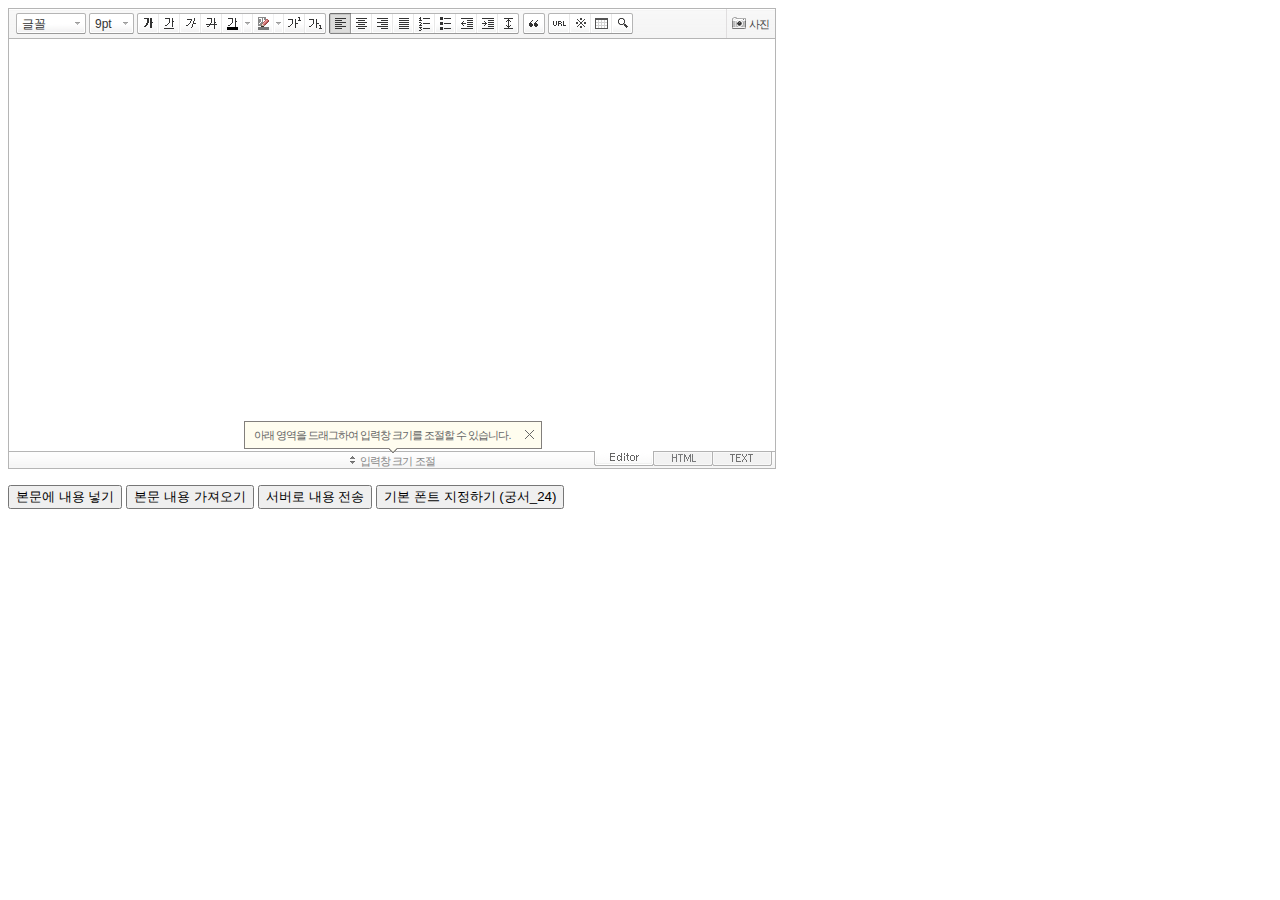
<file: linker/src/main/webapp/smarteditor/SmartEditor2.html>
<!DOCTYPE html PUBLIC "-//W3C//DTD XHTML 1.0 Transitional//EN" "http://www.w3.org/TR/xhtml1/DTD/xhtml1-transitional.dtd">
<html xmlns="http://www.w3.org/1999/xhtml" lang="ko" xml:lang="ko">
<head>
<meta http-equiv="Content-Type" content="text/html; charset=utf-8" />
<title>네이버 :: Smart Editor 2 &#8482;</title>
<script type="text/javascript" src="./js/HuskyEZCreator.js" charset="utf-8"></script>
</head>
<body>
<form action="sample/viewer/index.php" method="post">
	<textarea name="ir1" id="ir1" rows="10" cols="100" style="width:766px; height:412px; display:none;"></textarea>
	<!--textarea name="ir1" id="ir1" rows="10" cols="100" style="width:100%; height:412px; min-width:610px; display:none;"></textarea-->
	<p>
		<input type="button" onclick="pasteHTML();" value="본문에 내용 넣기" />
		<input type="button" onclick="showHTML();" value="본문 내용 가져오기" />
		<input type="button" onclick="submitContents(this);" value="서버로 내용 전송" />
		<input type="button" onclick="setDefaultFont();" value="기본 폰트 지정하기 (궁서_24)" />
	</p>
</form>

<script type="text/javascript">
var oEditors = [];

// 추가 글꼴 목록
//var aAdditionalFontSet = [["MS UI Gothic", "MS UI Gothic"], ["Comic Sans MS", "Comic Sans MS"],["TEST","TEST"]];

nhn.husky.EZCreator.createInIFrame({
	oAppRef: oEditors,
	elPlaceHolder: "ir1",
	sSkinURI: "SmartEditor2Skin.html",	
	htParams : {
		bUseToolbar : true,				// 툴바 사용 여부 (true:사용/ false:사용하지 않음)
		bUseVerticalResizer : true,		// 입력창 크기 조절바 사용 여부 (true:사용/ false:사용하지 않음)
		bUseModeChanger : true,			// 모드 탭(Editor | HTML | TEXT) 사용 여부 (true:사용/ false:사용하지 않음)
		//bSkipXssFilter : true,		// client-side xss filter 무시 여부 (true:사용하지 않음 / 그외:사용)
		//aAdditionalFontList : aAdditionalFontSet,		// 추가 글꼴 목록
		fOnBeforeUnload : function(){
			//alert("완료!");
		}
	}, //boolean
	fOnAppLoad : function(){
		//예제 코드
		//oEditors.getById["ir1"].exec("PASTE_HTML", ["로딩이 완료된 후에 본문에 삽입되는 text입니다."]);
	},
	fCreator: "createSEditor2"
});

function pasteHTML() {
	var sHTML = "<span style='color:#FF0000;'>이미지도 같은 방식으로 삽입합니다.<\/span>";
	oEditors.getById["ir1"].exec("PASTE_HTML", [sHTML]);
}

function showHTML() {
	var sHTML = oEditors.getById["ir1"].getIR();
	alert(sHTML);
}
	
function submitContents(elClickedObj) {
	oEditors.getById["ir1"].exec("UPDATE_CONTENTS_FIELD", []);	// 에디터의 내용이 textarea에 적용됩니다.
	
	// 에디터의 내용에 대한 값 검증은 이곳에서 document.getElementById("ir1").value를 이용해서 처리하면 됩니다.
	
	try {
		elClickedObj.form.submit();
	} catch(e) {}
}

function setDefaultFont() {
	var sDefaultFont = '궁서';
	var nFontSize = 24;
	oEditors.getById["ir1"].setDefaultFont(sDefaultFont, nFontSize);
}
</script>

</body>
</html>
</file>
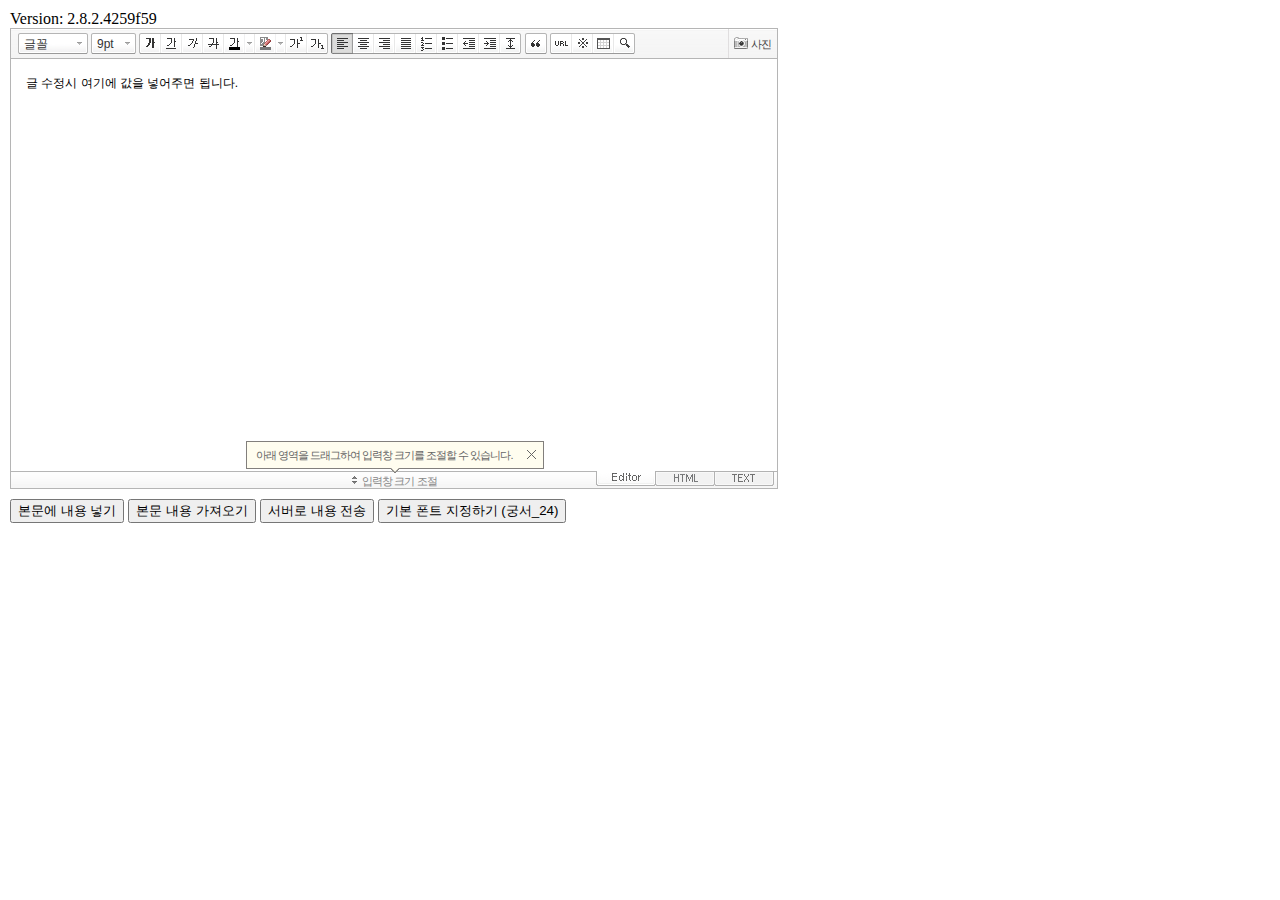
<file: linker/src/main/webapp/smarteditor/SmartEditor2_noframe.html>
<!DOCTYPE HTML PUBLIC "-//W3C//DTD HTML 4.01 Transitional//EN" "http://www.w3.org/TR/html4/loose.dtd">
<html lang="ko">
<head>
<meta http-equiv="Content-Type" content="text/html; charset=utf-8">
<meta http-equiv="Content-Script-Type" content="text/javascript">
<meta http-equiv="Content-Style-Type" content="text/css">
<title>네이버 :: Smart Editor 2 &#8482;</title>
<link href="css/smart_editor2.css" rel="stylesheet" type="text/css">
<style type="text/css">
	body { margin: 10px; }
</style>
<script type="text/javascript" src="./js/lib/jindo2.all.js" charset="utf-8"></script>
<script type="text/javascript" src="./js/lib/jindo_component.js" charset="utf-8"></script>
<script type="text/javascript" src="./js/SE2M_Configuration.js" charset="utf-8"></script>	<!-- 설정 파일 -->
<script type="text/javascript" src="./js/SE2BasicCreator.js" charset="utf-8"></script>
<script type="text/javascript" src="./js/smarteditor2.min.js" charset="utf-8"></script>

<!-- 사진첨부샘플  --> 
<script type="text/javascript" src="./sample/js/plugin/hp_SE2M_AttachQuickPhoto.js" charset="utf-8"></script>
</head>
<body>



<span id="rev">Version: 2.8.2.4259f59 </span>

<!-- SE2 Markup Start -->	
<div id="smart_editor2">
	<div id="smart_editor2_content"><a href="#se2_iframe" class="blind">글쓰기영역으로 바로가기</a>
		<div class="se2_tool" id="se2_tool">
			
			<div class="se2_text_tool husky_seditor_text_tool">
			<ul class="se2_font_type">
				<li class="husky_seditor_ui_fontName"><button type="button" class="se2_font_family" title="글꼴"><span class="husky_se2m_current_fontName">글꼴</span></button>
					<!-- 글꼴 레이어 -->
					<div class="se2_layer husky_se_fontName_layer">
						<div class="se2_in_layer">
							<ul class="se2_l_font_fam">
							<li style="display:none"><button type="button"><span>@DisplayName@<span>(</span><em style="font-family:FontFamily;">@SampleText@</em><span>)</span></span></button></li>
							<li class="se2_division husky_seditor_font_separator"></li>
							<li><button type="button"><span>나눔고딕<span>(</span><em style="font-family:'나눔고딕',NanumGothic;">가나다라</em><span>)</span></span></button></li>
							<li><button type="button"><span>나눔명조<span>(</span><em style="font-family:'나눔명조',NanumMyeongjo;">가나다라</em><span>)</span></span></button></li>
							<li><button type="button"><span>나눔고딕코딩<span>(</span><em style="font-family:'나눔고딕코딩',NanumGothicCoding;">가나다라</em><span>)</span></span></button></li>
							<li><button type="button"><span>나눔바른고딕<span>(</span><em style="font-family:'나눔바른고딕',NanumBarunGothic,NanumBarunGothicOTF;">가나다라</em><span>)</span></span></button></li>
							<li><button type="button"><span>나눔바른펜<span>(</span><em style="font-family:'나눔바른펜',NanumBarunpen;">가나다라</em><span>)</span></span></button></li>
							</ul>
						</div>
					</div>
					<!-- //글꼴 레이어 -->
				</li>

				<li class="husky_seditor_ui_fontSize"><button type="button" class="se2_font_size" title="글자크기"><span class="husky_se2m_current_fontSize">크기</span></button>
					<!-- 폰트 사이즈 레이어 -->
					<div class="se2_layer husky_se_fontSize_layer">
						<div class="se2_in_layer">
							<ul class="se2_l_font_size">
							<li><button type="button"><span style="margin-top:4px; margin-bottom:3px; margin-left:5px; font-size:7pt;">가나다라마바사<span style=" font-size:7pt;">(7pt)</span></span></button></li>
							<li><button type="button"><span style="margin-bottom:2px; font-size:8pt;">가나다라마바사<span style="font-size:8pt;">(8pt)</span></span></button></li>
							<li><button type="button"><span style="margin-bottom:1px; font-size:9pt;">가나다라마바사<span style="font-size:9pt;">(9pt)</span></span></button></li>
							<li><button type="button"><span style="margin-bottom:1px; font-size:10pt;">가나다라마바사<span style="font-size:10pt;">(10pt)</span></span></button></li>
							<li><button type="button"><span style="margin-bottom:2px; font-size:11pt;">가나다라마바사<span style="font-size:11pt;">(11pt)</span></span></button></li>
							<li><button type="button"><span style="margin-bottom:1px; font-size:12pt;">가나다라마바사<span style="font-size:12pt;">(12pt)</span></span></button></li>
							<li><button type="button"><span style="margin-bottom:2px; font-size:14pt;">가나다라마바사<span style="margin-left:6px;font-size:14pt;">(14pt)</span></span></button></li>
							<li><button type="button"><span style="margin-bottom:1px; font-size:18pt;">가나다라마바사<span style="margin-left:8px;font-size:18pt;">(18pt)</span></span></button></li>
							<li><button type="button"><span style="margin-left:3px; font-size:24pt;">가나다라마<span style="margin-left:11px;font-size:24pt;">(24pt)</span></span></button></li>
							<li><button type="button"><span style="margin-top:-1px; margin-left:3px; font-size:36pt;">가나다<span style="font-size:36pt;">(36pt)</span></span></button></li>
							</ul>
						</div>
					</div>
					<!-- //폰트 사이즈 레이어 -->
				</li>
</ul><ul>
				<li class="husky_seditor_ui_bold first_child"><button type="button" title="굵게[Ctrl+B]" class="se2_bold"><span class="_buttonRound tool_bg">굵게[Ctrl+B]</span></button></li>

				<li class="husky_seditor_ui_underline"><button type="button" title="밑줄[Ctrl+U]" class="se2_underline"><span class="_buttonRound">밑줄[Ctrl+U]</span></button></li>

				<li class="husky_seditor_ui_italic"><button type="button" title="기울임꼴[Ctrl+I]" class="se2_italic"><span class="_buttonRound">기울임꼴[Ctrl+I]</span></button></li>

				<li class="husky_seditor_ui_lineThrough"><button type="button" title="취소선[Ctrl+D]" class="se2_tdel"><span class="_buttonRound">취소선[Ctrl+D]</span></button></li>

				<li class="se2_pair husky_seditor_ui_fontColor"><span class="selected_color husky_se2m_fontColor_lastUsed" style="background-color:#4477f9"></span><span class="husky_seditor_ui_fontColorA"><button type="button" title="글자색" class="se2_fcolor"><span>글자색</span></button></span><span class="husky_seditor_ui_fontColorB"><button type="button" title="더보기" class="se2_fcolor_more"><span class="_buttonRound">더보기</span></button></span>				
					<!-- 글자색 -->
					<div class="se2_layer husky_se2m_fontcolor_layer" style="display:none">
						<div class="se2_in_layer husky_se2m_fontcolor_paletteHolder">
							<div class="se2_palette husky_se2m_color_palette">
								<ul class="se2_pick_color">
								<li><button type="button" title="#ff0000" style="background:#ff0000"><span><span>#ff0000</span></span></button></li>
								<li><button type="button" title="#ff6c00" style="background:#ff6c00"><span><span>#ff6c00</span></span></button></li>
								<li><button type="button" title="#ffaa00" style="background:#ffaa00"><span><span>#ffaa00</span></span></button></li>
								<li><button type="button" title="#ffef00" style="background:#ffef00"><span><span>#ffef00</span></span></button></li>
								<li><button type="button" title="#a6cf00" style="background:#a6cf00"><span><span>#a6cf00</span></span></button></li>
								<li><button type="button" title="#009e25" style="background:#009e25"><span><span>#009e25</span></span></button></li>
								<li><button type="button" title="#00b0a2" style="background:#00b0a2"><span><span>#00b0a2</span></span></button></li>
								<li><button type="button" title="#0075c8" style="background:#0075c8"><span><span>#0075c8</span></span></button></li>
								<li><button type="button" title="#3a32c3" style="background:#3a32c3"><span><span>#3a32c3</span></span></button></li>
								<li><button type="button" title="#7820b9" style="background:#7820b9"><span><span>#7820b9</span></span></button></li>
								<li><button type="button" title="#ef007c" style="background:#ef007c"><span><span>#ef007c</span></span></button></li>
								<li><button type="button" title="#000000" style="background:#000000"><span><span>#000000</span></span></button></li>
								<li><button type="button" title="#252525" style="background:#252525"><span><span>#252525</span></span></button></li>
								<li><button type="button" title="#464646" style="background:#464646"><span><span>#464646</span></span></button></li>
								<li><button type="button" title="#636363" style="background:#636363"><span><span>#636363</span></span></button></li>
								<li><button type="button" title="#7d7d7d" style="background:#7d7d7d"><span><span>#7d7d7d</span></span></button></li>
								<li><button type="button" title="#9a9a9a" style="background:#9a9a9a"><span><span>#9a9a9a</span></span></button></li>
								<li><button type="button" title="#ffe8e8" style="background:#ffe8e8"><span><span>#9a9a9a</span></span></button></li>
								<li><button type="button" title="#f7e2d2" style="background:#f7e2d2"><span><span>#f7e2d2</span></span></button></li>
								<li><button type="button" title="#f5eddc" style="background:#f5eddc"><span><span>#f5eddc</span></span></button></li>
								<li><button type="button" title="#f5f4e0" style="background:#f5f4e0"><span><span>#f5f4e0</span></span></button></li>
								<li><button type="button" title="#edf2c2" style="background:#edf2c2"><span><span>#edf2c2</span></span></button></li>
								<li><button type="button" title="#def7e5" style="background:#def7e5"><span><span>#def7e5</span></span></button></li>
								<li><button type="button" title="#d9eeec" style="background:#d9eeec"><span><span>#d9eeec</span></span></button></li>
								<li><button type="button" title="#c9e0f0" style="background:#c9e0f0"><span><span>#c9e0f0</span></span></button></li>
								<li><button type="button" title="#d6d4eb" style="background:#d6d4eb"><span><span>#d6d4eb</span></span></button></li>
								<li><button type="button" title="#e7dbed" style="background:#e7dbed"><span><span>#e7dbed</span></span></button></li>
								<li><button type="button" title="#f1e2ea" style="background:#f1e2ea"><span><span>#f1e2ea</span></span></button></li>
								<li><button type="button" title="#acacac" style="background:#acacac"><span><span>#acacac</span></span></button></li>
								<li><button type="button" title="#c2c2c2" style="background:#c2c2c2"><span><span>#c2c2c2</span></span></button></li>
								<li><button type="button" title="#cccccc" style="background:#cccccc"><span><span>#cccccc</span></span></button></li>
								<li><button type="button" title="#e1e1e1" style="background:#e1e1e1"><span><span>#e1e1e1</span></span></button></li>
								<li><button type="button" title="#ebebeb" style="background:#ebebeb"><span><span>#ebebeb</span></span></button></li>
								<li><button type="button" title="#ffffff" style="background:#ffffff"><span><span>#ffffff</span></span></button></li>
								</ul>
								<ul class="se2_pick_color" style="width:156px;">
								<li><button type="button" title="#e97d81" style="background:#e97d81"><span><span>#e97d81</span></span></button></li>
								<li><button type="button" title="#e19b73" style="background:#e19b73"><span><span>#e19b73</span></span></button></li>
								<li><button type="button" title="#d1b274" style="background:#d1b274"><span><span>#d1b274</span></span></button></li>
								<li><button type="button" title="#cfcca2" style="background:#cfcca2"><span><span>#cfcca2</span></span></button></li>
								<li><button type="button" title="#cfcca2" style="background:#cfcca2"><span><span>#cfcca2</span></span></button></li>
								<li><button type="button" title="#61b977" style="background:#61b977"><span><span>#61b977</span></span></button></li>
								<li><button type="button" title="#53aea8" style="background:#53aea8"><span><span>#53aea8</span></span></button></li>
								<li><button type="button" title="#518fbb" style="background:#518fbb"><span><span>#518fbb</span></span></button></li>
								<li><button type="button" title="#6a65bb" style="background:#6a65bb"><span><span>#6a65bb</span></span></button></li>
								<li><button type="button" title="#9a54ce" style="background:#9a54ce"><span><span>#9a54ce</span></span></button></li>
								<li><button type="button" title="#e573ae" style="background:#e573ae"><span><span>#e573ae</span></span></button></li>
								<li><button type="button" title="#5a504b" style="background:#5a504b"><span><span>#5a504b</span></span></button></li>
								<li><button type="button" title="#767b86" style="background:#767b86"><span><span>#767b86</span></span></button></li>
								<li><button type="button" title="#951015" style="background:#951015"><span><span>#951015</span></span></button></li>
								<li><button type="button" title="#6e391a" style="background:#6e391a"><span><span>#6e391a</span></span></button></li>
								<li><button type="button" title="#785c25" style="background:#785c25"><span><span>#785c25</span></span></button></li>
								<li><button type="button" title="#5f5b25" style="background:#5f5b25"><span><span>#5f5b25</span></span></button></li>
								<li><button type="button" title="#4c511f" style="background:#4c511f"><span><span>#4c511f</span></span></button></li>
								<li><button type="button" title="#1c4827" style="background:#1c4827"><span><span>#1c4827</span></span></button></li>
								<li><button type="button" title="#0d514c" style="background:#0d514c"><span><span>#0d514c</span></span></button></li>
								<li><button type="button" title="#1b496a" style="background:#1b496a"><span><span>#1b496a</span></span></button></li>
								<li><button type="button" title="#2b285f" style="background:#2b285f"><span><span>#2b285f</span></span></button></li>
								<li><button type="button" title="#45245b" style="background:#45245b"><span><span>#45245b</span></span></button></li>
								<li><button type="button" title="#721947" style="background:#721947"><span><span>#721947</span></span></button></li>
								<li><button type="button" title="#352e2c" style="background:#352e2c"><span><span>#352e2c</span></span></button></li>
								<li><button type="button" title="#3c3f45" style="background:#3c3f45"><span><span>#3c3f45</span></span></button></li>
								</ul>
								<button type="button" title="더보기" class="se2_view_more husky_se2m_color_palette_more_btn"><span>더보기</span></button>
								<div class="husky_se2m_color_palette_recent" style="display:none">
									<h4>최근 사용한 색</h4>
									<ul class="se2_pick_color">
									<li></li>
									<!-- 최근 사용한 색 템플릿 -->
									<!-- <li><button type="button" title="#e97d81" style="background:#e97d81"><span><span>#e97d81</span></span></button></li> -->
									<!-- //최근 사용한 색 템플릿 -->
									</ul>
								</div>								
								<div class="se2_palette2 husky_se2m_color_palette_colorpicker">
									<!--form action="http://test.emoticon.naver.com/colortable/TextAdd.nhn" method="post"-->
										<div class="se2_color_set">
											<span class="se2_selected_color"><span class="husky_se2m_cp_preview" style="background:#e97d81"></span></span><input type="text" name="" class="input_ty1 husky_se2m_cp_colorcode" value="#e97d81"><button type="button" class="se2_btn_insert husky_se2m_color_palette_ok_btn" title="입력"><span>입력</span></button></div>
										<!--input type="hidden" name="callback" value="http://test.emoticon.naver.com/colortable/result.jsp" />
										<input type="hidden" name="callback_func" value="1" />
										<input type="hidden" name="text_key" value="" />
										<input type="hidden" name="text_data" value="" />
									</form-->
									<div class="se2_gradation1 husky_se2m_cp_colpanel"></div>
									<div class="se2_gradation2 husky_se2m_cp_huepanel"></div>
								</div>
							</div>
                        </div>
					</div>
                    <!-- //글자색 -->
				</li>

				<li class="se2_pair husky_seditor_ui_BGColor"><span class="selected_color husky_se2m_BGColor_lastUsed" style="background-color:#4477f9"></span><span class="husky_seditor_ui_BGColorA"><button type="button" title="배경색" class="se2_bgcolor"><span>배경색</span></button></span><span class="husky_seditor_ui_BGColorB"><button type="button" title="더보기" class="se2_bgcolor_more"><span class="_buttonRound">더보기</span></button></span>
					<!-- 배경색 -->
					<div class="se2_layer se2_layer husky_se2m_BGColor_layer" style="display:none">
						<div class="se2_in_layer">
							<div class="se2_palette_bgcolor">
								<ul class="se2_background husky_se2m_bgcolor_list">
								<li><button type="button" title="배경색#ff0000 글자색#ffffff" style="background:#ff0000; color:#ffffff"><span><span>가나다</span></span></button></li>								
								<li><button type="button" title="배경색#6d30cf 글자색#ffffff" style="background:#6d30cf; color:#ffffff"><span><span>가나다</span></span></button></li>
								<li><button type="button" title="배경색#000000 글자색#ffffff" style="background:#000000; color:#ffffff"><span><span>가나다</span></span></button></li>
								<li><button type="button" title="배경색#ff6600 글자색#ffffff" style="background:#ff6600; color:#ffffff"><span><span>가나다</span></span></button></li>
								<li><button type="button" title="배경색#3333cc 글자색#ffffff" style="background:#3333cc; color:#ffffff"><span><span>가나다</span></span></button></li>
								<li><button type="button" title="배경색#333333 글자색#ffff00" style="background:#333333; color:#ffff00"><span><span>가나다</span></span></button></li>
								<li><button type="button" title="배경색#ffa700 글자색#ffffff" style="background:#ffa700; color:#ffffff"><span><span>가나다</span></span></button></li>
								<li><button type="button" title="배경색#009999 글자색#ffffff" style="background:#009999; color:#ffffff"><span><span>가나다</span></span></button></li>
								<li><button type="button" title="배경색#8e8e8e 글자색#ffffff" style="background:#8e8e8e; color:#ffffff"><span><span>가나다</span></span></button></li>								
								<li><button type="button" title="배경색#cc9900 글자색#ffffff" style="background:#cc9900; color:#ffffff"><span><span>가나다</span></span></button></li>
								<li><button type="button" title="배경색#77b02b 글자색#ffffff" style="background:#77b02b; color:#ffffff"><span><span>가나다</span></span></button></li>
								<li><button type="button" title="배경색#ffffff 글자색#000000" style="background:#ffffff; color:#000000"><span><span>가나다</span></span></button></li>
								</ul>
							</div>
							<div class="husky_se2m_BGColor_paletteHolder"></div>
                        </div>
					</div>
                    <!-- //배경색 -->
				</li>

				<li class="husky_seditor_ui_superscript"><button type="button" title="윗첨자" class="se2_sup"><span class="_buttonRound">윗첨자</span></button></li>

				<li class="husky_seditor_ui_subscript last_child"><button type="button" title="아래첨자" class="se2_sub"><span class="_buttonRound tool_bg">아래첨자</span></button></li>
</ul><ul>
				<li class="husky_seditor_ui_justifyleft first_child"><button type="button" title="왼쪽정렬" class="se2_left"><span class="_buttonRound tool_bg">왼쪽정렬</span></button></li>

				<li class="husky_seditor_ui_justifycenter"><button type="button" title="가운데정렬" class="se2_center"><span class="_buttonRound">가운데정렬</span></button></li>

				<li class="husky_seditor_ui_justifyright"><button type="button" title="오른쪽정렬" class="se2_right"><span class="_buttonRound">오른쪽정렬</span></button></li>

				<li class="husky_seditor_ui_justifyfull"><button type="button" title="양쪽정렬" class="se2_justify"><span class="_buttonRound">양쪽정렬</span></button></li>

				<li class="husky_seditor_ui_orderedlist"><button type="button" title="번호매기기" class="se2_ol"><span class="_buttonRound">번호매기기</span></button></li>

				<li class="husky_seditor_ui_unorderedlist"><button type="button" title="글머리기호" class="se2_ul"><span class="_buttonRound">글머리기호</span></button></li>

				<li class="husky_seditor_ui_outdent"><button type="button" title="내어쓰기[Shift+Tab]" class="se2_outdent"><span class="_buttonRound">내어쓰기[Shift+Tab]</span></button></li>

				<li class="husky_seditor_ui_indent"><button type="button" title="들여쓰기[Tab]" class="se2_indent"><span class="_buttonRound">들여쓰기[Tab]</span></button></li>			

				<li class="husky_seditor_ui_lineHeight last_child"><button type="button" title="줄간격" class="se2_lineheight" ><span class="_buttonRound tool_bg">줄간격</span></button>
					<!-- 줄간격 레이어 -->
					<div class="se2_layer husky_se2m_lineHeight_layer">
						<div class="se2_in_layer">
							<ul class="se2_l_line_height">
							<li><button type="button"><span>50%</span></button></li>
							<li><button type="button"><span>80%</span></button></li>
							<li><button type="button"><span>100%</span></button></li>
							<li><button type="button"><span>120%</span></button></li>
							<li><button type="button"><span>150%</span></button></li>
							<li><button type="button"><span>180%</span></button></li>
							<li><button type="button"><span>200%</span></button></li>
							</ul>
							<div class="se2_l_line_height_user husky_se2m_lineHeight_direct_input">
								<h3>직접 입력</h3>
								<span class="bx_input">
								<input type="text" class="input_ty1" maxlength="3" style="width:75px">
								<button type="button" title="1% 더하기" class="btn_up"><span>1% 더하기</span></button>
								<button type="button" title="1% 빼기" class="btn_down"><span>1% 빼기</span></button>
								</span>		
								<div class="btn_area">
									<button type="button" class="se2_btn_apply3"><span>적용</span></button><button type="button" class="se2_btn_cancel3"><span>취소</span></button>
								</div>
							</div>
						</div>
					</div>
					<!-- //줄간격 레이어 -->
				</li>
</ul><ul>
				<li class="husky_seditor_ui_quote single_child"><button type="button" title="인용구" class="se2_blockquote"><span class="_buttonRound tool_bg">인용구</span></button>
					<!-- 인용구 -->
					<div class="se2_layer husky_seditor_blockquote_layer" style="margin-left:-407px; display:none;">
						<div class="se2_in_layer">
							<div class="se2_quote">
								<ul>
								<li class="q1"><button type="button" class="se2_quote1"><span><span>인용구 스타일1</span></span></button></li>
								<li class="q2"><button type="button" class="se2_quote2"><span><span>인용구 스타일2</span></span></button></li>
								<li class="q3"><button type="button" class="se2_quote3"><span><span>인용구 스타일3</span></span></button></li>
								<li class="q4"><button type="button" class="se2_quote4"><span><span>인용구 스타일4</span></span></button></li>
								<li class="q5"><button type="button" class="se2_quote5"><span><span>인용구 스타일5</span></span></button></li>
								<li class="q6"><button type="button" class="se2_quote6"><span><span>인용구 스타일6</span></span></button></li>
								<li class="q7"><button type="button" class="se2_quote7"><span><span>인용구 스타일7</span></span></button></li>
								<li class="q8"><button type="button" class="se2_quote8"><span><span>인용구 스타일8</span></span></button></li>
								<li class="q9"><button type="button" class="se2_quote9"><span><span>인용구 스타일9</span></span></button></li>
								<li class="q10"><button type="button" class="se2_quote10"><span><span>인용구 스타일10</span></span></button></li>
								</ul>
								<button type="button" class="se2_cancel2"><span>적용취소</span></button>
							</div>
						</div>
					</div>
					<!-- //인용구 -->
				</li>
</ul><ul>
				<li class="husky_seditor_ui_hyperlink first_child"><button type="button" title="링크" class="se2_url"><span class="_buttonRound tool_bg">링크</span></button>
					<!-- 링크 -->
					<div class="se2_layer" style="margin-left:-285px">
						<div class="se2_in_layer">
							<div class="se2_url2">
								<input type="text" class="input_ty1" value="http://">
								<button type="button" class="se2_apply"><span>적용</span></button><button type="button" class="se2_cancel"><span>취소</span></button>
							</div>
						</div>
					</div>
					<!-- //링크 -->
				</li>

				<li class="husky_seditor_ui_sCharacter"><button type="button" title="특수기호" class="se2_character"><span class="_buttonRound">특수기호</span></button>
					<!-- 특수기호 -->
					<div class="se2_layer husky_seditor_sCharacter_layer" style="margin-left:-448px;">
						<div class="se2_in_layer">
							<div class="se2_bx_character">
								<ul class="se2_char_tab">
								<li class="active"><button type="button" title="일반기호" class="se2_char1"><span>일반기호</span></button>
									<div class="se2_s_character">
										<ul class="husky_se2m_sCharacter_list">
											<li></li>
											<!-- 일반기호 목록 -->
											<!-- <li class="hover"><button type="button"><span>｛</span></button></li><li class="active"><button type="button"><span>｝</span></button></li><li><button type="button"><span>〔</span></button></li><li><button type="button"><span>〕</span></button></li><li><button type="button"><span>〈</span></button></li><li><button type="button"><span>〉</span></button></li><li><button type="button"><span>《</span></button></li><li><button type="button"><span>》</span></button></li><li><button type="button"><span>「</span></button></li><li><button type="button"><span>」</span></button></li><li><button type="button"><span>『</span></button></li><li><button type="button"><span>』</span></button></li><li><button type="button"><span>【</span></button></li><li><button type="button"><span>】</span></button></li><li><button type="button"><span>‘</span></button></li><li><button type="button"><span>’</span></button></li><li><button type="button"><span>“</span></button></li><li><button type="button"><span>”</span></button></li><li><button type="button"><span>、</span></button></li><li><button type="button"><span>。</span></button></li><li><button type="button"><span>·</span></button></li><li><button type="button"><span>‥</span></button></li><li><button type="button"><span>…</span></button></li><li><button type="button"><span>§</span></button></li><li><button type="button"><span>※</span></button></li><li><button type="button"><span>☆</span></button></li><li><button type="button"><span>★</span></button></li><li><button type="button"><span>○</span></button></li><li><button type="button"><span>●</span></button></li><li><button type="button"><span>◎</span></button></li><li><button type="button"><span>◇</span></button></li><li><button type="button"><span>◆</span></button></li><li><button type="button"><span>□</span></button></li><li><button type="button"><span>■</span></button></li><li><button type="button"><span>△</span></button></li><li><button type="button"><span>▲</span></button></li><li><button type="button"><span>▽</span></button></li><li><button type="button"><span>▼</span></button></li><li><button type="button"><span>◁</span></button></li><li><button type="button"><span>◀</span></button></li><li><button type="button"><span>▷</span></button></li><li><button type="button"><span>▶</span></button></li><li><button type="button"><span>♤</span></button></li><li><button type="button"><span>♠</span></button></li><li><button type="button"><span>♡</span></button></li><li><button type="button"><span>♥</span></button></li><li><button type="button"><span>♧</span></button></li><li><button type="button"><span>♣</span></button></li><li><button type="button"><span>⊙</span></button></li><li><button type="button"><span>◈</span></button></li><li><button type="button"><span>▣</span></button></li><li><button type="button"><span>◐</span></button></li><li><button type="button"><span>◑</span></button></li><li><button type="button"><span>▒</span></button></li><li><button type="button"><span>▤</span></button></li><li><button type="button"><span>▥</span></button></li><li><button type="button"><span>▨</span></button></li><li><button type="button"><span>▧</span></button></li><li><button type="button"><span>▦</span></button></li><li><button type="button"><span>▩</span></button></li><li><button type="button"><span>±</span></button></li><li><button type="button"><span>×</span></button></li><li><button type="button"><span>÷</span></button></li><li><button type="button"><span>≠</span></button></li><li><button type="button"><span>≤</span></button></li><li><button type="button"><span>≥</span></button></li><li><button type="button"><span>∞</span></button></li><li><button type="button"><span>∴</span></button></li><li><button type="button"><span>°</span></button></li><li><button type="button"><span>′</span></button></li><li><button type="button"><span>″</span></button></li><li><button type="button"><span>∠</span></button></li><li><button type="button"><span>⊥</span></button></li><li><button type="button"><span>⌒</span></button></li><li><button type="button"><span>∂</span></button></li><li><button type="button"><span>≡</span></button></li><li><button type="button"><span>≒</span></button></li><li><button type="button"><span>≪</span></button></li><li><button type="button"><span>≫</span></button></li><li><button type="button"><span>√</span></button></li><li><button type="button"><span>∽</span></button></li><li><button type="button"><span>∝</span></button></li><li><button type="button"><span>∵</span></button></li><li><button type="button"><span>∫</span></button></li><li><button type="button"><span>∬</span></button></li><li><button type="button"><span>∈</span></button></li><li><button type="button"><span>∋</span></button></li><li><button type="button"><span>⊆</span></button></li><li><button type="button"><span>⊇</span></button></li><li><button type="button"><span>⊂</span></button></li><li><button type="button"><span>⊃</span></button></li><li><button type="button"><span>∪</span></button></li><li><button type="button"><span>∩</span></button></li><li><button type="button"><span>∧</span></button></li><li><button type="button"><span>∨</span></button></li><li><button type="button"><span>￢</span></button></li><li><button type="button"><span>⇒</span></button></li><li><button type="button"><span>⇔</span></button></li><li><button type="button"><span>∀</span></button></li><li><button type="button"><span>∃</span></button></li><li><button type="button"><span>´</span></button></li><li><button type="button"><span>～</span></button></li><li><button type="button"><span>ˇ</span></button></li><li><button type="button"><span>˘</span></button></li><li><button type="button"><span>˝</span></button></li><li><button type="button"><span>˚</span></button></li><li><button type="button"><span>˙</span></button></li><li><button type="button"><span>¸</span></button></li><li><button type="button"><span>˛</span></button></li><li><button type="button"><span>¡</span></button></li><li><button type="button"><span>¿</span></button></li><li><button type="button"><span>ː</span></button></li><li><button type="button"><span>∮</span></button></li><li><button type="button"><span>∑</span></button></li><li><button type="button"><span>∏</span></button></li><li><button type="button"><span>♭</span></button></li><li><button type="button"><span>♩</span></button></li><li><button type="button"><span>♪</span></button></li><li><button type="button"><span>♬</span></button></li><li><button type="button"><span>㉿</span></button></li><li><button type="button"><span>→</span></button></li><li><button type="button"><span>←</span></button></li><li><button type="button"><span>↑</span></button></li><li><button type="button"><span>↓</span></button></li><li><button type="button"><span>↔</span></button></li><li><button type="button"><span>↕</span></button></li><li><button type="button"><span>↗</span></button></li><li><button type="button"><span>↙</span></button></li><li><button type="button"><span>↖</span></button></li><li><button type="button"><span>↘</span></button></li><li><button type="button"><span>㈜</span></button></li><li><button type="button"><span>№</span></button></li><li><button type="button"><span>㏇</span></button></li><li><button type="button"><span>™</span></button></li><li><button type="button"><span>㏂</span></button></li><li><button type="button"><span>㏘</span></button></li><li><button type="button"><span>℡</span></button></li><li><button type="button"><span>♨</span></button></li><li><button type="button"><span>☏</span></button></li><li><button type="button"><span>☎</span></button></li><li><button type="button"><span>☜</span></button></li><li><button type="button"><span>☞</span></button></li><li><button type="button"><span>¶</span></button></li><li><button type="button"><span>†</span></button></li><li><button type="button"><span>‡</span></button></li><li><button type="button"><span>®</span></button></li><li><button type="button"><span>ª</span></button></li><li><button type="button"><span>º</span></button></li><li><button type="button"><span>♂</span></button></li><li><button type="button"><span>♀</span></button></li> -->
										</ul>
									</div>
								</li>
								<li><button type="button" title="숫자와 단위" class="se2_char2"><span>숫자와 단위</span></button>
									<div class="se2_s_character">
										<ul class="husky_se2m_sCharacter_list">
											<li></li>
											<!-- 숫자와 단위 목록 -->
											<!-- <li class="hover"><button type="button"><span>½</span></button></li><li><button type="button"><span>⅓</span></button></li><li><button type="button"><span>⅔</span></button></li><li><button type="button"><span>¼</span></button></li><li><button type="button"><span>¾</span></button></li><li><button type="button"><span>⅛</span></button></li><li><button type="button"><span>⅜</span></button></li><li><button type="button"><span>⅝</span></button></li><li><button type="button"><span>⅞</span></button></li><li><button type="button"><span>¹</span></button></li><li><button type="button"><span>²</span></button></li><li><button type="button"><span>³</span></button></li><li><button type="button"><span>⁴</span></button></li><li><button type="button"><span>ⁿ</span></button></li><li><button type="button"><span>₁</span></button></li><li><button type="button"><span>₂</span></button></li><li><button type="button"><span>₃</span></button></li><li><button type="button"><span>₄</span></button></li><li><button type="button"><span>Ⅰ</span></button></li><li><button type="button"><span>Ⅱ</span></button></li><li><button type="button"><span>Ⅲ</span></button></li><li><button type="button"><span>Ⅳ</span></button></li><li><button type="button"><span>Ⅴ</span></button></li><li><button type="button"><span>Ⅵ</span></button></li><li><button type="button"><span>Ⅶ</span></button></li><li><button type="button"><span>Ⅷ</span></button></li><li><button type="button"><span>Ⅸ</span></button></li><li><button type="button"><span>Ⅹ</span></button></li><li><button type="button"><span>ⅰ</span></button></li><li><button type="button"><span>ⅱ</span></button></li><li><button type="button"><span>ⅲ</span></button></li><li><button type="button"><span>ⅳ</span></button></li><li><button type="button"><span>ⅴ</span></button></li><li><button type="button"><span>ⅵ</span></button></li><li><button type="button"><span>ⅶ</span></button></li><li><button type="button"><span>ⅷ</span></button></li><li><button type="button"><span>ⅸ</span></button></li><li><button type="button"><span>ⅹ</span></button></li><li><button type="button"><span>￦</span></button></li><li><button type="button"><span>$</span></button></li><li><button type="button"><span>￥</span></button></li><li><button type="button"><span>￡</span></button></li><li><button type="button"><span>€</span></button></li><li><button type="button"><span>℃</span></button></li><li><button type="button"><span>A</span></button></li><li><button type="button"><span>℉</span></button></li><li><button type="button"><span>￠</span></button></li><li><button type="button"><span>¤</span></button></li><li><button type="button"><span>‰</span></button></li><li><button type="button"><span>㎕</span></button></li><li><button type="button"><span>㎖</span></button></li><li><button type="button"><span>㎗</span></button></li><li><button type="button"><span>ℓ</span></button></li><li><button type="button"><span>㎘</span></button></li><li><button type="button"><span>㏄</span></button></li><li><button type="button"><span>㎣</span></button></li><li><button type="button"><span>㎤</span></button></li><li><button type="button"><span>㎥</span></button></li><li><button type="button"><span>㎦</span></button></li><li><button type="button"><span>㎙</span></button></li><li><button type="button"><span>㎚</span></button></li><li><button type="button"><span>㎛</span></button></li><li><button type="button"><span>㎜</span></button></li><li><button type="button"><span>㎝</span></button></li><li><button type="button"><span>㎞</span></button></li><li><button type="button"><span>㎟</span></button></li><li><button type="button"><span>㎠</span></button></li><li><button type="button"><span>㎡</span></button></li><li><button type="button"><span>㎢</span></button></li><li><button type="button"><span>㏊</span></button></li><li><button type="button"><span>㎍</span></button></li><li><button type="button"><span>㎎</span></button></li><li><button type="button"><span>㎏</span></button></li><li><button type="button"><span>㏏</span></button></li><li><button type="button"><span>㎈</span></button></li><li><button type="button"><span>㎉</span></button></li><li><button type="button"><span>㏈</span></button></li><li><button type="button"><span>㎧</span></button></li><li><button type="button"><span>㎨</span></button></li><li><button type="button"><span>㎰</span></button></li><li><button type="button"><span>㎱</span></button></li><li><button type="button"><span>㎲</span></button></li><li><button type="button"><span>㎳</span></button></li><li><button type="button"><span>㎴</span></button></li><li><button type="button"><span>㎵</span></button></li><li><button type="button"><span>㎶</span></button></li><li><button type="button"><span>㎷</span></button></li><li><button type="button"><span>㎸</span></button></li><li><button type="button"><span>㎹</span></button></li><li><button type="button"><span>㎀</span></button></li><li><button type="button"><span>㎁</span></button></li><li><button type="button"><span>㎂</span></button></li><li><button type="button"><span>㎃</span></button></li><li><button type="button"><span>㎄</span></button></li><li><button type="button"><span>㎺</span></button></li><li><button type="button"><span>㎻</span></button></li><li><button type="button"><span>㎼</span></button></li><li><button type="button"><span>㎽</span></button></li><li><button type="button"><span>㎾</span></button></li><li><button type="button"><span>㎿</span></button></li><li><button type="button"><span>㎐</span></button></li><li><button type="button"><span>㎑</span></button></li><li><button type="button"><span>㎒</span></button></li><li><button type="button"><span>㎓</span></button></li><li><button type="button"><span>㎔</span></button></li><li><button type="button"><span>Ω</span></button></li><li><button type="button"><span>㏀</span></button></li><li><button type="button"><span>㏁</span></button></li><li><button type="button"><span>㎊</span></button></li><li><button type="button"><span>㎋</span></button></li><li><button type="button"><span>㎌</span></button></li><li><button type="button"><span>㏖</span></button></li><li><button type="button"><span>㏅</span></button></li><li><button type="button"><span>㎭</span></button></li><li><button type="button"><span>㎮</span></button></li><li><button type="button"><span>㎯</span></button></li><li><button type="button"><span>㏛</span></button></li><li><button type="button"><span>㎩</span></button></li><li><button type="button"><span>㎪</span></button></li><li><button type="button"><span>㎫</span></button></li><li><button type="button"><span>㎬</span></button></li><li><button type="button"><span>㏝</span></button></li><li><button type="button"><span>㏐</span></button></li><li><button type="button"><span>㏓</span></button></li><li><button type="button"><span>㏃</span></button></li><li><button type="button"><span>㏉</span></button></li><li><button type="button"><span>㏜</span></button></li><li><button type="button"><span>㏆</span></button></li> -->
										</ul>
									</div>
								</li>
								<li><button type="button" title="원,괄호" class="se2_char3"><span>원,괄호</span></button>
									<div class="se2_s_character">
										<ul class="husky_se2m_sCharacter_list">
											<li></li>
											<!-- 원,괄호 목록 -->
											<!-- <li><button type="button"><span>㉠</span></button></li><li><button type="button"><span>㉡</span></button></li><li><button type="button"><span>㉢</span></button></li><li><button type="button"><span>㉣</span></button></li><li><button type="button"><span>㉤</span></button></li><li><button type="button"><span>㉥</span></button></li><li><button type="button"><span>㉦</span></button></li><li><button type="button"><span>㉧</span></button></li><li><button type="button"><span>㉨</span></button></li><li><button type="button"><span>㉩</span></button></li><li><button type="button"><span>㉪</span></button></li><li><button type="button"><span>㉫</span></button></li><li><button type="button"><span>㉬</span></button></li><li><button type="button"><span>㉭</span></button></li><li><button type="button"><span>㉮</span></button></li><li><button type="button"><span>㉯</span></button></li><li><button type="button"><span>㉰</span></button></li><li><button type="button"><span>㉱</span></button></li><li><button type="button"><span>㉲</span></button></li><li><button type="button"><span>㉳</span></button></li><li><button type="button"><span>㉴</span></button></li><li><button type="button"><span>㉵</span></button></li><li><button type="button"><span>㉶</span></button></li><li><button type="button"><span>㉷</span></button></li><li><button type="button"><span>㉸</span></button></li><li><button type="button"><span>㉹</span></button></li><li><button type="button"><span>㉺</span></button></li><li><button type="button"><span>㉻</span></button></li><li><button type="button"><span>ⓐ</span></button></li><li><button type="button"><span>ⓑ</span></button></li><li><button type="button"><span>ⓒ</span></button></li><li><button type="button"><span>ⓓ</span></button></li><li><button type="button"><span>ⓔ</span></button></li><li><button type="button"><span>ⓕ</span></button></li><li><button type="button"><span>ⓖ</span></button></li><li><button type="button"><span>ⓗ</span></button></li><li><button type="button"><span>ⓘ</span></button></li><li><button type="button"><span>ⓙ</span></button></li><li><button type="button"><span>ⓚ</span></button></li><li><button type="button"><span>ⓛ</span></button></li><li><button type="button"><span>ⓜ</span></button></li><li><button type="button"><span>ⓝ</span></button></li><li><button type="button"><span>ⓞ</span></button></li><li><button type="button"><span>ⓟ</span></button></li><li><button type="button"><span>ⓠ</span></button></li><li><button type="button"><span>ⓡ</span></button></li><li><button type="button"><span>ⓢ</span></button></li><li><button type="button"><span>ⓣ</span></button></li><li><button type="button"><span>ⓤ</span></button></li><li><button type="button"><span>ⓥ</span></button></li><li><button type="button"><span>ⓦ</span></button></li><li><button type="button"><span>ⓧ</span></button></li><li><button type="button"><span>ⓨ</span></button></li><li><button type="button"><span>ⓩ</span></button></li><li><button type="button"><span>①</span></button></li><li><button type="button"><span>②</span></button></li><li><button type="button"><span>③</span></button></li><li><button type="button"><span>④</span></button></li><li><button type="button"><span>⑤</span></button></li><li><button type="button"><span>⑥</span></button></li><li><button type="button"><span>⑦</span></button></li><li><button type="button"><span>⑧</span></button></li><li><button type="button"><span>⑨</span></button></li><li><button type="button"><span>⑩</span></button></li><li><button type="button"><span>⑪</span></button></li><li><button type="button"><span>⑫</span></button></li><li><button type="button"><span>⑬</span></button></li><li><button type="button"><span>⑭</span></button></li><li><button type="button"><span>⑮</span></button></li><li><button type="button"><span>㈀</span></button></li><li><button type="button"><span>㈁</span></button></li><li class="hover"><button type="button"><span>㈂</span></button></li><li><button type="button"><span>㈃</span></button></li><li><button type="button"><span>㈄</span></button></li><li><button type="button"><span>㈅</span></button></li><li><button type="button"><span>㈆</span></button></li><li><button type="button"><span>㈇</span></button></li><li><button type="button"><span>㈈</span></button></li><li><button type="button"><span>㈉</span></button></li><li><button type="button"><span>㈊</span></button></li><li><button type="button"><span>㈋</span></button></li><li><button type="button"><span>㈌</span></button></li><li><button type="button"><span>㈍</span></button></li><li><button type="button"><span>㈎</span></button></li><li><button type="button"><span>㈏</span></button></li><li><button type="button"><span>㈐</span></button></li><li><button type="button"><span>㈑</span></button></li><li><button type="button"><span>㈒</span></button></li><li><button type="button"><span>㈓</span></button></li><li><button type="button"><span>㈔</span></button></li><li><button type="button"><span>㈕</span></button></li><li><button type="button"><span>㈖</span></button></li><li><button type="button"><span>㈗</span></button></li><li><button type="button"><span>㈘</span></button></li><li><button type="button"><span>㈙</span></button></li><li><button type="button"><span>㈚</span></button></li><li><button type="button"><span>㈛</span></button></li><li><button type="button"><span>⒜</span></button></li><li><button type="button"><span>⒝</span></button></li><li><button type="button"><span>⒞</span></button></li><li><button type="button"><span>⒟</span></button></li><li><button type="button"><span>⒠</span></button></li><li><button type="button"><span>⒡</span></button></li><li><button type="button"><span>⒢</span></button></li><li><button type="button"><span>⒣</span></button></li><li><button type="button"><span>⒤</span></button></li><li><button type="button"><span>⒥</span></button></li><li><button type="button"><span>⒦</span></button></li><li><button type="button"><span>⒧</span></button></li><li><button type="button"><span>⒨</span></button></li><li><button type="button"><span>⒩</span></button></li><li><button type="button"><span>⒪</span></button></li><li><button type="button"><span>⒫</span></button></li><li><button type="button"><span>⒬</span></button></li><li><button type="button"><span>⒭</span></button></li><li><button type="button"><span>⒮</span></button></li><li><button type="button"><span>⒯</span></button></li><li><button type="button"><span>⒰</span></button></li><li><button type="button"><span>⒱</span></button></li><li><button type="button"><span>⒲</span></button></li><li><button type="button"><span>⒳</span></button></li><li><button type="button"><span>⒴</span></button></li><li><button type="button"><span>⒵</span></button></li><li><button type="button"><span>⑴</span></button></li><li><button type="button"><span>⑵</span></button></li><li><button type="button"><span>⑶</span></button></li><li><button type="button"><span>⑷</span></button></li><li><button type="button"><span>⑸</span></button></li><li><button type="button"><span>⑹</span></button></li><li><button type="button"><span>⑺</span></button></li><li><button type="button"><span>⑻</span></button></li><li><button type="button"><span>⑼</span></button></li><li><button type="button"><span>⑽</span></button></li><li><button type="button"><span>⑾</span></button></li><li><button type="button"><span>⑿</span></button></li><li><button type="button"><span>⒀</span></button></li><li><button type="button"><span>⒁</span></button></li><li><button type="button"><span>⒂</span></button></li> -->
										</ul>
									</div>
								</li>
								<li><button type="button" title="한글" class="se2_char4"><span>한글</span></button>
									<div class="se2_s_character">
										<ul class="husky_se2m_sCharacter_list">
											<li></li>
											<!-- 한글 목록 -->
											<!-- <li><button type="button"><span>ㄱ</span></button></li><li><button type="button"><span>ㄲ</span></button></li><li><button type="button"><span>ㄳ</span></button></li><li><button type="button"><span>ㄴ</span></button></li><li><button type="button"><span>ㄵ</span></button></li><li><button type="button"><span>ㄶ</span></button></li><li><button type="button"><span>ㄷ</span></button></li><li><button type="button"><span>ㄸ</span></button></li><li><button type="button"><span>ㄹ</span></button></li><li><button type="button"><span>ㄺ</span></button></li><li><button type="button"><span>ㄻ</span></button></li><li><button type="button"><span>ㄼ</span></button></li><li><button type="button"><span>ㄽ</span></button></li><li><button type="button"><span>ㄾ</span></button></li><li><button type="button"><span>ㄿ</span></button></li><li><button type="button"><span>ㅀ</span></button></li><li><button type="button"><span>ㅁ</span></button></li><li><button type="button"><span>ㅂ</span></button></li><li><button type="button"><span>ㅃ</span></button></li><li><button type="button"><span>ㅄ</span></button></li><li><button type="button"><span>ㅅ</span></button></li><li><button type="button"><span>ㅆ</span></button></li><li><button type="button"><span>ㅇ</span></button></li><li><button type="button"><span>ㅈ</span></button></li><li><button type="button"><span>ㅉ</span></button></li><li><button type="button"><span>ㅊ</span></button></li><li><button type="button"><span>ㅋ</span></button></li><li><button type="button"><span>ㅌ</span></button></li><li><button type="button"><span>ㅍ</span></button></li><li><button type="button"><span>ㅎ</span></button></li><li><button type="button"><span>ㅏ</span></button></li><li><button type="button"><span>ㅐ</span></button></li><li><button type="button"><span>ㅑ</span></button></li><li><button type="button"><span>ㅒ</span></button></li><li><button type="button"><span>ㅓ</span></button></li><li><button type="button"><span>ㅔ</span></button></li><li><button type="button"><span>ㅕ</span></button></li><li><button type="button"><span>ㅖ</span></button></li><li><button type="button"><span>ㅗ</span></button></li><li><button type="button"><span>ㅘ</span></button></li><li><button type="button"><span>ㅙ</span></button></li><li><button type="button"><span>ㅚ</span></button></li><li><button type="button"><span>ㅛ</span></button></li><li><button type="button"><span>ㅜ</span></button></li><li><button type="button"><span>ㅝ</span></button></li><li><button type="button"><span>ㅞ</span></button></li><li><button type="button"><span>ㅟ</span></button></li><li><button type="button"><span>ㅠ</span></button></li><li><button type="button"><span>ㅡ</span></button></li><li><button type="button"><span>ㅢ</span></button></li><li><button type="button"><span>ㅣ</span></button></li><li><button type="button"><span>ㅥ</span></button></li><li><button type="button"><span>ㅦ</span></button></li><li><button type="button"><span>ㅧ</span></button></li><li><button type="button"><span>ㅨ</span></button></li><li><button type="button"><span>ㅩ</span></button></li><li><button type="button"><span>ㅪ</span></button></li><li><button type="button"><span>ㅫ</span></button></li><li><button type="button"><span>ㅬ</span></button></li><li><button type="button"><span>ㅭ</span></button></li><li><button type="button"><span>ㅮ</span></button></li><li><button type="button"><span>ㅯ</span></button></li><li><button type="button"><span>ㅰ</span></button></li><li><button type="button"><span>ㅱ</span></button></li><li><button type="button"><span>ㅲ</span></button></li><li><button type="button"><span>ㅳ</span></button></li><li><button type="button"><span>ㅴ</span></button></li><li><button type="button"><span>ㅵ</span></button></li><li><button type="button"><span>ㅶ</span></button></li><li><button type="button"><span>ㅷ</span></button></li><li><button type="button"><span>ㅸ</span></button></li><li><button type="button"><span>ㅹ</span></button></li><li><button type="button"><span>ㅺ</span></button></li><li><button type="button"><span>ㅻ</span></button></li><li><button type="button"><span>ㅼ</span></button></li><li><button type="button"><span>ㅽ</span></button></li><li><button type="button"><span>ㅾ</span></button></li><li><button type="button"><span>ㅿ</span></button></li><li><button type="button"><span>ㆀ</span></button></li><li><button type="button"><span>ㆁ</span></button></li><li><button type="button"><span>ㆂ</span></button></li><li><button type="button"><span>ㆃ</span></button></li><li><button type="button"><span>ㆄ</span></button></li><li><button type="button"><span>ㆅ</span></button></li><li><button type="button"><span>ㆆ</span></button></li><li><button type="button"><span>ㆇ</span></button></li><li><button type="button"><span>ㆈ</span></button></li><li><button type="button"><span>ㆉ</span></button></li><li><button type="button"><span>ㆊ</span></button></li><li><button type="button"><span>ㆋ</span></button></li><li><button type="button"><span>ㆌ</span></button></li><li><button type="button"><span>ㆍ</span></button></li><li><button type="button"><span>ㆎ</span></button></li> -->
										</ul>
									</div>
								</li>
								<li><button type="button" title="그리스,라틴어" class="se2_char5"><span>그리스,라틴어</span></button>
									<div class="se2_s_character">
										<ul class="husky_se2m_sCharacter_list">
											<li></li>
											<!-- 그리스,라틴어 목록 -->
											<!-- <li><button type="button"><span>Α</span></button></li><li><button type="button"><span>Β</span></button></li><li><button type="button"><span>Γ</span></button></li><li><button type="button"><span>Δ</span></button></li><li><button type="button"><span>Ε</span></button></li><li><button type="button"><span>Ζ</span></button></li><li><button type="button"><span>Η</span></button></li><li><button type="button"><span>Θ</span></button></li><li><button type="button"><span>Ι</span></button></li><li><button type="button"><span>Κ</span></button></li><li><button type="button"><span>Λ</span></button></li><li><button type="button"><span>Μ</span></button></li><li><button type="button"><span>Ν</span></button></li><li><button type="button"><span>Ξ</span></button></li><li class="hover"><button type="button"><span>Ο</span></button></li><li><button type="button"><span>Π</span></button></li><li><button type="button"><span>Ρ</span></button></li><li><button type="button"><span>Σ</span></button></li><li><button type="button"><span>Τ</span></button></li><li><button type="button"><span>Υ</span></button></li><li><button type="button"><span>Φ</span></button></li><li><button type="button"><span>Χ</span></button></li><li><button type="button"><span>Ψ</span></button></li><li><button type="button"><span>Ω</span></button></li><li><button type="button"><span>α</span></button></li><li><button type="button"><span>β</span></button></li><li><button type="button"><span>γ</span></button></li><li><button type="button"><span>δ</span></button></li><li><button type="button"><span>ε</span></button></li><li><button type="button"><span>ζ</span></button></li><li><button type="button"><span>η</span></button></li><li><button type="button"><span>θ</span></button></li><li><button type="button"><span>ι</span></button></li><li><button type="button"><span>κ</span></button></li><li><button type="button"><span>λ</span></button></li><li><button type="button"><span>μ</span></button></li><li><button type="button"><span>ν</span></button></li><li><button type="button"><span>ξ</span></button></li><li><button type="button"><span>ο</span></button></li><li><button type="button"><span>π</span></button></li><li><button type="button"><span>ρ</span></button></li><li><button type="button"><span>σ</span></button></li><li><button type="button"><span>τ</span></button></li><li><button type="button"><span>υ</span></button></li><li><button type="button"><span>φ</span></button></li><li><button type="button"><span>χ</span></button></li><li><button type="button"><span>ψ</span></button></li><li><button type="button"><span>ω</span></button></li><li><button type="button"><span>Æ</span></button></li><li><button type="button"><span>Ð</span></button></li><li><button type="button"><span>Ħ</span></button></li><li><button type="button"><span>Ĳ</span></button></li><li><button type="button"><span>Ŀ</span></button></li><li><button type="button"><span>Ł</span></button></li><li><button type="button"><span>Ø</span></button></li><li><button type="button"><span>Œ</span></button></li><li><button type="button"><span>Þ</span></button></li><li><button type="button"><span>Ŧ</span></button></li><li><button type="button"><span>Ŋ</span></button></li><li><button type="button"><span>æ</span></button></li><li><button type="button"><span>đ</span></button></li><li><button type="button"><span>ð</span></button></li><li><button type="button"><span>ħ</span></button></li><li><button type="button"><span>I</span></button></li><li><button type="button"><span>ĳ</span></button></li><li><button type="button"><span>ĸ</span></button></li><li><button type="button"><span>ŀ</span></button></li><li><button type="button"><span>ł</span></button></li><li><button type="button"><span>ł</span></button></li><li><button type="button"><span>œ</span></button></li><li><button type="button"><span>ß</span></button></li><li><button type="button"><span>þ</span></button></li><li><button type="button"><span>ŧ</span></button></li><li><button type="button"><span>ŋ</span></button></li><li><button type="button"><span>ŉ</span></button></li><li><button type="button"><span>Б</span></button></li><li><button type="button"><span>Г</span></button></li><li><button type="button"><span>Д</span></button></li><li><button type="button"><span>Ё</span></button></li><li><button type="button"><span>Ж</span></button></li><li><button type="button"><span>З</span></button></li><li><button type="button"><span>И</span></button></li><li><button type="button"><span>Й</span></button></li><li><button type="button"><span>Л</span></button></li><li><button type="button"><span>П</span></button></li><li><button type="button"><span>Ц</span></button></li><li><button type="button"><span>Ч</span></button></li><li><button type="button"><span>Ш</span></button></li><li><button type="button"><span>Щ</span></button></li><li><button type="button"><span>Ъ</span></button></li><li><button type="button"><span>Ы</span></button></li><li><button type="button"><span>Ь</span></button></li><li><button type="button"><span>Э</span></button></li><li><button type="button"><span>Ю</span></button></li><li><button type="button"><span>Я</span></button></li><li><button type="button"><span>б</span></button></li><li><button type="button"><span>в</span></button></li><li><button type="button"><span>г</span></button></li><li><button type="button"><span>д</span></button></li><li><button type="button"><span>ё</span></button></li><li><button type="button"><span>ж</span></button></li><li><button type="button"><span>з</span></button></li><li><button type="button"><span>и</span></button></li><li><button type="button"><span>й</span></button></li><li><button type="button"><span>л</span></button></li><li><button type="button"><span>п</span></button></li><li><button type="button"><span>ф</span></button></li><li><button type="button"><span>ц</span></button></li><li><button type="button"><span>ч</span></button></li><li><button type="button"><span>ш</span></button></li><li><button type="button"><span>щ</span></button></li><li><button type="button"><span>ъ</span></button></li><li><button type="button"><span>ы</span></button></li><li><button type="button"><span>ь</span></button></li><li><button type="button"><span>э</span></button></li><li><button type="button"><span>ю</span></button></li><li><button type="button"><span>я</span></button></li> -->
										</ul>
									</div>
								</li>
								<li><button type="button" title="일본어" class="se2_char6"><span>일본어</span></button>
									<div class="se2_s_character">
										<ul class="husky_se2m_sCharacter_list">
											<li></li>
											<!-- 일본어 목록 -->
											<!-- <li><button type="button"><span>ぁ</span></button></li><li class="hover"><button type="button"><span>あ</span></button></li><li><button type="button"><span>ぃ</span></button></li><li><button type="button"><span>い</span></button></li><li><button type="button"><span>ぅ</span></button></li><li><button type="button"><span>う</span></button></li><li><button type="button"><span>ぇ</span></button></li><li><button type="button"><span>え</span></button></li><li><button type="button"><span>ぉ</span></button></li><li><button type="button"><span>お</span></button></li><li><button type="button"><span>か</span></button></li><li><button type="button"><span>が</span></button></li><li><button type="button"><span>き</span></button></li><li><button type="button"><span>ぎ</span></button></li><li><button type="button"><span>く</span></button></li><li><button type="button"><span>ぐ</span></button></li><li><button type="button"><span>け</span></button></li><li><button type="button"><span>げ</span></button></li><li><button type="button"><span>こ</span></button></li><li><button type="button"><span>ご</span></button></li><li><button type="button"><span>さ</span></button></li><li><button type="button"><span>ざ</span></button></li><li><button type="button"><span>し</span></button></li><li><button type="button"><span>じ</span></button></li><li><button type="button"><span>す</span></button></li><li><button type="button"><span>ず</span></button></li><li><button type="button"><span>せ</span></button></li><li><button type="button"><span>ぜ</span></button></li><li><button type="button"><span>そ</span></button></li><li><button type="button"><span>ぞ</span></button></li><li><button type="button"><span>た</span></button></li><li><button type="button"><span>だ</span></button></li><li><button type="button"><span>ち</span></button></li><li><button type="button"><span>ぢ</span></button></li><li><button type="button"><span>っ</span></button></li><li><button type="button"><span>つ</span></button></li><li><button type="button"><span>づ</span></button></li><li><button type="button"><span>て</span></button></li><li><button type="button"><span>で</span></button></li><li><button type="button"><span>と</span></button></li><li><button type="button"><span>ど</span></button></li><li><button type="button"><span>な</span></button></li><li><button type="button"><span>に</span></button></li><li><button type="button"><span>ぬ</span></button></li><li><button type="button"><span>ね</span></button></li><li><button type="button"><span>の</span></button></li><li><button type="button"><span>は</span></button></li><li><button type="button"><span>ば</span></button></li><li><button type="button"><span>ぱ</span></button></li><li><button type="button"><span>ひ</span></button></li><li><button type="button"><span>び</span></button></li><li><button type="button"><span>ぴ</span></button></li><li><button type="button"><span>ふ</span></button></li><li><button type="button"><span>ぶ</span></button></li><li><button type="button"><span>ぷ</span></button></li><li><button type="button"><span>へ</span></button></li><li><button type="button"><span>べ</span></button></li><li><button type="button"><span>ぺ</span></button></li><li><button type="button"><span>ほ</span></button></li><li><button type="button"><span>ぼ</span></button></li><li><button type="button"><span>ぽ</span></button></li><li><button type="button"><span>ま</span></button></li><li><button type="button"><span>み</span></button></li><li><button type="button"><span>む</span></button></li><li><button type="button"><span>め</span></button></li><li><button type="button"><span>も</span></button></li><li><button type="button"><span>ゃ</span></button></li><li><button type="button"><span>や</span></button></li><li><button type="button"><span>ゅ</span></button></li><li><button type="button"><span>ゆ</span></button></li><li><button type="button"><span>ょ</span></button></li><li><button type="button"><span>よ</span></button></li><li><button type="button"><span>ら</span></button></li><li><button type="button"><span>り</span></button></li><li><button type="button"><span>る</span></button></li><li><button type="button"><span>れ</span></button></li><li><button type="button"><span>ろ</span></button></li><li><button type="button"><span>ゎ</span></button></li><li><button type="button"><span>わ</span></button></li><li><button type="button"><span>ゐ</span></button></li><li><button type="button"><span>ゑ</span></button></li><li><button type="button"><span>を</span></button></li><li><button type="button"><span>ん</span></button></li><li><button type="button"><span>ァ</span></button></li><li><button type="button"><span>ア</span></button></li><li><button type="button"><span>ィ</span></button></li><li><button type="button"><span>イ</span></button></li><li><button type="button"><span>ゥ</span></button></li><li><button type="button"><span>ウ</span></button></li><li><button type="button"><span>ェ</span></button></li><li><button type="button"><span>エ</span></button></li><li><button type="button"><span>ォ</span></button></li><li><button type="button"><span>オ</span></button></li><li><button type="button"><span>カ</span></button></li><li><button type="button"><span>ガ</span></button></li><li><button type="button"><span>キ</span></button></li><li><button type="button"><span>ギ</span></button></li><li><button type="button"><span>ク</span></button></li><li><button type="button"><span>グ</span></button></li><li><button type="button"><span>ケ</span></button></li><li><button type="button"><span>ゲ</span></button></li><li><button type="button"><span>コ</span></button></li><li><button type="button"><span>ゴ</span></button></li><li><button type="button"><span>サ</span></button></li><li><button type="button"><span>ザ</span></button></li><li><button type="button"><span>シ</span></button></li><li><button type="button"><span>ジ</span></button></li><li><button type="button"><span>ス</span></button></li><li><button type="button"><span>ズ</span></button></li><li><button type="button"><span>セ</span></button></li><li><button type="button"><span>ゼ</span></button></li><li><button type="button"><span>ソ</span></button></li><li><button type="button"><span>ゾ</span></button></li><li><button type="button"><span>タ</span></button></li><li><button type="button"><span>ダ</span></button></li><li><button type="button"><span>チ</span></button></li><li><button type="button"><span>ヂ</span></button></li><li><button type="button"><span>ッ</span></button></li><li><button type="button"><span>ツ</span></button></li><li><button type="button"><span>ヅ</span></button></li><li><button type="button"><span>テ</span></button></li><li><button type="button"><span>デ</span></button></li><li><button type="button"><span>ト</span></button></li><li><button type="button"><span>ド</span></button></li><li><button type="button"><span>ナ</span></button></li><li><button type="button"><span>ニ</span></button></li><li><button type="button"><span>ヌ</span></button></li><li><button type="button"><span>ネ</span></button></li><li><button type="button"><span>ノ</span></button></li><li><button type="button"><span>ハ</span></button></li><li><button type="button"><span>バ</span></button></li><li><button type="button"><span>パ</span></button></li><li><button type="button"><span>ヒ</span></button></li><li><button type="button"><span>ビ</span></button></li><li><button type="button"><span>ピ</span></button></li><li><button type="button"><span>フ</span></button></li><li><button type="button"><span>ブ</span></button></li><li><button type="button"><span>プ</span></button></li><li><button type="button"><span>ヘ</span></button></li><li><button type="button"><span>ベ</span></button></li><li><button type="button"><span>ペ</span></button></li><li><button type="button"><span>ホ</span></button></li><li><button type="button"><span>ボ</span></button></li><li><button type="button"><span>ポ</span></button></li><li><button type="button"><span>マ</span></button></li><li><button type="button"><span>ミ</span></button></li><li><button type="button"><span>ム</span></button></li><li><button type="button"><span>メ</span></button></li><li><button type="button"><span>モ</span></button></li><li><button type="button"><span>ャ</span></button></li><li><button type="button"><span>ヤ</span></button></li><li><button type="button"><span>ュ</span></button></li><li><button type="button"><span>ユ</span></button></li><li><button type="button"><span>ョ</span></button></li><li><button type="button"><span>ヨ</span></button></li><li><button type="button"><span>ラ</span></button></li><li><button type="button"><span>リ</span></button></li><li><button type="button"><span>ル</span></button></li><li><button type="button"><span>レ</span></button></li><li><button type="button"><span>ロ</span></button></li><li><button type="button"><span>ヮ</span></button></li><li><button type="button"><span>ワ</span></button></li><li><button type="button"><span>ヰ</span></button></li><li><button type="button"><span>ヱ</span></button></li><li><button type="button"><span>ヲ</span></button></li><li><button type="button"><span>ン</span></button></li><li><button type="button"><span>ヴ</span></button></li><li><button type="button"><span>ヵ</span></button></li><li><button type="button"><span>ヶ</span></button></li> -->
										</ul>
									</div>
								</li>
								</ul>
								<p class="se2_apply_character">
									<label for="char_preview">선택한 기호</label> <input type="text" name="char_preview" id="char_preview" value="®º⊆●○" class="input_ty1"><button type="button" class="se2_confirm"><span>적용</span></button><button type="button" class="se2_cancel husky_se2m_sCharacter_close"><span>취소</span></button>
								</p>
							</div>
						</div>
					</div>
					<!-- //특수기호 -->
				</li>

				<li class="husky_seditor_ui_table"><button type="button" title="표" class="se2_table"><span class="_buttonRound">표</span></button>
					<!--@lazyload_html create_table-->
					<!-- 표 -->
					<div class="se2_layer husky_se2m_table_layer" style="margin-left:-171px">
						<div class="se2_in_layer">
							<div class="se2_table_set">
								<fieldset>
								<legend>칸수 지정</legend>
									<dl class="se2_cell_num">
									<dt><label for="row">행</label></dt>
									<dd><input id="row" name="" type="text" maxlength="2" value="4" class="input_ty2">
										<button type="button" class="se2_add"><span>1행추가</span></button>
										<button type="button" class="se2_del"><span>1행삭제</span></button>
									</dd>
									<dt><label for="col">열</label></dt>
									<dd><input id="col" name="" type="text" maxlength="2" value="4" class="input_ty2">
										<button type="button" class="se2_add"><span>1열추가</span></button>
										<button type="button" class="se2_del"><span>1열삭제</span></button>
									</dd>
									</dl>
									<table border="0" cellspacing="1" class="se2_pre_table husky_se2m_table_preview">
									<tr>
									<td>&nbsp;</td>
									<td>&nbsp;</td>
									<td>&nbsp;</td>
									<td>&nbsp;</td>
									</tr>
									<tr>
									<td>&nbsp;</td>
									<td>&nbsp;</td>
									<td>&nbsp;</td>
									<td>&nbsp;</td>
									</tr>
									<tr>
									<td>&nbsp;</td>
									<td>&nbsp;</td>
									<td>&nbsp;</td>
									<td>&nbsp;</td>
									</tr>
									</table>
								</fieldset>
								<fieldset>
									<legend>속성직접입력</legend>
									<dl class="se2_t_proper1">
									<dt><input type="radio" id="se2_tbp1" name="se2_tbp" checked><label for="se2_tbp1">속성직접입력</label></dt>
									<dd>
										<dl class="se2_t_proper1_1">
										<dt><label>표스타일</label></dt>
										<dd><div class="se2_select_ty1"><span class="se2_b_style3 husky_se2m_table_border_style_preview"></span><button type="button" title="더보기" class="se2_view_more"><span>더보기</span></button></div>
											<!-- 레이어 : 테두리스타일 -->
											<div class="se2_layer_b_style husky_se2m_table_border_style_layer" style="display:none">
												<ul>
												<li><button type="button" class="se2_b_style1"><span class="se2m_no_border">테두리없음</span></button></li>
												<li><button type="button" class="se2_b_style2"><span><span>테두리스타일2</span></span></button></li>
												<li><button type="button" class="se2_b_style3"><span><span>테두리스타일3</span></span></button></li>
												<li><button type="button" class="se2_b_style4"><span><span>테두리스타일4</span></span></button></li>
												<li><button type="button" class="se2_b_style5"><span><span>테두리스타일5</span></span></button></li>
												<li><button type="button" class="se2_b_style6"><span><span>테두리스타일6</span></span></button></li>
												<li><button type="button" class="se2_b_style7"><span><span>테두리스타일7</span></span></button></li>
												</ul>
											</div>
											<!-- //레이어 : 테두리스타일 -->
										</dd>
										</dl>
										<dl class="se2_t_proper1_1 se2_t_proper1_2">
										<dt><label for="se2_b_width">테두리두께</label></dt>
										<dd><input id="se2_b_width" name="" type="text" maxlength="2" value="1" class="input_ty1">
											<button type="button" title="1px 더하기" class="se2_add se2m_incBorder"><span>1px 더하기</span></button>
											<button type="button" title="1px 빼기" class="se2_del se2m_decBorder"><span>1px 빼기</span></button>
										</dd>
										</dl>
										<dl class="se2_t_proper1_1 se2_t_proper1_3">
										<dt><label for="se2_b_color">테두리색</label></dt>
										<dd><input id="se2_b_color" name="" type="text" maxlength="7" value="#cccccc" class="input_ty3"><span class="se2_pre_color"><button type="button" style="background:#cccccc;"><span>색찾기</span></button></span>	
										<!-- 레이어 : 테두리색 -->
											<div class="se2_layer se2_b_t_b1" style="clear:both;display:none;position:absolute;top:20px;left:-147px;">
												<div class="se2_in_layer husky_se2m_table_border_color_pallet">
												</div>
											</div>
										<!-- //레이어 : 테두리색-->
										</dd>
										</dl>
										<div class="se2_t_dim0"></div><!-- 테두리 없음일때 딤드레이어 -->
										<dl class="se2_t_proper1_1 se2_t_proper1_4">
										<dt><label for="se2_cellbg">셀 배경색</label></dt>
										<dd><input id="se2_cellbg" name="" type="text" maxlength="7" value="#ffffff" class="input_ty3"><span class="se2_pre_color"><button type="button" style="background:#ffffff;"><span>색찾기</span></button></span>
										<!-- 레이어 : 셀배경색 -->
										<div class="se2_layer se2_b_t_b1" style="clear:both;display:none;position:absolute;top:20px;left:-147px;">
											<div class="se2_in_layer husky_se2m_table_bgcolor_pallet">
											</div>
										</div>
										<!-- //레이어 : 셀배경색-->
										</dd>
										</dl>
									</dd>
									</dl>
								</fieldset>
								<fieldset>
									<legend>표스타일</legend>
									<dl class="se2_t_proper2">
									<dt><input type="radio" id="se2_tbp2" name="se2_tbp"><label for="se2_tbp2">스타일 선택</label></dt>
									<dd><div class="se2_select_ty2"><span class="se2_t_style1 husky_se2m_table_style_preview"></span><button type="button" title="더보기" class="se2_view_more"><span>더보기</span></button></div>
										<!-- 레이어 : 표템플릿선택 -->
										<div class="se2_layer_t_style husky_se2m_table_style_layer" style="display:none">
											<ul class="se2_scroll">
											<li><button type="button" class="se2_t_style1"><span>표스타일1</span></button></li>
											<li><button type="button" class="se2_t_style2"><span>표스타일2</span></button></li>
											<li><button type="button" class="se2_t_style3"><span>표스타일3</span></button></li>
											<li><button type="button" class="se2_t_style4"><span>표스타일4</span></button></li>
											<li><button type="button" class="se2_t_style5"><span>표스타일5</span></button></li>
											<li><button type="button" class="se2_t_style6"><span>표스타일6</span></button></li>
											<li><button type="button" class="se2_t_style7"><span>표스타일7</span></button></li>
											<li><button type="button" class="se2_t_style8"><span>표스타일8</span></button></li>
											<li><button type="button" class="se2_t_style9"><span>표스타일9</span></button></li>
											<li><button type="button" class="se2_t_style10"><span>표스타일10</span></button></li>
											<li><button type="button" class="se2_t_style11"><span>표스타일11</span></button></li>
											<li><button type="button" class="se2_t_style12"><span>표스타일12</span></button></li>
											<li><button type="button" class="se2_t_style13"><span>표스타일13</span></button></li>
											<li><button type="button" class="se2_t_style14"><span>표스타일14</span></button></li>
											<li><button type="button" class="se2_t_style15"><span>표스타일15</span></button></li>
											<li><button type="button" class="se2_t_style16"><span>표스타일16</span></button></li>
											</ul>
										</div>
										<!-- //레이어 : 표템플릿선택 -->
									</dd>
									</dl>
								</fieldset>
								<p class="se2_btn_area">
									<button type="button" class="se2_apply"><span>적용</span></button><button type="button" class="se2_cancel"><span>취소</span></button>
								</p>
								<!-- 딤드레이어 -->
								<div class="se2_t_dim3"></div>
								<!-- //딤드레이어 -->
							</div>
						</div>
					</div>
					<!-- //표 -->
					<!--//@lazyload_html-->
				</li>

				<li class="husky_seditor_ui_findAndReplace last_child"><button type="button" title="찾기/바꾸기" class="se2_find"><span class="_buttonRound tool_bg">찾기/바꾸기</span></button>
					<!--@lazyload_html find_and_replace-->
					<!-- 찾기/바꾸기 -->
					<div class="se2_layer husky_se2m_findAndReplace_layer" style="margin-left:-238px;">
						<div class="se2_in_layer">
							<div class="se2_bx_find_revise">
								<button type="button" title="닫기" class="se2_close husky_se2m_cancel"><span>닫기</span></button>
								<h3>찾기/바꾸기</h3>
								<ul>
								<li class="active"><button type="button" class="se2_tabfind"><span>찾기</span></button></li>
								<li><button type="button" class="se2_tabrevise"><span>바꾸기</span></button></li>
								</ul>
								<div class="se2_in_bx_find husky_se2m_find_ui" style="display:block">
									<dl>
									<dt><label for="find_word">찾을 단어</label></dt><dd><input type="text" id="find_word" value="스마트에디터" class="input_ty1"></dd>
									</dl>
									<p class="se2_find_btns">
										<button type="button" class="se2_find_next husky_se2m_find_next"><span>다음 찾기</span></button><button type="button" class="se2_cancel husky_se2m_cancel"><span>취소</span></button>
									</p>
								</div>
								<div class="se2_in_bx_revise husky_se2m_replace_ui" style="display:none">
									<dl>
									<dt><label for="find_word2">찾을 단어</label></dt><dd><input type="text" id="find_word2" value="스마트에디터" class="input_ty1"></dd>
									<dt><label for="revise_word">바꿀 단어</label></dt><dd><input type="text" id="revise_word" value="스마트에디터" class="input_ty1"></dd>
									</dl>
									<p class="se2_find_btns">
										<button type="button" class="se2_find_next2 husky_se2m_replace_find_next"><span>다음 찾기</span></button><button type="button" class="se2_revise1 husky_se2m_replace"><span>바꾸기</span></button><button type="button" class="se2_revise2 husky_se2m_replace_all"><span>모두 바꾸기</span></button><button type="button" class="se2_cancel husky_se2m_cancel"><span>취소</span></button>
									</p>
								</div>
								<button type="button" title="닫기" class="se2_close husky_se2m_cancel"><span>닫기</span></button>
							</div>
						</div>
					</div>
					<!-- //찾기/바꾸기 -->
					<!--//@lazyload_html-->
				</li>
</ul>
				<ul class="se2_multy">
					<li class="se2_mn husky_seditor_ui_photo_attach"><button type="button" class="se2_photo ico_btn"><span class="se2_icon"></span><span class="se2_mntxt">사진<span class="se2_new"></span></span></button></li>
				</ul>
			</div>
			<!-- //704이상 -->
		</div>
		
				<!-- 접근성 도움말 레이어 -->
		<div class="se2_layer se2_accessibility" style="display:none;">
			<div class="se2_in_layer">
				<button type="button" title="닫기" class="se2_close"><span>닫기</span></button>
				<h3><strong>접근성 도움말</strong></h3>
				<div class="box_help">
					<div>
						<strong>툴바</strong>
						<p>ALT+F10 을 누르면 툴바로 이동합니다. 다음 버튼은 TAB 으로 이전 버튼은 SHIFT+TAB 으로 이동 가능합니다. ENTER 를 누르면 해당 버튼의 기능이 동작하고 글쓰기 영역으로 포커스가 이동합니다. ESC 를 누르면 아무런 기능을 실행하지 않고 글쓰기 영역으로 포커스가 이동합니다.</p>
						<strong>빠져 나가기</strong>
						<p>ALT+. 를 누르면 스마트 에디터 다음 요소로 ALT+, 를 누르면 스마트에디터 이전 요소로 빠져나갈 수 있습니다.</p>
						<strong>명령어 단축키</strong>
						<ul>
						<li>CTRL+B <span>굵게</span></li>
						<li>SHIFT+TAB <span>내어쓰기</span></li>
						<li>CTRL+U <span>밑줄</span></li>
						<li>CTRL+F <span>찾기</span></li>
						<li>CTRL+I <span>기울임 글꼴</span></li>
						<li>CTRL+H <span>바꾸기</span></li>
						<li>CTRL+D <span>취소선</span></li>
						<li>CTRL+K <span>링크걸기</span></li>
						<li>TAB <span>들여쓰기</span></li>
						</ul>
					</div>
				</div>
				<div class="se2_btns">
					<button type="button" class="se2_close2"><span>닫기</span></button>
				</div>
			</div>
		</div>		
		<!-- //접근성 도움말 레이어 -->

		<hr>
		<!-- 입력 -->
		<div class="se2_input_area husky_seditor_editing_area_container">
			
			
			<iframe src="about:blank" id="se2_iframe" name="se2_iframe" class="se2_input_wysiwyg" width="400" height="300" title="글쓰기 영역 : 도구 모음은 ALT+F10을, 도움말은 ALT+0을 누르세요." frameborder="0" style="display:block;"></iframe>
			<textarea name="" rows="10" cols="100" title="HTML 편집 모드" class="se2_input_syntax se2_input_htmlsrc" style="display:none;outline-style:none;resize:none"> </textarea>
			<textarea name="" rows="10" cols="100" title="TEXT 편집 모드" class="se2_input_syntax se2_input_text" style="display:none;outline-style:none;resize:none;"> </textarea>
			
			<!-- 입력창 조절 안내 레이어 -->
			<div class="ly_controller husky_seditor_resize_notice" style="z-index:20;display:none;">
				<p>아래 영역을 드래그하여 입력창 크기를 조절할 수 있습니다.</p>
				<button type="button" title="닫기" class="bt_clse"><span>닫기</span></button>
				<span class="ic_arr"></span>
			</div>
			<!-- //입력창 조절 안내 레이어 -->
						<div class="quick_wrap">
				<!-- 표/글양식 간단편집기 -->
				<!--@lazyload_html qe_table-->
				<div class="q_table_wrap" style="z-index: 150;">
				<button class="_fold se2_qmax q_open_table_full" style="position:absolute; display:none;top:340px;left:210px;z-index:30;" title="최대화" type="button"><span>퀵에디터최대화</span></button>
				<div class="_full se2_qeditor se2_table_set" style="position:absolute;display:none;top:135px;left:661px;z-index:30;">
					<div class="se2_qbar q_dragable"><span class="se2_qmini"><button title="최소화" class="q_open_table_fold"><span>퀵에디터최소화</span></button></span></div>
					<div class="se2_qbody0">
						<div class="se2_qbody">
							<dl class="se2_qe1">
							<dt>삽입</dt><dd><button class="se2_addrow" title="행삽입" type="button"><span>행삽입</span></button><button class="se2_addcol" title="열삽입" type="button"><span>열삽입</span></button></dd>
							<dt>분할</dt><dd><button class="se2_seprow" title="행분할" type="button"><span>행분할</span></button><button class="se2_sepcol" title="열분할" type="button"><span>열분할</span></button></dd>

							<dt>삭제</dt><dd><button class="se2_delrow" title="행삭제" type="button"><span>행삭제</span></button><button class="se2_delcol" title="열삭제" type="button"><span>열삭제</span></button></dd>
							<dt>병합</dt><dd><button class="se2_merrow" title="행병합" type="button"><span>행병합</span></button></dd>
							</dl>
							<div class="se2_qe2 se2_qe2_3"> <!-- 테이블 퀵에디터의 경우만,  se2_qe2_3제거 -->
								<!-- 샐배경색 -->
								<dl class="se2_qe2_1">

								<dt><input type="radio" checked="checked" name="se2_tbp3" id="se2_cellbg2" class="husky_se2m_radio_bgc"><label for="se2_cellbg2">셀 배경색</label></dt>
								<dd><span class="se2_pre_color"><button style="background: none repeat scroll 0% 0% rgb(255, 255, 255);" type="button" class="husky_se2m_table_qe_bgcolor_btn"><span>색찾기</span></button></span>		
									<!-- layer:셀배경색 -->
									<div style="display:none;position:absolute;top:20px;left:0px;" class="se2_layer se2_b_t_b1">
										<div class="se2_in_layer husky_se2m_tbl_qe_bg_paletteHolder">
										</div>
									</div>
									<!-- //layer:셀배경색-->

								</dd>
								</dl>
								<!-- //샐배경색 -->
								<!-- 배경이미지선택 -->
								<dl style="display: none;" class="se2_qe2_2 husky_se2m_tbl_qe_review_bg">
								<dt><input type="radio" name="se2_tbp3" id="se2_cellbg3" class="husky_se2m_radio_bgimg"><label for="se2_cellbg3">이미지</label></dt>
								<dd><span class="se2_pre_bgimg"><button class="husky_se2m_table_qe_bgimage_btn se2_cellimg0" type="button"><span>배경이미지선택</span></button></span>
									<!-- layer:배경이미지선택 -->
									<div style="display:none;position:absolute;top:20px;left:-155px;" class="se2_layer se2_b_t_b1">
										<div class="se2_in_layer husky_se2m_tbl_qe_bg_img_paletteHolder">
											<ul class="se2_cellimg_set">
											<li><button class="se2_cellimg0" type="button"><span>배경없음</span></button></li>
											<li><button class="se2_cellimg1" type="button"><span>배경1</span></button></li>
											<li><button class="se2_cellimg2" type="button"><span>배경2</span></button></li>
											<li><button class="se2_cellimg3" type="button"><span>배경3</span></button></li>
											<li><button class="se2_cellimg4" type="button"><span>배경4</span></button></li>
											<li><button class="se2_cellimg5" type="button"><span>배경5</span></button></li>
											<li><button class="se2_cellimg6" type="button"><span>배경6</span></button></li>
											<li><button class="se2_cellimg7" type="button"><span>배경7</span></button></li>
											<li><button class="se2_cellimg8" type="button"><span>배경8</span></button></li>
											<li><button class="se2_cellimg9" type="button"><span>배경9</span></button></li>
											<li><button class="se2_cellimg10" type="button"><span>배경10</span></button></li>
											<li><button class="se2_cellimg11" type="button"><span>배경11</span></button></li>
											<li><button class="se2_cellimg12" type="button"><span>배경12</span></button></li>
											<li><button class="se2_cellimg13" type="button"><span>배경13</span></button></li>
											<li><button class="se2_cellimg14" type="button"><span>배경14</span></button></li>
											<li><button class="se2_cellimg15" type="button"><span>배경15</span></button></li>
											<li><button class="se2_cellimg16" type="button"><span>배경16</span></button></li>
											<li><button class="se2_cellimg17" type="button"><span>배경17</span></button></li>
											<li><button class="se2_cellimg18" type="button"><span>배경18</span></button></li>
											<li><button class="se2_cellimg19" type="button"><span>배경19</span></button></li>
											<li><button class="se2_cellimg20" type="button"><span>배경20</span></button></li>
											<li><button class="se2_cellimg21" type="button"><span>배경21</span></button></li>
											<li><button class="se2_cellimg22" type="button"><span>배경22</span></button></li>
											<li><button class="se2_cellimg23" type="button"><span>배경23</span></button></li>
											<li><button class="se2_cellimg24" type="button"><span>배경24</span></button></li>
											<li><button class="se2_cellimg25" type="button"><span>배경25</span></button></li>
											<li><button class="se2_cellimg26" type="button"><span>배경26</span></button></li>
											<li><button class="se2_cellimg27" type="button"><span>배경27</span></button></li>
											<li><button class="se2_cellimg28" type="button"><span>배경28</span></button></li>
											<li><button class="se2_cellimg29" type="button"><span>배경29</span></button></li>
											<li><button class="se2_cellimg30" type="button"><span>배경30</span></button></li>
											<li><button class="se2_cellimg31" type="button"><span>배경31</span></button></li>
											</ul>
										</div>
									</div>
									<!-- //layer:배경이미지선택-->
								</dd>
								</dl>
								<!-- //배경이미지선택 -->
							</div>
							<dl style="display: block;" class="se2_qe3 se2_t_proper2">
							<dt><input type="radio" name="se2_tbp3" id="se2_tbp4" class="husky_se2m_radio_template"><label for="se2_tbp4">표 스타일</label></dt>
							<dd>
								<div class="se2_qe3_table">
								<div class="se2_select_ty2"><span class="se2_t_style1"></span><button class="se2_view_more husky_se2m_template_more" title="더보기" type="button"><span>더보기</span></button></div>
								<!-- layer:표스타일 -->
								<div style="display:none;top:33px;left:0;margin:0;" class="se2_layer_t_style">
									<ul>
									<li><button class="se2_t_style1" type="button"><span>표 스타일1</span></button></li>
									<li><button class="se2_t_style2" type="button"><span>표 스타일2</span></button></li>
									<li><button class="se2_t_style3" type="button"><span>표 스타일3</span></button></li>
									<li><button class="se2_t_style4" type="button"><span>표 스타일4</span></button></li>
									<li><button class="se2_t_style5" type="button"><span>표 스타일5</span></button></li>
									<li><button class="se2_t_style6" type="button"><span>표 스타일6</span></button></li>
									<li><button class="se2_t_style7" type="button"><span>표 스타일7</span></button></li>
									<li><button class="se2_t_style8" type="button"><span>표 스타일8</span></button></li>
									<li><button class="se2_t_style9" type="button"><span>표 스타일9</span></button></li>
									<li><button class="se2_t_style10" type="button"><span>표 스타일10</span></button></li>
									<li><button class="se2_t_style11" type="button"><span>표 스타일11</span></button></li>
									<li><button class="se2_t_style12" type="button"><span>표 스타일12</span></button></li>
									<li><button class="se2_t_style13" type="button"><span>표 스타일13</span></button></li>
									<li><button class="se2_t_style14" type="button"><span>표 스타일14</span></button></li>
									<li><button class="se2_t_style15" type="button"><span>표 스타일15</span></button></li>
									<li><button class="se2_t_style16" type="button"><span>표 스타일16</span></button></li>
									</ul>
								</div>
								<!-- //layer:표스타일 -->
								</div>
							</dd>
							</dl>
							<div style="display:none" class="se2_btn_area">
								<button class="se2_btn_save" type="button"><span>My 리뷰저장</span></button>
							</div>
							<div class="se2_qdim0 husky_se2m_tbl_qe_dim1"></div>
							<div class="se2_qdim4 husky_se2m_tbl_qe_dim2"></div>
							<div class="se2_qdim6c husky_se2m_tbl_qe_dim_del_col"></div>
							<div class="se2_qdim6r husky_se2m_tbl_qe_dim_del_row"></div>
						</div>
					</div>
				</div>
				</div>
				<!--//@lazyload_html-->
				<!-- //표/글양식 간단편집기 -->
				<!-- 이미지 간단편집기 -->
				<!--@lazyload_html qe_image-->
				<div class="q_img_wrap">
					<button class="_fold se2_qmax q_open_img_full" style="position:absolute;display:none;top:240px;left:210px;z-index:30;" title="최대화" type="button"><span>퀵에디터최대화</span></button>
					<div class="_full se2_qeditor se2_table_set" style="position:absolute;display:none;top:140px;left:450px;z-index:30;">
						<div class="se2_qbar  q_dragable"><span class="se2_qmini"><button title="최소화" class="q_open_img_fold"><span>퀵에디터최소화</span></button></span></div>
						<div class="se2_qbody0">
							<div class="se2_qbody">
								<div class="se2_qe10">
									<label for="se2_swidth">가로</label><input type="text" class="input_ty1 widthimg" name="" id="se2_swidth" value="1024"><label class="se2_sheight" for="se2_sheight">세로</label><input type="text" class="input_ty1 heightimg" name="" id="se2_sheight" value="768"><button class="se2_sreset" type="button"><span>초기화</span></button>
									<div class="se2_qe10_1"><input type="checkbox" name="" class="se2_srate" id="se2_srate"><label for="se2_srate">가로 세로 비율 유지</label></div>
								</div>
								<div class="se2_qe11">
									<dl class="se2_qe11_1">
									<dt><label for="se2_b_width2">테두리두께</label></dt>
										<dd class="se2_numberStepper"><input type="text" class="input_ty1 input bordersize" value="1" maxlength="2" name="" id="se2_b_width2" readonly="readonly">
										<button class="se2_add plus" type="button"><span>1px 더하기</span></button>
										<button class="se2_del minus" type="button"><span>1px 빼기</span></button>
									</dd>
									</dl>

									<dl class="se2_qe11_2">
									<dt>테두리 색</dt>
									<dd><span class="se2_pre_color"><button style="background:#000000;" type="button" class="husky_se2m_img_qe_bgcolor_btn"><span>색찾기</span></button></span>
										<!-- layer:테두리 색 -->
										<div style="display:none;position:absolute;top:20px;left:-209px;" class="se2_layer se2_b_t_b1">
											<div class="se2_in_layer husky_se2m_img_qe_bg_paletteHolder">
											</div>
										</div>
										<!-- //layer:테두리 색 -->
									</dd>
									</dl>
								</div>
								<dl class="se2_qe12">
								<dt>정렬</dt>
								<dd><button title="정렬없음" class="se2_align0" type="button"><span>정렬없음</span></button><button title="좌측정렬" class="se2_align1 left" type="button"><span>좌측정렬</span></button><button title="우측정렬" class="se2_align2 right" type="button"><span>우측정렬</span></button>
								</dd>
								</dl>
								<button class="se2_highedit" type="button"><span>고급편집</span></button>
								<div class="se2_qdim0"></div>
							</div>
						</div>
					</div>
				</div>
				<!--//@lazyload_html-->
				<!-- 이미지 간단편집기 -->
			</div>
		</div>
		<!-- //입력 -->
		<!-- 입력창조절/ 모드전환 -->
		<div class="se2_conversion_mode">
			<button type="button" class="se2_inputarea_controller husky_seditor_editingArea_verticalResizer" title="입력창 크기 조절"><span>입력창 크기 조절</span></button>
			<ul class="se2_converter">
			<li class="active"><button type="button" class="se2_to_editor"><span>Editor</span></button></li>
			<li><button type="button" class="se2_to_html"><span>HTML</span></button></li>
			<li><button type="button" class="se2_to_text"><span>TEXT</span></button></li>
			</ul>
		</div>
		<!-- //입력창조절/ 모드전환 -->
		<hr>
		
	</div>
</div>
<!-- SE2 Markup End -->

<!--Example Start-->
<div id="se2_sample" style="margin:10px 0;">
	<input type="button" onclick="pasteHTML();" value="본문에 내용 넣기" />
	<input type="button" onclick="showHTML();" value="본문 내용 가져오기" />
	<input type="button" onclick="submitContents();" value="서버로 내용 전송" />
	<input type="button" onclick="setDefaultFont();" value="기본 폰트 지정하기 (궁서_24)" />
	<form action="sample/viewer/index.php" method="post">
		<textarea name="ir1" id="ir1" rows="10" cols="100" style="width:766px; height:412px; display:none;">
			<p>글 수정시 여기에 값을 넣어주면 됩니다.</p>
		</textarea>
	</form>
</div>

<script type="text/javascript">
if(window.frameElement){
	jindo.$("se2_sample").style.display = "none";
}else{
	var oEditor = createSEditor2(jindo.$("ir1"), {
		bUseToolbar : true,				// 툴바 사용 여부 (true:사용/ false:사용하지 않음)
		bUseVerticalResizer : true,		// 입력창 크기 조절바 사용 여부 (true:사용/ false:사용하지 않음)
		bUseModeChanger : true,			// 모드 탭(Editor | HTML | TEXT) 사용 여부 (true:사용/ false:사용하지 않음)
		//bSkipXssFilter : true,		// client-side xss filter 무시 여부 (true:사용하지 않음 / 그외:사용)
		//aAdditionalFontList : [["MS UI Gothic", "MS UI Gothic"], ["Comic Sans MS", "Comic Sans MS"],["TEST","TEST"]],	// 추가 글꼴 목록
		fOnBeforeUnload : function(){
			//예제 코드
			//return "내용이 변경되었습니다.";
		}
	});
	
	oEditor.run({
		fnOnAppReady: function(){
			//예제 코드
			//oEditor.exec("PASTE_HTML", ["로딩이 완료된 후에 본문에 삽입되는 text입니다."]);
		}
	});
	
	function pasteHTML() {
		var sHTML = "<span style='color:#FF0000;'>이미지도 같은 방식으로 삽입합니다.<\/span>";
		oEditor.exec("PASTE_HTML", [sHTML]);
	}
	
	function showHTML() {
		var sHTML = oEditor.getIR();
		alert(sHTML);
	}
	
	function submitContents() {
		oEditor.exec("UPDATE_CONTENTS_FIELD");	// 에디터의 내용이 textarea에 적용됩니다.
	
		// 에디터의 내용에 대한 값 검증은 이곳에서 document.getElementById("ir1").value를 이용해서 처리하면 됩니다.
		jindo.$("ir1").form.submit();
	}
	
	function setDefaultFont() {
		var sDefaultFont = '궁서';
		var nFontSize = 24;
		oEditor.setDefaultFont(sDefaultFont, nFontSize);
	}
}
</script>
<!--Example End-->
</body>
</html>
</file>
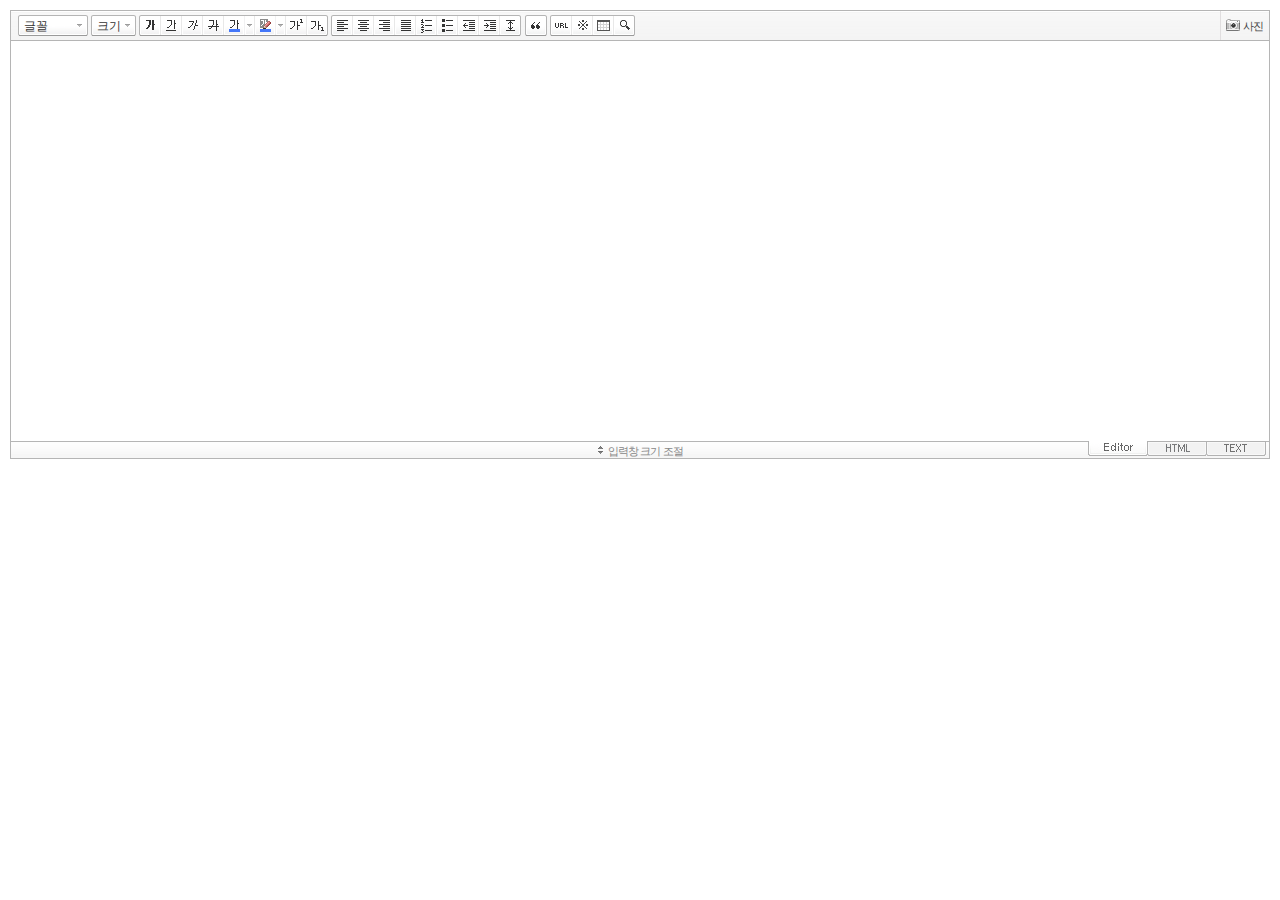
<file: linker/src/main/webapp/smarteditor/SmartEditor2Skin.html>
<!DOCTYPE HTML PUBLIC "-//W3C//DTD HTML 4.01 Transitional//EN" "http://www.w3.org/TR/html4/loose.dtd">
<html lang="ko">
<head>
<meta http-equiv="Content-Type" content="text/html; charset=utf-8">
<meta http-equiv="Content-Script-Type" content="text/javascript">
<meta http-equiv="Content-Style-Type" content="text/css">
<title>네이버 :: Smart Editor 2 &#8482;</title>
<link href="css/smart_editor2.css" rel="stylesheet" type="text/css">
<style type="text/css">
	body { margin: 10px; }
</style>
<script type="text/javascript" src="./js/lib/jindo2.all.js" charset="utf-8"></script>
<script type="text/javascript" src="./js/lib/jindo_component.js" charset="utf-8"></script>
<script type="text/javascript" src="./js/SE2M_Configuration.js" charset="utf-8"></script>	<!-- 설정 파일 -->
<script type="text/javascript" src="./js/SE2BasicCreator.js" charset="utf-8"></script>
<script type="text/javascript" src="./js/smarteditor2.min.js" charset="utf-8"></script>

<!-- 사진첨부샘플  --> 
<script type="text/javascript" src="./sample/js/plugin/hp_SE2M_AttachQuickPhoto.js" charset="utf-8"></script>
</head>
<body>
<!-- <span id="rev">Version: 2.8.2.4259f59 </span> -->
<!-- SE2 Markup Start -->	
<div id="smart_editor2">
	<div id="smart_editor2_content"><a href="#se2_iframe" class="blind">글쓰기영역으로 바로가기</a>
		<div class="se2_tool" id="se2_tool">
			
			<div class="se2_text_tool husky_seditor_text_tool">
			<ul class="se2_font_type">
				<li class="husky_seditor_ui_fontName"><button type="button" class="se2_font_family" title="글꼴"><span class="husky_se2m_current_fontName">글꼴</span></button>
					<!-- 글꼴 레이어 -->
					<div class="se2_layer husky_se_fontName_layer">
						<div class="se2_in_layer">
							<ul class="se2_l_font_fam">
							<li style="display:none"><button type="button"><span>@DisplayName@<span>(</span><em style="font-family:FontFamily;">@SampleText@</em><span>)</span></span></button></li>
							<li class="se2_division husky_seditor_font_separator"></li>
							<li><button type="button"><span>나눔고딕<span>(</span><em style="font-family:'나눔고딕',NanumGothic;">가나다라</em><span>)</span></span></button></li>
							<li><button type="button"><span>나눔명조<span>(</span><em style="font-family:'나눔명조',NanumMyeongjo;">가나다라</em><span>)</span></span></button></li>
							<li><button type="button"><span>나눔고딕코딩<span>(</span><em style="font-family:'나눔고딕코딩',NanumGothicCoding;">가나다라</em><span>)</span></span></button></li>
							<li><button type="button"><span>나눔바른고딕<span>(</span><em style="font-family:'나눔바른고딕',NanumBarunGothic,NanumBarunGothicOTF;">가나다라</em><span>)</span></span></button></li>
							<li><button type="button"><span>나눔바른펜<span>(</span><em style="font-family:'나눔바른펜',NanumBarunpen;">가나다라</em><span>)</span></span></button></li>
							</ul>
						</div>
					</div>
					<!-- //글꼴 레이어 -->
				</li>

				<li class="husky_seditor_ui_fontSize"><button type="button" class="se2_font_size" title="글자크기"><span class="husky_se2m_current_fontSize">크기</span></button>
					<!-- 폰트 사이즈 레이어 -->
					<div class="se2_layer husky_se_fontSize_layer">
						<div class="se2_in_layer">
							<ul class="se2_l_font_size">
							<li><button type="button"><span style="margin-top:4px; margin-bottom:3px; margin-left:5px; font-size:7pt;">가나다라마바사<span style=" font-size:7pt;">(7pt)</span></span></button></li>
							<li><button type="button"><span style="margin-bottom:2px; font-size:8pt;">가나다라마바사<span style="font-size:8pt;">(8pt)</span></span></button></li>
							<li><button type="button"><span style="margin-bottom:1px; font-size:9pt;">가나다라마바사<span style="font-size:9pt;">(9pt)</span></span></button></li>
							<li><button type="button"><span style="margin-bottom:1px; font-size:10pt;">가나다라마바사<span style="font-size:10pt;">(10pt)</span></span></button></li>
							<li><button type="button"><span style="margin-bottom:2px; font-size:11pt;">가나다라마바사<span style="font-size:11pt;">(11pt)</span></span></button></li>
							<li><button type="button"><span style="margin-bottom:1px; font-size:12pt;">가나다라마바사<span style="font-size:12pt;">(12pt)</span></span></button></li>
							<li><button type="button"><span style="margin-bottom:2px; font-size:14pt;">가나다라마바사<span style="margin-left:6px;font-size:14pt;">(14pt)</span></span></button></li>
							<li><button type="button"><span style="margin-bottom:1px; font-size:18pt;">가나다라마바사<span style="margin-left:8px;font-size:18pt;">(18pt)</span></span></button></li>
							<li><button type="button"><span style="margin-left:3px; font-size:24pt;">가나다라마<span style="margin-left:11px;font-size:24pt;">(24pt)</span></span></button></li>
							<li><button type="button"><span style="margin-top:-1px; margin-left:3px; font-size:36pt;">가나다<span style="font-size:36pt;">(36pt)</span></span></button></li>
							</ul>
						</div>
					</div>
					<!-- //폰트 사이즈 레이어 -->
				</li>
</ul><ul>
				<li class="husky_seditor_ui_bold first_child"><button type="button" title="굵게[Ctrl+B]" class="se2_bold"><span class="_buttonRound tool_bg">굵게[Ctrl+B]</span></button></li>

				<li class="husky_seditor_ui_underline"><button type="button" title="밑줄[Ctrl+U]" class="se2_underline"><span class="_buttonRound">밑줄[Ctrl+U]</span></button></li>

				<li class="husky_seditor_ui_italic"><button type="button" title="기울임꼴[Ctrl+I]" class="se2_italic"><span class="_buttonRound">기울임꼴[Ctrl+I]</span></button></li>

				<li class="husky_seditor_ui_lineThrough"><button type="button" title="취소선[Ctrl+D]" class="se2_tdel"><span class="_buttonRound">취소선[Ctrl+D]</span></button></li>

				<li class="se2_pair husky_seditor_ui_fontColor"><span class="selected_color husky_se2m_fontColor_lastUsed" style="background-color:#4477f9"></span><span class="husky_seditor_ui_fontColorA"><button type="button" title="글자색" class="se2_fcolor"><span>글자색</span></button></span><span class="husky_seditor_ui_fontColorB"><button type="button" title="더보기" class="se2_fcolor_more"><span class="_buttonRound">더보기</span></button></span>				
					<!-- 글자색 -->
					<div class="se2_layer husky_se2m_fontcolor_layer" style="display:none">
						<div class="se2_in_layer husky_se2m_fontcolor_paletteHolder">
							<div class="se2_palette husky_se2m_color_palette">
								<ul class="se2_pick_color">
								<li><button type="button" title="#ff0000" style="background:#ff0000"><span><span>#ff0000</span></span></button></li>
								<li><button type="button" title="#ff6c00" style="background:#ff6c00"><span><span>#ff6c00</span></span></button></li>
								<li><button type="button" title="#ffaa00" style="background:#ffaa00"><span><span>#ffaa00</span></span></button></li>
								<li><button type="button" title="#ffef00" style="background:#ffef00"><span><span>#ffef00</span></span></button></li>
								<li><button type="button" title="#a6cf00" style="background:#a6cf00"><span><span>#a6cf00</span></span></button></li>
								<li><button type="button" title="#009e25" style="background:#009e25"><span><span>#009e25</span></span></button></li>
								<li><button type="button" title="#00b0a2" style="background:#00b0a2"><span><span>#00b0a2</span></span></button></li>
								<li><button type="button" title="#0075c8" style="background:#0075c8"><span><span>#0075c8</span></span></button></li>
								<li><button type="button" title="#3a32c3" style="background:#3a32c3"><span><span>#3a32c3</span></span></button></li>
								<li><button type="button" title="#7820b9" style="background:#7820b9"><span><span>#7820b9</span></span></button></li>
								<li><button type="button" title="#ef007c" style="background:#ef007c"><span><span>#ef007c</span></span></button></li>
								<li><button type="button" title="#000000" style="background:#000000"><span><span>#000000</span></span></button></li>
								<li><button type="button" title="#252525" style="background:#252525"><span><span>#252525</span></span></button></li>
								<li><button type="button" title="#464646" style="background:#464646"><span><span>#464646</span></span></button></li>
								<li><button type="button" title="#636363" style="background:#636363"><span><span>#636363</span></span></button></li>
								<li><button type="button" title="#7d7d7d" style="background:#7d7d7d"><span><span>#7d7d7d</span></span></button></li>
								<li><button type="button" title="#9a9a9a" style="background:#9a9a9a"><span><span>#9a9a9a</span></span></button></li>
								<li><button type="button" title="#ffe8e8" style="background:#ffe8e8"><span><span>#9a9a9a</span></span></button></li>
								<li><button type="button" title="#f7e2d2" style="background:#f7e2d2"><span><span>#f7e2d2</span></span></button></li>
								<li><button type="button" title="#f5eddc" style="background:#f5eddc"><span><span>#f5eddc</span></span></button></li>
								<li><button type="button" title="#f5f4e0" style="background:#f5f4e0"><span><span>#f5f4e0</span></span></button></li>
								<li><button type="button" title="#edf2c2" style="background:#edf2c2"><span><span>#edf2c2</span></span></button></li>
								<li><button type="button" title="#def7e5" style="background:#def7e5"><span><span>#def7e5</span></span></button></li>
								<li><button type="button" title="#d9eeec" style="background:#d9eeec"><span><span>#d9eeec</span></span></button></li>
								<li><button type="button" title="#c9e0f0" style="background:#c9e0f0"><span><span>#c9e0f0</span></span></button></li>
								<li><button type="button" title="#d6d4eb" style="background:#d6d4eb"><span><span>#d6d4eb</span></span></button></li>
								<li><button type="button" title="#e7dbed" style="background:#e7dbed"><span><span>#e7dbed</span></span></button></li>
								<li><button type="button" title="#f1e2ea" style="background:#f1e2ea"><span><span>#f1e2ea</span></span></button></li>
								<li><button type="button" title="#acacac" style="background:#acacac"><span><span>#acacac</span></span></button></li>
								<li><button type="button" title="#c2c2c2" style="background:#c2c2c2"><span><span>#c2c2c2</span></span></button></li>
								<li><button type="button" title="#cccccc" style="background:#cccccc"><span><span>#cccccc</span></span></button></li>
								<li><button type="button" title="#e1e1e1" style="background:#e1e1e1"><span><span>#e1e1e1</span></span></button></li>
								<li><button type="button" title="#ebebeb" style="background:#ebebeb"><span><span>#ebebeb</span></span></button></li>
								<li><button type="button" title="#ffffff" style="background:#ffffff"><span><span>#ffffff</span></span></button></li>
								</ul>
								<ul class="se2_pick_color" style="width:156px;">
								<li><button type="button" title="#e97d81" style="background:#e97d81"><span><span>#e97d81</span></span></button></li>
								<li><button type="button" title="#e19b73" style="background:#e19b73"><span><span>#e19b73</span></span></button></li>
								<li><button type="button" title="#d1b274" style="background:#d1b274"><span><span>#d1b274</span></span></button></li>
								<li><button type="button" title="#cfcca2" style="background:#cfcca2"><span><span>#cfcca2</span></span></button></li>
								<li><button type="button" title="#cfcca2" style="background:#cfcca2"><span><span>#cfcca2</span></span></button></li>
								<li><button type="button" title="#61b977" style="background:#61b977"><span><span>#61b977</span></span></button></li>
								<li><button type="button" title="#53aea8" style="background:#53aea8"><span><span>#53aea8</span></span></button></li>
								<li><button type="button" title="#518fbb" style="background:#518fbb"><span><span>#518fbb</span></span></button></li>
								<li><button type="button" title="#6a65bb" style="background:#6a65bb"><span><span>#6a65bb</span></span></button></li>
								<li><button type="button" title="#9a54ce" style="background:#9a54ce"><span><span>#9a54ce</span></span></button></li>
								<li><button type="button" title="#e573ae" style="background:#e573ae"><span><span>#e573ae</span></span></button></li>
								<li><button type="button" title="#5a504b" style="background:#5a504b"><span><span>#5a504b</span></span></button></li>
								<li><button type="button" title="#767b86" style="background:#767b86"><span><span>#767b86</span></span></button></li>
								<li><button type="button" title="#951015" style="background:#951015"><span><span>#951015</span></span></button></li>
								<li><button type="button" title="#6e391a" style="background:#6e391a"><span><span>#6e391a</span></span></button></li>
								<li><button type="button" title="#785c25" style="background:#785c25"><span><span>#785c25</span></span></button></li>
								<li><button type="button" title="#5f5b25" style="background:#5f5b25"><span><span>#5f5b25</span></span></button></li>
								<li><button type="button" title="#4c511f" style="background:#4c511f"><span><span>#4c511f</span></span></button></li>
								<li><button type="button" title="#1c4827" style="background:#1c4827"><span><span>#1c4827</span></span></button></li>
								<li><button type="button" title="#0d514c" style="background:#0d514c"><span><span>#0d514c</span></span></button></li>
								<li><button type="button" title="#1b496a" style="background:#1b496a"><span><span>#1b496a</span></span></button></li>
								<li><button type="button" title="#2b285f" style="background:#2b285f"><span><span>#2b285f</span></span></button></li>
								<li><button type="button" title="#45245b" style="background:#45245b"><span><span>#45245b</span></span></button></li>
								<li><button type="button" title="#721947" style="background:#721947"><span><span>#721947</span></span></button></li>
								<li><button type="button" title="#352e2c" style="background:#352e2c"><span><span>#352e2c</span></span></button></li>
								<li><button type="button" title="#3c3f45" style="background:#3c3f45"><span><span>#3c3f45</span></span></button></li>
								</ul>
								<button type="button" title="더보기" class="se2_view_more husky_se2m_color_palette_more_btn"><span>더보기</span></button>
								<div class="husky_se2m_color_palette_recent" style="display:none">
									<h4>최근 사용한 색</h4>
									<ul class="se2_pick_color">
									<li></li>
									<!-- 최근 사용한 색 템플릿 -->
									<!-- <li><button type="button" title="#e97d81" style="background:#e97d81"><span><span>#e97d81</span></span></button></li> -->
									<!-- //최근 사용한 색 템플릿 -->
									</ul>
								</div>								
								<div class="se2_palette2 husky_se2m_color_palette_colorpicker">
									<!--form action="http://test.emoticon.naver.com/colortable/TextAdd.nhn" method="post"-->
										<div class="se2_color_set">
											<span class="se2_selected_color"><span class="husky_se2m_cp_preview" style="background:#e97d81"></span></span><input type="text" name="" class="input_ty1 husky_se2m_cp_colorcode" value="#e97d81"><button type="button" class="se2_btn_insert husky_se2m_color_palette_ok_btn" title="입력"><span>입력</span></button></div>
										<!--input type="hidden" name="callback" value="http://test.emoticon.naver.com/colortable/result.jsp" />
										<input type="hidden" name="callback_func" value="1" />
										<input type="hidden" name="text_key" value="" />
										<input type="hidden" name="text_data" value="" />
									</form-->
									<div class="se2_gradation1 husky_se2m_cp_colpanel"></div>
									<div class="se2_gradation2 husky_se2m_cp_huepanel"></div>
								</div>
							</div>
                        </div>
					</div>
                    <!-- //글자색 -->
				</li>

				<li class="se2_pair husky_seditor_ui_BGColor"><span class="selected_color husky_se2m_BGColor_lastUsed" style="background-color:#4477f9"></span><span class="husky_seditor_ui_BGColorA"><button type="button" title="배경색" class="se2_bgcolor"><span>배경색</span></button></span><span class="husky_seditor_ui_BGColorB"><button type="button" title="더보기" class="se2_bgcolor_more"><span class="_buttonRound">더보기</span></button></span>
					<!-- 배경색 -->
					<div class="se2_layer se2_layer husky_se2m_BGColor_layer" style="display:none">
						<div class="se2_in_layer">
							<div class="se2_palette_bgcolor">
								<ul class="se2_background husky_se2m_bgcolor_list">
								<li><button type="button" title="배경색#ff0000 글자색#ffffff" style="background:#ff0000; color:#ffffff"><span><span>가나다</span></span></button></li>								
								<li><button type="button" title="배경색#6d30cf 글자색#ffffff" style="background:#6d30cf; color:#ffffff"><span><span>가나다</span></span></button></li>
								<li><button type="button" title="배경색#000000 글자색#ffffff" style="background:#000000; color:#ffffff"><span><span>가나다</span></span></button></li>
								<li><button type="button" title="배경색#ff6600 글자색#ffffff" style="background:#ff6600; color:#ffffff"><span><span>가나다</span></span></button></li>
								<li><button type="button" title="배경색#3333cc 글자색#ffffff" style="background:#3333cc; color:#ffffff"><span><span>가나다</span></span></button></li>
								<li><button type="button" title="배경색#333333 글자색#ffff00" style="background:#333333; color:#ffff00"><span><span>가나다</span></span></button></li>
								<li><button type="button" title="배경색#ffa700 글자색#ffffff" style="background:#ffa700; color:#ffffff"><span><span>가나다</span></span></button></li>
								<li><button type="button" title="배경색#009999 글자색#ffffff" style="background:#009999; color:#ffffff"><span><span>가나다</span></span></button></li>
								<li><button type="button" title="배경색#8e8e8e 글자색#ffffff" style="background:#8e8e8e; color:#ffffff"><span><span>가나다</span></span></button></li>								
								<li><button type="button" title="배경색#cc9900 글자색#ffffff" style="background:#cc9900; color:#ffffff"><span><span>가나다</span></span></button></li>
								<li><button type="button" title="배경색#77b02b 글자색#ffffff" style="background:#77b02b; color:#ffffff"><span><span>가나다</span></span></button></li>
								<li><button type="button" title="배경색#ffffff 글자색#000000" style="background:#ffffff; color:#000000"><span><span>가나다</span></span></button></li>
								</ul>
							</div>
							<div class="husky_se2m_BGColor_paletteHolder"></div>
                        </div>
					</div>
                    <!-- //배경색 -->
				</li>

				<li class="husky_seditor_ui_superscript"><button type="button" title="윗첨자" class="se2_sup"><span class="_buttonRound">윗첨자</span></button></li>

				<li class="husky_seditor_ui_subscript last_child"><button type="button" title="아래첨자" class="se2_sub"><span class="_buttonRound tool_bg">아래첨자</span></button></li>
</ul><ul>
				<li class="husky_seditor_ui_justifyleft first_child"><button type="button" title="왼쪽정렬" class="se2_left"><span class="_buttonRound tool_bg">왼쪽정렬</span></button></li>

				<li class="husky_seditor_ui_justifycenter"><button type="button" title="가운데정렬" class="se2_center"><span class="_buttonRound">가운데정렬</span></button></li>

				<li class="husky_seditor_ui_justifyright"><button type="button" title="오른쪽정렬" class="se2_right"><span class="_buttonRound">오른쪽정렬</span></button></li>

				<li class="husky_seditor_ui_justifyfull"><button type="button" title="양쪽정렬" class="se2_justify"><span class="_buttonRound">양쪽정렬</span></button></li>

				<li class="husky_seditor_ui_orderedlist"><button type="button" title="번호매기기" class="se2_ol"><span class="_buttonRound">번호매기기</span></button></li>

				<li class="husky_seditor_ui_unorderedlist"><button type="button" title="글머리기호" class="se2_ul"><span class="_buttonRound">글머리기호</span></button></li>

				<li class="husky_seditor_ui_outdent"><button type="button" title="내어쓰기[Shift+Tab]" class="se2_outdent"><span class="_buttonRound">내어쓰기[Shift+Tab]</span></button></li>

				<li class="husky_seditor_ui_indent"><button type="button" title="들여쓰기[Tab]" class="se2_indent"><span class="_buttonRound">들여쓰기[Tab]</span></button></li>			

				<li class="husky_seditor_ui_lineHeight last_child"><button type="button" title="줄간격" class="se2_lineheight" ><span class="_buttonRound tool_bg">줄간격</span></button>
					<!-- 줄간격 레이어 -->
					<div class="se2_layer husky_se2m_lineHeight_layer">
						<div class="se2_in_layer">
							<ul class="se2_l_line_height">
							<li><button type="button"><span>50%</span></button></li>
							<li><button type="button"><span>80%</span></button></li>
							<li><button type="button"><span>100%</span></button></li>
							<li><button type="button"><span>120%</span></button></li>
							<li><button type="button"><span>150%</span></button></li>
							<li><button type="button"><span>180%</span></button></li>
							<li><button type="button"><span>200%</span></button></li>
							</ul>
							<div class="se2_l_line_height_user husky_se2m_lineHeight_direct_input">
								<h3>직접 입력</h3>
								<span class="bx_input">
								<input type="text" class="input_ty1" maxlength="3" style="width:75px">
								<button type="button" title="1% 더하기" class="btn_up"><span>1% 더하기</span></button>
								<button type="button" title="1% 빼기" class="btn_down"><span>1% 빼기</span></button>
								</span>		
								<div class="btn_area">
									<button type="button" class="se2_btn_apply3"><span>적용</span></button><button type="button" class="se2_btn_cancel3"><span>취소</span></button>
								</div>
							</div>
						</div>
					</div>
					<!-- //줄간격 레이어 -->
				</li>
</ul><ul>
				<li class="husky_seditor_ui_quote single_child"><button type="button" title="인용구" class="se2_blockquote"><span class="_buttonRound tool_bg">인용구</span></button>
					<!-- 인용구 -->
					<div class="se2_layer husky_seditor_blockquote_layer" style="margin-left:-407px; display:none;">
						<div class="se2_in_layer">
							<div class="se2_quote">
								<ul>
								<li class="q1"><button type="button" class="se2_quote1"><span><span>인용구 스타일1</span></span></button></li>
								<li class="q2"><button type="button" class="se2_quote2"><span><span>인용구 스타일2</span></span></button></li>
								<li class="q3"><button type="button" class="se2_quote3"><span><span>인용구 스타일3</span></span></button></li>
								<li class="q4"><button type="button" class="se2_quote4"><span><span>인용구 스타일4</span></span></button></li>
								<li class="q5"><button type="button" class="se2_quote5"><span><span>인용구 스타일5</span></span></button></li>
								<li class="q6"><button type="button" class="se2_quote6"><span><span>인용구 스타일6</span></span></button></li>
								<li class="q7"><button type="button" class="se2_quote7"><span><span>인용구 스타일7</span></span></button></li>
								<li class="q8"><button type="button" class="se2_quote8"><span><span>인용구 스타일8</span></span></button></li>
								<li class="q9"><button type="button" class="se2_quote9"><span><span>인용구 스타일9</span></span></button></li>
								<li class="q10"><button type="button" class="se2_quote10"><span><span>인용구 스타일10</span></span></button></li>
								</ul>
								<button type="button" class="se2_cancel2"><span>적용취소</span></button>
							</div>
						</div>
					</div>
					<!-- //인용구 -->
				</li>
</ul><ul>
				<li class="husky_seditor_ui_hyperlink first_child"><button type="button" title="링크" class="se2_url"><span class="_buttonRound tool_bg">링크</span></button>
					<!-- 링크 -->
					<div class="se2_layer" style="margin-left:-285px">
						<div class="se2_in_layer">
							<div class="se2_url2">
								<input type="text" class="input_ty1" value="http://">
								<button type="button" class="se2_apply"><span>적용</span></button><button type="button" class="se2_cancel"><span>취소</span></button>
							</div>
						</div>
					</div>
					<!-- //링크 -->
				</li>

				<li class="husky_seditor_ui_sCharacter"><button type="button" title="특수기호" class="se2_character"><span class="_buttonRound">특수기호</span></button>
					<!-- 특수기호 -->
					<div class="se2_layer husky_seditor_sCharacter_layer" style="margin-left:-448px;">
						<div class="se2_in_layer">
							<div class="se2_bx_character">
								<ul class="se2_char_tab">
								<li class="active"><button type="button" title="일반기호" class="se2_char1"><span>일반기호</span></button>
									<div class="se2_s_character">
										<ul class="husky_se2m_sCharacter_list">
											<li></li>
											<!-- 일반기호 목록 -->
											<!-- <li class="hover"><button type="button"><span>｛</span></button></li><li class="active"><button type="button"><span>｝</span></button></li><li><button type="button"><span>〔</span></button></li><li><button type="button"><span>〕</span></button></li><li><button type="button"><span>〈</span></button></li><li><button type="button"><span>〉</span></button></li><li><button type="button"><span>《</span></button></li><li><button type="button"><span>》</span></button></li><li><button type="button"><span>「</span></button></li><li><button type="button"><span>」</span></button></li><li><button type="button"><span>『</span></button></li><li><button type="button"><span>』</span></button></li><li><button type="button"><span>【</span></button></li><li><button type="button"><span>】</span></button></li><li><button type="button"><span>‘</span></button></li><li><button type="button"><span>’</span></button></li><li><button type="button"><span>“</span></button></li><li><button type="button"><span>”</span></button></li><li><button type="button"><span>、</span></button></li><li><button type="button"><span>。</span></button></li><li><button type="button"><span>·</span></button></li><li><button type="button"><span>‥</span></button></li><li><button type="button"><span>…</span></button></li><li><button type="button"><span>§</span></button></li><li><button type="button"><span>※</span></button></li><li><button type="button"><span>☆</span></button></li><li><button type="button"><span>★</span></button></li><li><button type="button"><span>○</span></button></li><li><button type="button"><span>●</span></button></li><li><button type="button"><span>◎</span></button></li><li><button type="button"><span>◇</span></button></li><li><button type="button"><span>◆</span></button></li><li><button type="button"><span>□</span></button></li><li><button type="button"><span>■</span></button></li><li><button type="button"><span>△</span></button></li><li><button type="button"><span>▲</span></button></li><li><button type="button"><span>▽</span></button></li><li><button type="button"><span>▼</span></button></li><li><button type="button"><span>◁</span></button></li><li><button type="button"><span>◀</span></button></li><li><button type="button"><span>▷</span></button></li><li><button type="button"><span>▶</span></button></li><li><button type="button"><span>♤</span></button></li><li><button type="button"><span>♠</span></button></li><li><button type="button"><span>♡</span></button></li><li><button type="button"><span>♥</span></button></li><li><button type="button"><span>♧</span></button></li><li><button type="button"><span>♣</span></button></li><li><button type="button"><span>⊙</span></button></li><li><button type="button"><span>◈</span></button></li><li><button type="button"><span>▣</span></button></li><li><button type="button"><span>◐</span></button></li><li><button type="button"><span>◑</span></button></li><li><button type="button"><span>▒</span></button></li><li><button type="button"><span>▤</span></button></li><li><button type="button"><span>▥</span></button></li><li><button type="button"><span>▨</span></button></li><li><button type="button"><span>▧</span></button></li><li><button type="button"><span>▦</span></button></li><li><button type="button"><span>▩</span></button></li><li><button type="button"><span>±</span></button></li><li><button type="button"><span>×</span></button></li><li><button type="button"><span>÷</span></button></li><li><button type="button"><span>≠</span></button></li><li><button type="button"><span>≤</span></button></li><li><button type="button"><span>≥</span></button></li><li><button type="button"><span>∞</span></button></li><li><button type="button"><span>∴</span></button></li><li><button type="button"><span>°</span></button></li><li><button type="button"><span>′</span></button></li><li><button type="button"><span>″</span></button></li><li><button type="button"><span>∠</span></button></li><li><button type="button"><span>⊥</span></button></li><li><button type="button"><span>⌒</span></button></li><li><button type="button"><span>∂</span></button></li><li><button type="button"><span>≡</span></button></li><li><button type="button"><span>≒</span></button></li><li><button type="button"><span>≪</span></button></li><li><button type="button"><span>≫</span></button></li><li><button type="button"><span>√</span></button></li><li><button type="button"><span>∽</span></button></li><li><button type="button"><span>∝</span></button></li><li><button type="button"><span>∵</span></button></li><li><button type="button"><span>∫</span></button></li><li><button type="button"><span>∬</span></button></li><li><button type="button"><span>∈</span></button></li><li><button type="button"><span>∋</span></button></li><li><button type="button"><span>⊆</span></button></li><li><button type="button"><span>⊇</span></button></li><li><button type="button"><span>⊂</span></button></li><li><button type="button"><span>⊃</span></button></li><li><button type="button"><span>∪</span></button></li><li><button type="button"><span>∩</span></button></li><li><button type="button"><span>∧</span></button></li><li><button type="button"><span>∨</span></button></li><li><button type="button"><span>￢</span></button></li><li><button type="button"><span>⇒</span></button></li><li><button type="button"><span>⇔</span></button></li><li><button type="button"><span>∀</span></button></li><li><button type="button"><span>∃</span></button></li><li><button type="button"><span>´</span></button></li><li><button type="button"><span>～</span></button></li><li><button type="button"><span>ˇ</span></button></li><li><button type="button"><span>˘</span></button></li><li><button type="button"><span>˝</span></button></li><li><button type="button"><span>˚</span></button></li><li><button type="button"><span>˙</span></button></li><li><button type="button"><span>¸</span></button></li><li><button type="button"><span>˛</span></button></li><li><button type="button"><span>¡</span></button></li><li><button type="button"><span>¿</span></button></li><li><button type="button"><span>ː</span></button></li><li><button type="button"><span>∮</span></button></li><li><button type="button"><span>∑</span></button></li><li><button type="button"><span>∏</span></button></li><li><button type="button"><span>♭</span></button></li><li><button type="button"><span>♩</span></button></li><li><button type="button"><span>♪</span></button></li><li><button type="button"><span>♬</span></button></li><li><button type="button"><span>㉿</span></button></li><li><button type="button"><span>→</span></button></li><li><button type="button"><span>←</span></button></li><li><button type="button"><span>↑</span></button></li><li><button type="button"><span>↓</span></button></li><li><button type="button"><span>↔</span></button></li><li><button type="button"><span>↕</span></button></li><li><button type="button"><span>↗</span></button></li><li><button type="button"><span>↙</span></button></li><li><button type="button"><span>↖</span></button></li><li><button type="button"><span>↘</span></button></li><li><button type="button"><span>㈜</span></button></li><li><button type="button"><span>№</span></button></li><li><button type="button"><span>㏇</span></button></li><li><button type="button"><span>™</span></button></li><li><button type="button"><span>㏂</span></button></li><li><button type="button"><span>㏘</span></button></li><li><button type="button"><span>℡</span></button></li><li><button type="button"><span>♨</span></button></li><li><button type="button"><span>☏</span></button></li><li><button type="button"><span>☎</span></button></li><li><button type="button"><span>☜</span></button></li><li><button type="button"><span>☞</span></button></li><li><button type="button"><span>¶</span></button></li><li><button type="button"><span>†</span></button></li><li><button type="button"><span>‡</span></button></li><li><button type="button"><span>®</span></button></li><li><button type="button"><span>ª</span></button></li><li><button type="button"><span>º</span></button></li><li><button type="button"><span>♂</span></button></li><li><button type="button"><span>♀</span></button></li> -->
										</ul>
									</div>
								</li>
								<li><button type="button" title="숫자와 단위" class="se2_char2"><span>숫자와 단위</span></button>
									<div class="se2_s_character">
										<ul class="husky_se2m_sCharacter_list">
											<li></li>
											<!-- 숫자와 단위 목록 -->
											<!-- <li class="hover"><button type="button"><span>½</span></button></li><li><button type="button"><span>⅓</span></button></li><li><button type="button"><span>⅔</span></button></li><li><button type="button"><span>¼</span></button></li><li><button type="button"><span>¾</span></button></li><li><button type="button"><span>⅛</span></button></li><li><button type="button"><span>⅜</span></button></li><li><button type="button"><span>⅝</span></button></li><li><button type="button"><span>⅞</span></button></li><li><button type="button"><span>¹</span></button></li><li><button type="button"><span>²</span></button></li><li><button type="button"><span>³</span></button></li><li><button type="button"><span>⁴</span></button></li><li><button type="button"><span>ⁿ</span></button></li><li><button type="button"><span>₁</span></button></li><li><button type="button"><span>₂</span></button></li><li><button type="button"><span>₃</span></button></li><li><button type="button"><span>₄</span></button></li><li><button type="button"><span>Ⅰ</span></button></li><li><button type="button"><span>Ⅱ</span></button></li><li><button type="button"><span>Ⅲ</span></button></li><li><button type="button"><span>Ⅳ</span></button></li><li><button type="button"><span>Ⅴ</span></button></li><li><button type="button"><span>Ⅵ</span></button></li><li><button type="button"><span>Ⅶ</span></button></li><li><button type="button"><span>Ⅷ</span></button></li><li><button type="button"><span>Ⅸ</span></button></li><li><button type="button"><span>Ⅹ</span></button></li><li><button type="button"><span>ⅰ</span></button></li><li><button type="button"><span>ⅱ</span></button></li><li><button type="button"><span>ⅲ</span></button></li><li><button type="button"><span>ⅳ</span></button></li><li><button type="button"><span>ⅴ</span></button></li><li><button type="button"><span>ⅵ</span></button></li><li><button type="button"><span>ⅶ</span></button></li><li><button type="button"><span>ⅷ</span></button></li><li><button type="button"><span>ⅸ</span></button></li><li><button type="button"><span>ⅹ</span></button></li><li><button type="button"><span>￦</span></button></li><li><button type="button"><span>$</span></button></li><li><button type="button"><span>￥</span></button></li><li><button type="button"><span>￡</span></button></li><li><button type="button"><span>€</span></button></li><li><button type="button"><span>℃</span></button></li><li><button type="button"><span>A</span></button></li><li><button type="button"><span>℉</span></button></li><li><button type="button"><span>￠</span></button></li><li><button type="button"><span>¤</span></button></li><li><button type="button"><span>‰</span></button></li><li><button type="button"><span>㎕</span></button></li><li><button type="button"><span>㎖</span></button></li><li><button type="button"><span>㎗</span></button></li><li><button type="button"><span>ℓ</span></button></li><li><button type="button"><span>㎘</span></button></li><li><button type="button"><span>㏄</span></button></li><li><button type="button"><span>㎣</span></button></li><li><button type="button"><span>㎤</span></button></li><li><button type="button"><span>㎥</span></button></li><li><button type="button"><span>㎦</span></button></li><li><button type="button"><span>㎙</span></button></li><li><button type="button"><span>㎚</span></button></li><li><button type="button"><span>㎛</span></button></li><li><button type="button"><span>㎜</span></button></li><li><button type="button"><span>㎝</span></button></li><li><button type="button"><span>㎞</span></button></li><li><button type="button"><span>㎟</span></button></li><li><button type="button"><span>㎠</span></button></li><li><button type="button"><span>㎡</span></button></li><li><button type="button"><span>㎢</span></button></li><li><button type="button"><span>㏊</span></button></li><li><button type="button"><span>㎍</span></button></li><li><button type="button"><span>㎎</span></button></li><li><button type="button"><span>㎏</span></button></li><li><button type="button"><span>㏏</span></button></li><li><button type="button"><span>㎈</span></button></li><li><button type="button"><span>㎉</span></button></li><li><button type="button"><span>㏈</span></button></li><li><button type="button"><span>㎧</span></button></li><li><button type="button"><span>㎨</span></button></li><li><button type="button"><span>㎰</span></button></li><li><button type="button"><span>㎱</span></button></li><li><button type="button"><span>㎲</span></button></li><li><button type="button"><span>㎳</span></button></li><li><button type="button"><span>㎴</span></button></li><li><button type="button"><span>㎵</span></button></li><li><button type="button"><span>㎶</span></button></li><li><button type="button"><span>㎷</span></button></li><li><button type="button"><span>㎸</span></button></li><li><button type="button"><span>㎹</span></button></li><li><button type="button"><span>㎀</span></button></li><li><button type="button"><span>㎁</span></button></li><li><button type="button"><span>㎂</span></button></li><li><button type="button"><span>㎃</span></button></li><li><button type="button"><span>㎄</span></button></li><li><button type="button"><span>㎺</span></button></li><li><button type="button"><span>㎻</span></button></li><li><button type="button"><span>㎼</span></button></li><li><button type="button"><span>㎽</span></button></li><li><button type="button"><span>㎾</span></button></li><li><button type="button"><span>㎿</span></button></li><li><button type="button"><span>㎐</span></button></li><li><button type="button"><span>㎑</span></button></li><li><button type="button"><span>㎒</span></button></li><li><button type="button"><span>㎓</span></button></li><li><button type="button"><span>㎔</span></button></li><li><button type="button"><span>Ω</span></button></li><li><button type="button"><span>㏀</span></button></li><li><button type="button"><span>㏁</span></button></li><li><button type="button"><span>㎊</span></button></li><li><button type="button"><span>㎋</span></button></li><li><button type="button"><span>㎌</span></button></li><li><button type="button"><span>㏖</span></button></li><li><button type="button"><span>㏅</span></button></li><li><button type="button"><span>㎭</span></button></li><li><button type="button"><span>㎮</span></button></li><li><button type="button"><span>㎯</span></button></li><li><button type="button"><span>㏛</span></button></li><li><button type="button"><span>㎩</span></button></li><li><button type="button"><span>㎪</span></button></li><li><button type="button"><span>㎫</span></button></li><li><button type="button"><span>㎬</span></button></li><li><button type="button"><span>㏝</span></button></li><li><button type="button"><span>㏐</span></button></li><li><button type="button"><span>㏓</span></button></li><li><button type="button"><span>㏃</span></button></li><li><button type="button"><span>㏉</span></button></li><li><button type="button"><span>㏜</span></button></li><li><button type="button"><span>㏆</span></button></li> -->
										</ul>
									</div>
								</li>
								<li><button type="button" title="원,괄호" class="se2_char3"><span>원,괄호</span></button>
									<div class="se2_s_character">
										<ul class="husky_se2m_sCharacter_list">
											<li></li>
											<!-- 원,괄호 목록 -->
											<!-- <li><button type="button"><span>㉠</span></button></li><li><button type="button"><span>㉡</span></button></li><li><button type="button"><span>㉢</span></button></li><li><button type="button"><span>㉣</span></button></li><li><button type="button"><span>㉤</span></button></li><li><button type="button"><span>㉥</span></button></li><li><button type="button"><span>㉦</span></button></li><li><button type="button"><span>㉧</span></button></li><li><button type="button"><span>㉨</span></button></li><li><button type="button"><span>㉩</span></button></li><li><button type="button"><span>㉪</span></button></li><li><button type="button"><span>㉫</span></button></li><li><button type="button"><span>㉬</span></button></li><li><button type="button"><span>㉭</span></button></li><li><button type="button"><span>㉮</span></button></li><li><button type="button"><span>㉯</span></button></li><li><button type="button"><span>㉰</span></button></li><li><button type="button"><span>㉱</span></button></li><li><button type="button"><span>㉲</span></button></li><li><button type="button"><span>㉳</span></button></li><li><button type="button"><span>㉴</span></button></li><li><button type="button"><span>㉵</span></button></li><li><button type="button"><span>㉶</span></button></li><li><button type="button"><span>㉷</span></button></li><li><button type="button"><span>㉸</span></button></li><li><button type="button"><span>㉹</span></button></li><li><button type="button"><span>㉺</span></button></li><li><button type="button"><span>㉻</span></button></li><li><button type="button"><span>ⓐ</span></button></li><li><button type="button"><span>ⓑ</span></button></li><li><button type="button"><span>ⓒ</span></button></li><li><button type="button"><span>ⓓ</span></button></li><li><button type="button"><span>ⓔ</span></button></li><li><button type="button"><span>ⓕ</span></button></li><li><button type="button"><span>ⓖ</span></button></li><li><button type="button"><span>ⓗ</span></button></li><li><button type="button"><span>ⓘ</span></button></li><li><button type="button"><span>ⓙ</span></button></li><li><button type="button"><span>ⓚ</span></button></li><li><button type="button"><span>ⓛ</span></button></li><li><button type="button"><span>ⓜ</span></button></li><li><button type="button"><span>ⓝ</span></button></li><li><button type="button"><span>ⓞ</span></button></li><li><button type="button"><span>ⓟ</span></button></li><li><button type="button"><span>ⓠ</span></button></li><li><button type="button"><span>ⓡ</span></button></li><li><button type="button"><span>ⓢ</span></button></li><li><button type="button"><span>ⓣ</span></button></li><li><button type="button"><span>ⓤ</span></button></li><li><button type="button"><span>ⓥ</span></button></li><li><button type="button"><span>ⓦ</span></button></li><li><button type="button"><span>ⓧ</span></button></li><li><button type="button"><span>ⓨ</span></button></li><li><button type="button"><span>ⓩ</span></button></li><li><button type="button"><span>①</span></button></li><li><button type="button"><span>②</span></button></li><li><button type="button"><span>③</span></button></li><li><button type="button"><span>④</span></button></li><li><button type="button"><span>⑤</span></button></li><li><button type="button"><span>⑥</span></button></li><li><button type="button"><span>⑦</span></button></li><li><button type="button"><span>⑧</span></button></li><li><button type="button"><span>⑨</span></button></li><li><button type="button"><span>⑩</span></button></li><li><button type="button"><span>⑪</span></button></li><li><button type="button"><span>⑫</span></button></li><li><button type="button"><span>⑬</span></button></li><li><button type="button"><span>⑭</span></button></li><li><button type="button"><span>⑮</span></button></li><li><button type="button"><span>㈀</span></button></li><li><button type="button"><span>㈁</span></button></li><li class="hover"><button type="button"><span>㈂</span></button></li><li><button type="button"><span>㈃</span></button></li><li><button type="button"><span>㈄</span></button></li><li><button type="button"><span>㈅</span></button></li><li><button type="button"><span>㈆</span></button></li><li><button type="button"><span>㈇</span></button></li><li><button type="button"><span>㈈</span></button></li><li><button type="button"><span>㈉</span></button></li><li><button type="button"><span>㈊</span></button></li><li><button type="button"><span>㈋</span></button></li><li><button type="button"><span>㈌</span></button></li><li><button type="button"><span>㈍</span></button></li><li><button type="button"><span>㈎</span></button></li><li><button type="button"><span>㈏</span></button></li><li><button type="button"><span>㈐</span></button></li><li><button type="button"><span>㈑</span></button></li><li><button type="button"><span>㈒</span></button></li><li><button type="button"><span>㈓</span></button></li><li><button type="button"><span>㈔</span></button></li><li><button type="button"><span>㈕</span></button></li><li><button type="button"><span>㈖</span></button></li><li><button type="button"><span>㈗</span></button></li><li><button type="button"><span>㈘</span></button></li><li><button type="button"><span>㈙</span></button></li><li><button type="button"><span>㈚</span></button></li><li><button type="button"><span>㈛</span></button></li><li><button type="button"><span>⒜</span></button></li><li><button type="button"><span>⒝</span></button></li><li><button type="button"><span>⒞</span></button></li><li><button type="button"><span>⒟</span></button></li><li><button type="button"><span>⒠</span></button></li><li><button type="button"><span>⒡</span></button></li><li><button type="button"><span>⒢</span></button></li><li><button type="button"><span>⒣</span></button></li><li><button type="button"><span>⒤</span></button></li><li><button type="button"><span>⒥</span></button></li><li><button type="button"><span>⒦</span></button></li><li><button type="button"><span>⒧</span></button></li><li><button type="button"><span>⒨</span></button></li><li><button type="button"><span>⒩</span></button></li><li><button type="button"><span>⒪</span></button></li><li><button type="button"><span>⒫</span></button></li><li><button type="button"><span>⒬</span></button></li><li><button type="button"><span>⒭</span></button></li><li><button type="button"><span>⒮</span></button></li><li><button type="button"><span>⒯</span></button></li><li><button type="button"><span>⒰</span></button></li><li><button type="button"><span>⒱</span></button></li><li><button type="button"><span>⒲</span></button></li><li><button type="button"><span>⒳</span></button></li><li><button type="button"><span>⒴</span></button></li><li><button type="button"><span>⒵</span></button></li><li><button type="button"><span>⑴</span></button></li><li><button type="button"><span>⑵</span></button></li><li><button type="button"><span>⑶</span></button></li><li><button type="button"><span>⑷</span></button></li><li><button type="button"><span>⑸</span></button></li><li><button type="button"><span>⑹</span></button></li><li><button type="button"><span>⑺</span></button></li><li><button type="button"><span>⑻</span></button></li><li><button type="button"><span>⑼</span></button></li><li><button type="button"><span>⑽</span></button></li><li><button type="button"><span>⑾</span></button></li><li><button type="button"><span>⑿</span></button></li><li><button type="button"><span>⒀</span></button></li><li><button type="button"><span>⒁</span></button></li><li><button type="button"><span>⒂</span></button></li> -->
										</ul>
									</div>
								</li>
								<li><button type="button" title="한글" class="se2_char4"><span>한글</span></button>
									<div class="se2_s_character">
										<ul class="husky_se2m_sCharacter_list">
											<li></li>
											<!-- 한글 목록 -->
											<!-- <li><button type="button"><span>ㄱ</span></button></li><li><button type="button"><span>ㄲ</span></button></li><li><button type="button"><span>ㄳ</span></button></li><li><button type="button"><span>ㄴ</span></button></li><li><button type="button"><span>ㄵ</span></button></li><li><button type="button"><span>ㄶ</span></button></li><li><button type="button"><span>ㄷ</span></button></li><li><button type="button"><span>ㄸ</span></button></li><li><button type="button"><span>ㄹ</span></button></li><li><button type="button"><span>ㄺ</span></button></li><li><button type="button"><span>ㄻ</span></button></li><li><button type="button"><span>ㄼ</span></button></li><li><button type="button"><span>ㄽ</span></button></li><li><button type="button"><span>ㄾ</span></button></li><li><button type="button"><span>ㄿ</span></button></li><li><button type="button"><span>ㅀ</span></button></li><li><button type="button"><span>ㅁ</span></button></li><li><button type="button"><span>ㅂ</span></button></li><li><button type="button"><span>ㅃ</span></button></li><li><button type="button"><span>ㅄ</span></button></li><li><button type="button"><span>ㅅ</span></button></li><li><button type="button"><span>ㅆ</span></button></li><li><button type="button"><span>ㅇ</span></button></li><li><button type="button"><span>ㅈ</span></button></li><li><button type="button"><span>ㅉ</span></button></li><li><button type="button"><span>ㅊ</span></button></li><li><button type="button"><span>ㅋ</span></button></li><li><button type="button"><span>ㅌ</span></button></li><li><button type="button"><span>ㅍ</span></button></li><li><button type="button"><span>ㅎ</span></button></li><li><button type="button"><span>ㅏ</span></button></li><li><button type="button"><span>ㅐ</span></button></li><li><button type="button"><span>ㅑ</span></button></li><li><button type="button"><span>ㅒ</span></button></li><li><button type="button"><span>ㅓ</span></button></li><li><button type="button"><span>ㅔ</span></button></li><li><button type="button"><span>ㅕ</span></button></li><li><button type="button"><span>ㅖ</span></button></li><li><button type="button"><span>ㅗ</span></button></li><li><button type="button"><span>ㅘ</span></button></li><li><button type="button"><span>ㅙ</span></button></li><li><button type="button"><span>ㅚ</span></button></li><li><button type="button"><span>ㅛ</span></button></li><li><button type="button"><span>ㅜ</span></button></li><li><button type="button"><span>ㅝ</span></button></li><li><button type="button"><span>ㅞ</span></button></li><li><button type="button"><span>ㅟ</span></button></li><li><button type="button"><span>ㅠ</span></button></li><li><button type="button"><span>ㅡ</span></button></li><li><button type="button"><span>ㅢ</span></button></li><li><button type="button"><span>ㅣ</span></button></li><li><button type="button"><span>ㅥ</span></button></li><li><button type="button"><span>ㅦ</span></button></li><li><button type="button"><span>ㅧ</span></button></li><li><button type="button"><span>ㅨ</span></button></li><li><button type="button"><span>ㅩ</span></button></li><li><button type="button"><span>ㅪ</span></button></li><li><button type="button"><span>ㅫ</span></button></li><li><button type="button"><span>ㅬ</span></button></li><li><button type="button"><span>ㅭ</span></button></li><li><button type="button"><span>ㅮ</span></button></li><li><button type="button"><span>ㅯ</span></button></li><li><button type="button"><span>ㅰ</span></button></li><li><button type="button"><span>ㅱ</span></button></li><li><button type="button"><span>ㅲ</span></button></li><li><button type="button"><span>ㅳ</span></button></li><li><button type="button"><span>ㅴ</span></button></li><li><button type="button"><span>ㅵ</span></button></li><li><button type="button"><span>ㅶ</span></button></li><li><button type="button"><span>ㅷ</span></button></li><li><button type="button"><span>ㅸ</span></button></li><li><button type="button"><span>ㅹ</span></button></li><li><button type="button"><span>ㅺ</span></button></li><li><button type="button"><span>ㅻ</span></button></li><li><button type="button"><span>ㅼ</span></button></li><li><button type="button"><span>ㅽ</span></button></li><li><button type="button"><span>ㅾ</span></button></li><li><button type="button"><span>ㅿ</span></button></li><li><button type="button"><span>ㆀ</span></button></li><li><button type="button"><span>ㆁ</span></button></li><li><button type="button"><span>ㆂ</span></button></li><li><button type="button"><span>ㆃ</span></button></li><li><button type="button"><span>ㆄ</span></button></li><li><button type="button"><span>ㆅ</span></button></li><li><button type="button"><span>ㆆ</span></button></li><li><button type="button"><span>ㆇ</span></button></li><li><button type="button"><span>ㆈ</span></button></li><li><button type="button"><span>ㆉ</span></button></li><li><button type="button"><span>ㆊ</span></button></li><li><button type="button"><span>ㆋ</span></button></li><li><button type="button"><span>ㆌ</span></button></li><li><button type="button"><span>ㆍ</span></button></li><li><button type="button"><span>ㆎ</span></button></li> -->
										</ul>
									</div>
								</li>
								<li><button type="button" title="그리스,라틴어" class="se2_char5"><span>그리스,라틴어</span></button>
									<div class="se2_s_character">
										<ul class="husky_se2m_sCharacter_list">
											<li></li>
											<!-- 그리스,라틴어 목록 -->
											<!-- <li><button type="button"><span>Α</span></button></li><li><button type="button"><span>Β</span></button></li><li><button type="button"><span>Γ</span></button></li><li><button type="button"><span>Δ</span></button></li><li><button type="button"><span>Ε</span></button></li><li><button type="button"><span>Ζ</span></button></li><li><button type="button"><span>Η</span></button></li><li><button type="button"><span>Θ</span></button></li><li><button type="button"><span>Ι</span></button></li><li><button type="button"><span>Κ</span></button></li><li><button type="button"><span>Λ</span></button></li><li><button type="button"><span>Μ</span></button></li><li><button type="button"><span>Ν</span></button></li><li><button type="button"><span>Ξ</span></button></li><li class="hover"><button type="button"><span>Ο</span></button></li><li><button type="button"><span>Π</span></button></li><li><button type="button"><span>Ρ</span></button></li><li><button type="button"><span>Σ</span></button></li><li><button type="button"><span>Τ</span></button></li><li><button type="button"><span>Υ</span></button></li><li><button type="button"><span>Φ</span></button></li><li><button type="button"><span>Χ</span></button></li><li><button type="button"><span>Ψ</span></button></li><li><button type="button"><span>Ω</span></button></li><li><button type="button"><span>α</span></button></li><li><button type="button"><span>β</span></button></li><li><button type="button"><span>γ</span></button></li><li><button type="button"><span>δ</span></button></li><li><button type="button"><span>ε</span></button></li><li><button type="button"><span>ζ</span></button></li><li><button type="button"><span>η</span></button></li><li><button type="button"><span>θ</span></button></li><li><button type="button"><span>ι</span></button></li><li><button type="button"><span>κ</span></button></li><li><button type="button"><span>λ</span></button></li><li><button type="button"><span>μ</span></button></li><li><button type="button"><span>ν</span></button></li><li><button type="button"><span>ξ</span></button></li><li><button type="button"><span>ο</span></button></li><li><button type="button"><span>π</span></button></li><li><button type="button"><span>ρ</span></button></li><li><button type="button"><span>σ</span></button></li><li><button type="button"><span>τ</span></button></li><li><button type="button"><span>υ</span></button></li><li><button type="button"><span>φ</span></button></li><li><button type="button"><span>χ</span></button></li><li><button type="button"><span>ψ</span></button></li><li><button type="button"><span>ω</span></button></li><li><button type="button"><span>Æ</span></button></li><li><button type="button"><span>Ð</span></button></li><li><button type="button"><span>Ħ</span></button></li><li><button type="button"><span>Ĳ</span></button></li><li><button type="button"><span>Ŀ</span></button></li><li><button type="button"><span>Ł</span></button></li><li><button type="button"><span>Ø</span></button></li><li><button type="button"><span>Œ</span></button></li><li><button type="button"><span>Þ</span></button></li><li><button type="button"><span>Ŧ</span></button></li><li><button type="button"><span>Ŋ</span></button></li><li><button type="button"><span>æ</span></button></li><li><button type="button"><span>đ</span></button></li><li><button type="button"><span>ð</span></button></li><li><button type="button"><span>ħ</span></button></li><li><button type="button"><span>I</span></button></li><li><button type="button"><span>ĳ</span></button></li><li><button type="button"><span>ĸ</span></button></li><li><button type="button"><span>ŀ</span></button></li><li><button type="button"><span>ł</span></button></li><li><button type="button"><span>ł</span></button></li><li><button type="button"><span>œ</span></button></li><li><button type="button"><span>ß</span></button></li><li><button type="button"><span>þ</span></button></li><li><button type="button"><span>ŧ</span></button></li><li><button type="button"><span>ŋ</span></button></li><li><button type="button"><span>ŉ</span></button></li><li><button type="button"><span>Б</span></button></li><li><button type="button"><span>Г</span></button></li><li><button type="button"><span>Д</span></button></li><li><button type="button"><span>Ё</span></button></li><li><button type="button"><span>Ж</span></button></li><li><button type="button"><span>З</span></button></li><li><button type="button"><span>И</span></button></li><li><button type="button"><span>Й</span></button></li><li><button type="button"><span>Л</span></button></li><li><button type="button"><span>П</span></button></li><li><button type="button"><span>Ц</span></button></li><li><button type="button"><span>Ч</span></button></li><li><button type="button"><span>Ш</span></button></li><li><button type="button"><span>Щ</span></button></li><li><button type="button"><span>Ъ</span></button></li><li><button type="button"><span>Ы</span></button></li><li><button type="button"><span>Ь</span></button></li><li><button type="button"><span>Э</span></button></li><li><button type="button"><span>Ю</span></button></li><li><button type="button"><span>Я</span></button></li><li><button type="button"><span>б</span></button></li><li><button type="button"><span>в</span></button></li><li><button type="button"><span>г</span></button></li><li><button type="button"><span>д</span></button></li><li><button type="button"><span>ё</span></button></li><li><button type="button"><span>ж</span></button></li><li><button type="button"><span>з</span></button></li><li><button type="button"><span>и</span></button></li><li><button type="button"><span>й</span></button></li><li><button type="button"><span>л</span></button></li><li><button type="button"><span>п</span></button></li><li><button type="button"><span>ф</span></button></li><li><button type="button"><span>ц</span></button></li><li><button type="button"><span>ч</span></button></li><li><button type="button"><span>ш</span></button></li><li><button type="button"><span>щ</span></button></li><li><button type="button"><span>ъ</span></button></li><li><button type="button"><span>ы</span></button></li><li><button type="button"><span>ь</span></button></li><li><button type="button"><span>э</span></button></li><li><button type="button"><span>ю</span></button></li><li><button type="button"><span>я</span></button></li> -->
										</ul>
									</div>
								</li>
								<li><button type="button" title="일본어" class="se2_char6"><span>일본어</span></button>
									<div class="se2_s_character">
										<ul class="husky_se2m_sCharacter_list">
											<li></li>
											<!-- 일본어 목록 -->
											<!-- <li><button type="button"><span>ぁ</span></button></li><li class="hover"><button type="button"><span>あ</span></button></li><li><button type="button"><span>ぃ</span></button></li><li><button type="button"><span>い</span></button></li><li><button type="button"><span>ぅ</span></button></li><li><button type="button"><span>う</span></button></li><li><button type="button"><span>ぇ</span></button></li><li><button type="button"><span>え</span></button></li><li><button type="button"><span>ぉ</span></button></li><li><button type="button"><span>お</span></button></li><li><button type="button"><span>か</span></button></li><li><button type="button"><span>が</span></button></li><li><button type="button"><span>き</span></button></li><li><button type="button"><span>ぎ</span></button></li><li><button type="button"><span>く</span></button></li><li><button type="button"><span>ぐ</span></button></li><li><button type="button"><span>け</span></button></li><li><button type="button"><span>げ</span></button></li><li><button type="button"><span>こ</span></button></li><li><button type="button"><span>ご</span></button></li><li><button type="button"><span>さ</span></button></li><li><button type="button"><span>ざ</span></button></li><li><button type="button"><span>し</span></button></li><li><button type="button"><span>じ</span></button></li><li><button type="button"><span>す</span></button></li><li><button type="button"><span>ず</span></button></li><li><button type="button"><span>せ</span></button></li><li><button type="button"><span>ぜ</span></button></li><li><button type="button"><span>そ</span></button></li><li><button type="button"><span>ぞ</span></button></li><li><button type="button"><span>た</span></button></li><li><button type="button"><span>だ</span></button></li><li><button type="button"><span>ち</span></button></li><li><button type="button"><span>ぢ</span></button></li><li><button type="button"><span>っ</span></button></li><li><button type="button"><span>つ</span></button></li><li><button type="button"><span>づ</span></button></li><li><button type="button"><span>て</span></button></li><li><button type="button"><span>で</span></button></li><li><button type="button"><span>と</span></button></li><li><button type="button"><span>ど</span></button></li><li><button type="button"><span>な</span></button></li><li><button type="button"><span>に</span></button></li><li><button type="button"><span>ぬ</span></button></li><li><button type="button"><span>ね</span></button></li><li><button type="button"><span>の</span></button></li><li><button type="button"><span>は</span></button></li><li><button type="button"><span>ば</span></button></li><li><button type="button"><span>ぱ</span></button></li><li><button type="button"><span>ひ</span></button></li><li><button type="button"><span>び</span></button></li><li><button type="button"><span>ぴ</span></button></li><li><button type="button"><span>ふ</span></button></li><li><button type="button"><span>ぶ</span></button></li><li><button type="button"><span>ぷ</span></button></li><li><button type="button"><span>へ</span></button></li><li><button type="button"><span>べ</span></button></li><li><button type="button"><span>ぺ</span></button></li><li><button type="button"><span>ほ</span></button></li><li><button type="button"><span>ぼ</span></button></li><li><button type="button"><span>ぽ</span></button></li><li><button type="button"><span>ま</span></button></li><li><button type="button"><span>み</span></button></li><li><button type="button"><span>む</span></button></li><li><button type="button"><span>め</span></button></li><li><button type="button"><span>も</span></button></li><li><button type="button"><span>ゃ</span></button></li><li><button type="button"><span>や</span></button></li><li><button type="button"><span>ゅ</span></button></li><li><button type="button"><span>ゆ</span></button></li><li><button type="button"><span>ょ</span></button></li><li><button type="button"><span>よ</span></button></li><li><button type="button"><span>ら</span></button></li><li><button type="button"><span>り</span></button></li><li><button type="button"><span>る</span></button></li><li><button type="button"><span>れ</span></button></li><li><button type="button"><span>ろ</span></button></li><li><button type="button"><span>ゎ</span></button></li><li><button type="button"><span>わ</span></button></li><li><button type="button"><span>ゐ</span></button></li><li><button type="button"><span>ゑ</span></button></li><li><button type="button"><span>を</span></button></li><li><button type="button"><span>ん</span></button></li><li><button type="button"><span>ァ</span></button></li><li><button type="button"><span>ア</span></button></li><li><button type="button"><span>ィ</span></button></li><li><button type="button"><span>イ</span></button></li><li><button type="button"><span>ゥ</span></button></li><li><button type="button"><span>ウ</span></button></li><li><button type="button"><span>ェ</span></button></li><li><button type="button"><span>エ</span></button></li><li><button type="button"><span>ォ</span></button></li><li><button type="button"><span>オ</span></button></li><li><button type="button"><span>カ</span></button></li><li><button type="button"><span>ガ</span></button></li><li><button type="button"><span>キ</span></button></li><li><button type="button"><span>ギ</span></button></li><li><button type="button"><span>ク</span></button></li><li><button type="button"><span>グ</span></button></li><li><button type="button"><span>ケ</span></button></li><li><button type="button"><span>ゲ</span></button></li><li><button type="button"><span>コ</span></button></li><li><button type="button"><span>ゴ</span></button></li><li><button type="button"><span>サ</span></button></li><li><button type="button"><span>ザ</span></button></li><li><button type="button"><span>シ</span></button></li><li><button type="button"><span>ジ</span></button></li><li><button type="button"><span>ス</span></button></li><li><button type="button"><span>ズ</span></button></li><li><button type="button"><span>セ</span></button></li><li><button type="button"><span>ゼ</span></button></li><li><button type="button"><span>ソ</span></button></li><li><button type="button"><span>ゾ</span></button></li><li><button type="button"><span>タ</span></button></li><li><button type="button"><span>ダ</span></button></li><li><button type="button"><span>チ</span></button></li><li><button type="button"><span>ヂ</span></button></li><li><button type="button"><span>ッ</span></button></li><li><button type="button"><span>ツ</span></button></li><li><button type="button"><span>ヅ</span></button></li><li><button type="button"><span>テ</span></button></li><li><button type="button"><span>デ</span></button></li><li><button type="button"><span>ト</span></button></li><li><button type="button"><span>ド</span></button></li><li><button type="button"><span>ナ</span></button></li><li><button type="button"><span>ニ</span></button></li><li><button type="button"><span>ヌ</span></button></li><li><button type="button"><span>ネ</span></button></li><li><button type="button"><span>ノ</span></button></li><li><button type="button"><span>ハ</span></button></li><li><button type="button"><span>バ</span></button></li><li><button type="button"><span>パ</span></button></li><li><button type="button"><span>ヒ</span></button></li><li><button type="button"><span>ビ</span></button></li><li><button type="button"><span>ピ</span></button></li><li><button type="button"><span>フ</span></button></li><li><button type="button"><span>ブ</span></button></li><li><button type="button"><span>プ</span></button></li><li><button type="button"><span>ヘ</span></button></li><li><button type="button"><span>ベ</span></button></li><li><button type="button"><span>ペ</span></button></li><li><button type="button"><span>ホ</span></button></li><li><button type="button"><span>ボ</span></button></li><li><button type="button"><span>ポ</span></button></li><li><button type="button"><span>マ</span></button></li><li><button type="button"><span>ミ</span></button></li><li><button type="button"><span>ム</span></button></li><li><button type="button"><span>メ</span></button></li><li><button type="button"><span>モ</span></button></li><li><button type="button"><span>ャ</span></button></li><li><button type="button"><span>ヤ</span></button></li><li><button type="button"><span>ュ</span></button></li><li><button type="button"><span>ユ</span></button></li><li><button type="button"><span>ョ</span></button></li><li><button type="button"><span>ヨ</span></button></li><li><button type="button"><span>ラ</span></button></li><li><button type="button"><span>リ</span></button></li><li><button type="button"><span>ル</span></button></li><li><button type="button"><span>レ</span></button></li><li><button type="button"><span>ロ</span></button></li><li><button type="button"><span>ヮ</span></button></li><li><button type="button"><span>ワ</span></button></li><li><button type="button"><span>ヰ</span></button></li><li><button type="button"><span>ヱ</span></button></li><li><button type="button"><span>ヲ</span></button></li><li><button type="button"><span>ン</span></button></li><li><button type="button"><span>ヴ</span></button></li><li><button type="button"><span>ヵ</span></button></li><li><button type="button"><span>ヶ</span></button></li> -->
										</ul>
									</div>
								</li>
								</ul>
								<p class="se2_apply_character">
									<label for="char_preview">선택한 기호</label> <input type="text" name="char_preview" id="char_preview" value="®º⊆●○" class="input_ty1"><button type="button" class="se2_confirm"><span>적용</span></button><button type="button" class="se2_cancel husky_se2m_sCharacter_close"><span>취소</span></button>
								</p>
							</div>
						</div>
					</div>
					<!-- //특수기호 -->
				</li>

				<li class="husky_seditor_ui_table"><button type="button" title="표" class="se2_table"><span class="_buttonRound">표</span></button>
					<!--@lazyload_html create_table-->
					<!-- 표 -->
					<div class="se2_layer husky_se2m_table_layer" style="margin-left:-171px">
						<div class="se2_in_layer">
							<div class="se2_table_set">
								<fieldset>
								<legend>칸수 지정</legend>
									<dl class="se2_cell_num">
									<dt><label for="row">행</label></dt>
									<dd><input id="row" name="" type="text" maxlength="2" value="4" class="input_ty2">
										<button type="button" class="se2_add"><span>1행추가</span></button>
										<button type="button" class="se2_del"><span>1행삭제</span></button>
									</dd>
									<dt><label for="col">열</label></dt>
									<dd><input id="col" name="" type="text" maxlength="2" value="4" class="input_ty2">
										<button type="button" class="se2_add"><span>1열추가</span></button>
										<button type="button" class="se2_del"><span>1열삭제</span></button>
									</dd>
									</dl>
									<table border="0" cellspacing="1" class="se2_pre_table husky_se2m_table_preview">
									<tr>
									<td>&nbsp;</td>
									<td>&nbsp;</td>
									<td>&nbsp;</td>
									<td>&nbsp;</td>
									</tr>
									<tr>
									<td>&nbsp;</td>
									<td>&nbsp;</td>
									<td>&nbsp;</td>
									<td>&nbsp;</td>
									</tr>
									<tr>
									<td>&nbsp;</td>
									<td>&nbsp;</td>
									<td>&nbsp;</td>
									<td>&nbsp;</td>
									</tr>
									</table>
								</fieldset>
								<fieldset>
									<legend>속성직접입력</legend>
									<dl class="se2_t_proper1">
									<dt><input type="radio" id="se2_tbp1" name="se2_tbp" checked><label for="se2_tbp1">속성직접입력</label></dt>
									<dd>
										<dl class="se2_t_proper1_1">
										<dt><label>표스타일</label></dt>
										<dd><div class="se2_select_ty1"><span class="se2_b_style3 husky_se2m_table_border_style_preview"></span><button type="button" title="더보기" class="se2_view_more"><span>더보기</span></button></div>
											<!-- 레이어 : 테두리스타일 -->
											<div class="se2_layer_b_style husky_se2m_table_border_style_layer" style="display:none">
												<ul>
												<li><button type="button" class="se2_b_style1"><span class="se2m_no_border">테두리없음</span></button></li>
												<li><button type="button" class="se2_b_style2"><span><span>테두리스타일2</span></span></button></li>
												<li><button type="button" class="se2_b_style3"><span><span>테두리스타일3</span></span></button></li>
												<li><button type="button" class="se2_b_style4"><span><span>테두리스타일4</span></span></button></li>
												<li><button type="button" class="se2_b_style5"><span><span>테두리스타일5</span></span></button></li>
												<li><button type="button" class="se2_b_style6"><span><span>테두리스타일6</span></span></button></li>
												<li><button type="button" class="se2_b_style7"><span><span>테두리스타일7</span></span></button></li>
												</ul>
											</div>
											<!-- //레이어 : 테두리스타일 -->
										</dd>
										</dl>
										<dl class="se2_t_proper1_1 se2_t_proper1_2">
										<dt><label for="se2_b_width">테두리두께</label></dt>
										<dd><input id="se2_b_width" name="" type="text" maxlength="2" value="1" class="input_ty1">
											<button type="button" title="1px 더하기" class="se2_add se2m_incBorder"><span>1px 더하기</span></button>
											<button type="button" title="1px 빼기" class="se2_del se2m_decBorder"><span>1px 빼기</span></button>
										</dd>
										</dl>
										<dl class="se2_t_proper1_1 se2_t_proper1_3">
										<dt><label for="se2_b_color">테두리색</label></dt>
										<dd><input id="se2_b_color" name="" type="text" maxlength="7" value="#cccccc" class="input_ty3"><span class="se2_pre_color"><button type="button" style="background:#cccccc;"><span>색찾기</span></button></span>	
										<!-- 레이어 : 테두리색 -->
											<div class="se2_layer se2_b_t_b1" style="clear:both;display:none;position:absolute;top:20px;left:-147px;">
												<div class="se2_in_layer husky_se2m_table_border_color_pallet">
												</div>
											</div>
										<!-- //레이어 : 테두리색-->
										</dd>
										</dl>
										<div class="se2_t_dim0"></div><!-- 테두리 없음일때 딤드레이어 -->
										<dl class="se2_t_proper1_1 se2_t_proper1_4">
										<dt><label for="se2_cellbg">셀 배경색</label></dt>
										<dd><input id="se2_cellbg" name="" type="text" maxlength="7" value="#ffffff" class="input_ty3"><span class="se2_pre_color"><button type="button" style="background:#ffffff;"><span>색찾기</span></button></span>
										<!-- 레이어 : 셀배경색 -->
										<div class="se2_layer se2_b_t_b1" style="clear:both;display:none;position:absolute;top:20px;left:-147px;">
											<div class="se2_in_layer husky_se2m_table_bgcolor_pallet">
											</div>
										</div>
										<!-- //레이어 : 셀배경색-->
										</dd>
										</dl>
									</dd>
									</dl>
								</fieldset>
								<fieldset>
									<legend>표스타일</legend>
									<dl class="se2_t_proper2">
									<dt><input type="radio" id="se2_tbp2" name="se2_tbp"><label for="se2_tbp2">스타일 선택</label></dt>
									<dd><div class="se2_select_ty2"><span class="se2_t_style1 husky_se2m_table_style_preview"></span><button type="button" title="더보기" class="se2_view_more"><span>더보기</span></button></div>
										<!-- 레이어 : 표템플릿선택 -->
										<div class="se2_layer_t_style husky_se2m_table_style_layer" style="display:none">
											<ul class="se2_scroll">
											<li><button type="button" class="se2_t_style1"><span>표스타일1</span></button></li>
											<li><button type="button" class="se2_t_style2"><span>표스타일2</span></button></li>
											<li><button type="button" class="se2_t_style3"><span>표스타일3</span></button></li>
											<li><button type="button" class="se2_t_style4"><span>표스타일4</span></button></li>
											<li><button type="button" class="se2_t_style5"><span>표스타일5</span></button></li>
											<li><button type="button" class="se2_t_style6"><span>표스타일6</span></button></li>
											<li><button type="button" class="se2_t_style7"><span>표스타일7</span></button></li>
											<li><button type="button" class="se2_t_style8"><span>표스타일8</span></button></li>
											<li><button type="button" class="se2_t_style9"><span>표스타일9</span></button></li>
											<li><button type="button" class="se2_t_style10"><span>표스타일10</span></button></li>
											<li><button type="button" class="se2_t_style11"><span>표스타일11</span></button></li>
											<li><button type="button" class="se2_t_style12"><span>표스타일12</span></button></li>
											<li><button type="button" class="se2_t_style13"><span>표스타일13</span></button></li>
											<li><button type="button" class="se2_t_style14"><span>표스타일14</span></button></li>
											<li><button type="button" class="se2_t_style15"><span>표스타일15</span></button></li>
											<li><button type="button" class="se2_t_style16"><span>표스타일16</span></button></li>
											</ul>
										</div>
										<!-- //레이어 : 표템플릿선택 -->
									</dd>
									</dl>
								</fieldset>
								<p class="se2_btn_area">
									<button type="button" class="se2_apply"><span>적용</span></button><button type="button" class="se2_cancel"><span>취소</span></button>
								</p>
								<!-- 딤드레이어 -->
								<div class="se2_t_dim3"></div>
								<!-- //딤드레이어 -->
							</div>
						</div>
					</div>
					<!-- //표 -->
					<!--//@lazyload_html-->
				</li>

				<li class="husky_seditor_ui_findAndReplace last_child"><button type="button" title="찾기/바꾸기" class="se2_find"><span class="_buttonRound tool_bg">찾기/바꾸기</span></button>
					<!--@lazyload_html find_and_replace-->
					<!-- 찾기/바꾸기 -->
					<div class="se2_layer husky_se2m_findAndReplace_layer" style="margin-left:-238px;">
						<div class="se2_in_layer">
							<div class="se2_bx_find_revise">
								<button type="button" title="닫기" class="se2_close husky_se2m_cancel"><span>닫기</span></button>
								<h3>찾기/바꾸기</h3>
								<ul>
								<li class="active"><button type="button" class="se2_tabfind"><span>찾기</span></button></li>
								<li><button type="button" class="se2_tabrevise"><span>바꾸기</span></button></li>
								</ul>
								<div class="se2_in_bx_find husky_se2m_find_ui" style="display:block">
									<dl>
									<dt><label for="find_word">찾을 단어</label></dt><dd><input type="text" id="find_word" value="스마트에디터" class="input_ty1"></dd>
									</dl>
									<p class="se2_find_btns">
										<button type="button" class="se2_find_next husky_se2m_find_next"><span>다음 찾기</span></button><button type="button" class="se2_cancel husky_se2m_cancel"><span>취소</span></button>
									</p>
								</div>
								<div class="se2_in_bx_revise husky_se2m_replace_ui" style="display:none">
									<dl>
									<dt><label for="find_word2">찾을 단어</label></dt><dd><input type="text" id="find_word2" value="스마트에디터" class="input_ty1"></dd>
									<dt><label for="revise_word">바꿀 단어</label></dt><dd><input type="text" id="revise_word" value="스마트에디터" class="input_ty1"></dd>
									</dl>
									<p class="se2_find_btns">
										<button type="button" class="se2_find_next2 husky_se2m_replace_find_next"><span>다음 찾기</span></button><button type="button" class="se2_revise1 husky_se2m_replace"><span>바꾸기</span></button><button type="button" class="se2_revise2 husky_se2m_replace_all"><span>모두 바꾸기</span></button><button type="button" class="se2_cancel husky_se2m_cancel"><span>취소</span></button>
									</p>
								</div>
								<button type="button" title="닫기" class="se2_close husky_se2m_cancel"><span>닫기</span></button>
							</div>
						</div>
					</div>
					<!-- //찾기/바꾸기 -->
					<!--//@lazyload_html-->
				</li>
</ul>
				<ul class="se2_multy">
					<li class="se2_mn husky_seditor_ui_photo_attach"><button type="button" class="se2_photo ico_btn"><span class="se2_icon"></span><span class="se2_mntxt">사진<span class="se2_new"></span></span></button></li>
				</ul>
			</div>
			<!-- //704이상 -->
		</div>
		
				<!-- 접근성 도움말 레이어 -->
		<div class="se2_layer se2_accessibility" style="display:none;">
			<div class="se2_in_layer">
				<button type="button" title="닫기" class="se2_close"><span>닫기</span></button>
				<h3><strong>접근성 도움말</strong></h3>
				<div class="box_help">
					<div>
						<strong>툴바</strong>
						<p>ALT+F10 을 누르면 툴바로 이동합니다. 다음 버튼은 TAB 으로 이전 버튼은 SHIFT+TAB 으로 이동 가능합니다. ENTER 를 누르면 해당 버튼의 기능이 동작하고 글쓰기 영역으로 포커스가 이동합니다. ESC 를 누르면 아무런 기능을 실행하지 않고 글쓰기 영역으로 포커스가 이동합니다.</p>
						<strong>빠져 나가기</strong>
						<p>ALT+. 를 누르면 스마트 에디터 다음 요소로 ALT+, 를 누르면 스마트에디터 이전 요소로 빠져나갈 수 있습니다.</p>
						<strong>명령어 단축키</strong>
						<ul>
						<li>CTRL+B <span>굵게</span></li>
						<li>SHIFT+TAB <span>내어쓰기</span></li>
						<li>CTRL+U <span>밑줄</span></li>
						<li>CTRL+F <span>찾기</span></li>
						<li>CTRL+I <span>기울임 글꼴</span></li>
						<li>CTRL+H <span>바꾸기</span></li>
						<li>CTRL+D <span>취소선</span></li>
						<li>CTRL+K <span>링크걸기</span></li>
						<li>TAB <span>들여쓰기</span></li>
						</ul>
					</div>
				</div>
				<div class="se2_btns">
					<button type="button" class="se2_close2"><span>닫기</span></button>
				</div>
			</div>
		</div>		
		<!-- //접근성 도움말 레이어 -->

		<hr>
		<!-- 입력 -->
		<div class="se2_input_area husky_seditor_editing_area_container">
			
			
			<iframe src="about:blank" id="se2_iframe" name="se2_iframe" class="se2_input_wysiwyg" width="400" height="300" title="글쓰기 영역 : 도구 모음은 ALT+F10을, 도움말은 ALT+0을 누르세요." frameborder="0" style="display:block;"></iframe>
			<textarea name="" rows="10" cols="100" title="HTML 편집 모드" class="se2_input_syntax se2_input_htmlsrc" style="display:none;outline-style:none;resize:none"> </textarea>
			<textarea name="" rows="10" cols="100" title="TEXT 편집 모드" class="se2_input_syntax se2_input_text" style="display:none;outline-style:none;resize:none;"> </textarea>
			
			<!-- 입력창 조절 안내 레이어 -->
			<div class="ly_controller husky_seditor_resize_notice" style="z-index:20;display:none;">
				<p>아래 영역을 드래그하여 입력창 크기를 조절할 수 있습니다.</p>
				<button type="button" title="닫기" class="bt_clse"><span>닫기</span></button>
				<span class="ic_arr"></span>
			</div>
			<!-- //입력창 조절 안내 레이어 -->
						<div class="quick_wrap">
				<!-- 표/글양식 간단편집기 -->
				<!--@lazyload_html qe_table-->
				<div class="q_table_wrap" style="z-index: 150;">
				<button class="_fold se2_qmax q_open_table_full" style="position:absolute; display:none;top:340px;left:210px;z-index:30;" title="최대화" type="button"><span>퀵에디터최대화</span></button>
				<div class="_full se2_qeditor se2_table_set" style="position:absolute;display:none;top:135px;left:661px;z-index:30;">
					<div class="se2_qbar q_dragable"><span class="se2_qmini"><button title="최소화" class="q_open_table_fold"><span>퀵에디터최소화</span></button></span></div>
					<div class="se2_qbody0">
						<div class="se2_qbody">
							<dl class="se2_qe1">
							<dt>삽입</dt><dd><button class="se2_addrow" title="행삽입" type="button"><span>행삽입</span></button><button class="se2_addcol" title="열삽입" type="button"><span>열삽입</span></button></dd>
							<dt>분할</dt><dd><button class="se2_seprow" title="행분할" type="button"><span>행분할</span></button><button class="se2_sepcol" title="열분할" type="button"><span>열분할</span></button></dd>

							<dt>삭제</dt><dd><button class="se2_delrow" title="행삭제" type="button"><span>행삭제</span></button><button class="se2_delcol" title="열삭제" type="button"><span>열삭제</span></button></dd>
							<dt>병합</dt><dd><button class="se2_merrow" title="행병합" type="button"><span>행병합</span></button></dd>
							</dl>
							<div class="se2_qe2 se2_qe2_3"> <!-- 테이블 퀵에디터의 경우만,  se2_qe2_3제거 -->
								<!-- 샐배경색 -->
								<dl class="se2_qe2_1">

								<dt><input type="radio" checked="checked" name="se2_tbp3" id="se2_cellbg2" class="husky_se2m_radio_bgc"><label for="se2_cellbg2">셀 배경색</label></dt>
								<dd><span class="se2_pre_color"><button style="background: none repeat scroll 0% 0% rgb(255, 255, 255);" type="button" class="husky_se2m_table_qe_bgcolor_btn"><span>색찾기</span></button></span>		
									<!-- layer:셀배경색 -->
									<div style="display:none;position:absolute;top:20px;left:0px;" class="se2_layer se2_b_t_b1">
										<div class="se2_in_layer husky_se2m_tbl_qe_bg_paletteHolder">
										</div>
									</div>
									<!-- //layer:셀배경색-->

								</dd>
								</dl>
								<!-- //샐배경색 -->
								<!-- 배경이미지선택 -->
								<dl style="display: none;" class="se2_qe2_2 husky_se2m_tbl_qe_review_bg">
								<dt><input type="radio" name="se2_tbp3" id="se2_cellbg3" class="husky_se2m_radio_bgimg"><label for="se2_cellbg3">이미지</label></dt>
								<dd><span class="se2_pre_bgimg"><button class="husky_se2m_table_qe_bgimage_btn se2_cellimg0" type="button"><span>배경이미지선택</span></button></span>
									<!-- layer:배경이미지선택 -->
									<div style="display:none;position:absolute;top:20px;left:-155px;" class="se2_layer se2_b_t_b1">
										<div class="se2_in_layer husky_se2m_tbl_qe_bg_img_paletteHolder">
											<ul class="se2_cellimg_set">
											<li><button class="se2_cellimg0" type="button"><span>배경없음</span></button></li>
											<li><button class="se2_cellimg1" type="button"><span>배경1</span></button></li>
											<li><button class="se2_cellimg2" type="button"><span>배경2</span></button></li>
											<li><button class="se2_cellimg3" type="button"><span>배경3</span></button></li>
											<li><button class="se2_cellimg4" type="button"><span>배경4</span></button></li>
											<li><button class="se2_cellimg5" type="button"><span>배경5</span></button></li>
											<li><button class="se2_cellimg6" type="button"><span>배경6</span></button></li>
											<li><button class="se2_cellimg7" type="button"><span>배경7</span></button></li>
											<li><button class="se2_cellimg8" type="button"><span>배경8</span></button></li>
											<li><button class="se2_cellimg9" type="button"><span>배경9</span></button></li>
											<li><button class="se2_cellimg10" type="button"><span>배경10</span></button></li>
											<li><button class="se2_cellimg11" type="button"><span>배경11</span></button></li>
											<li><button class="se2_cellimg12" type="button"><span>배경12</span></button></li>
											<li><button class="se2_cellimg13" type="button"><span>배경13</span></button></li>
											<li><button class="se2_cellimg14" type="button"><span>배경14</span></button></li>
											<li><button class="se2_cellimg15" type="button"><span>배경15</span></button></li>
											<li><button class="se2_cellimg16" type="button"><span>배경16</span></button></li>
											<li><button class="se2_cellimg17" type="button"><span>배경17</span></button></li>
											<li><button class="se2_cellimg18" type="button"><span>배경18</span></button></li>
											<li><button class="se2_cellimg19" type="button"><span>배경19</span></button></li>
											<li><button class="se2_cellimg20" type="button"><span>배경20</span></button></li>
											<li><button class="se2_cellimg21" type="button"><span>배경21</span></button></li>
											<li><button class="se2_cellimg22" type="button"><span>배경22</span></button></li>
											<li><button class="se2_cellimg23" type="button"><span>배경23</span></button></li>
											<li><button class="se2_cellimg24" type="button"><span>배경24</span></button></li>
											<li><button class="se2_cellimg25" type="button"><span>배경25</span></button></li>
											<li><button class="se2_cellimg26" type="button"><span>배경26</span></button></li>
											<li><button class="se2_cellimg27" type="button"><span>배경27</span></button></li>
											<li><button class="se2_cellimg28" type="button"><span>배경28</span></button></li>
											<li><button class="se2_cellimg29" type="button"><span>배경29</span></button></li>
											<li><button class="se2_cellimg30" type="button"><span>배경30</span></button></li>
											<li><button class="se2_cellimg31" type="button"><span>배경31</span></button></li>
											</ul>
										</div>
									</div>
									<!-- //layer:배경이미지선택-->
								</dd>
								</dl>
								<!-- //배경이미지선택 -->
							</div>
							<dl style="display: block;" class="se2_qe3 se2_t_proper2">
							<dt><input type="radio" name="se2_tbp3" id="se2_tbp4" class="husky_se2m_radio_template"><label for="se2_tbp4">표 스타일</label></dt>
							<dd>
								<div class="se2_qe3_table">
								<div class="se2_select_ty2"><span class="se2_t_style1"></span><button class="se2_view_more husky_se2m_template_more" title="더보기" type="button"><span>더보기</span></button></div>
								<!-- layer:표스타일 -->
								<div style="display:none;top:33px;left:0;margin:0;" class="se2_layer_t_style">
									<ul>
									<li><button class="se2_t_style1" type="button"><span>표 스타일1</span></button></li>
									<li><button class="se2_t_style2" type="button"><span>표 스타일2</span></button></li>
									<li><button class="se2_t_style3" type="button"><span>표 스타일3</span></button></li>
									<li><button class="se2_t_style4" type="button"><span>표 스타일4</span></button></li>
									<li><button class="se2_t_style5" type="button"><span>표 스타일5</span></button></li>
									<li><button class="se2_t_style6" type="button"><span>표 스타일6</span></button></li>
									<li><button class="se2_t_style7" type="button"><span>표 스타일7</span></button></li>
									<li><button class="se2_t_style8" type="button"><span>표 스타일8</span></button></li>
									<li><button class="se2_t_style9" type="button"><span>표 스타일9</span></button></li>
									<li><button class="se2_t_style10" type="button"><span>표 스타일10</span></button></li>
									<li><button class="se2_t_style11" type="button"><span>표 스타일11</span></button></li>
									<li><button class="se2_t_style12" type="button"><span>표 스타일12</span></button></li>
									<li><button class="se2_t_style13" type="button"><span>표 스타일13</span></button></li>
									<li><button class="se2_t_style14" type="button"><span>표 스타일14</span></button></li>
									<li><button class="se2_t_style15" type="button"><span>표 스타일15</span></button></li>
									<li><button class="se2_t_style16" type="button"><span>표 스타일16</span></button></li>
									</ul>
								</div>
								<!-- //layer:표스타일 -->
								</div>
							</dd>
							</dl>
							<div style="display:none" class="se2_btn_area">
								<button class="se2_btn_save" type="button"><span>My 리뷰저장</span></button>
							</div>
							<div class="se2_qdim0 husky_se2m_tbl_qe_dim1"></div>
							<div class="se2_qdim4 husky_se2m_tbl_qe_dim2"></div>
							<div class="se2_qdim6c husky_se2m_tbl_qe_dim_del_col"></div>
							<div class="se2_qdim6r husky_se2m_tbl_qe_dim_del_row"></div>
						</div>
					</div>
				</div>
				</div>
				<!--//@lazyload_html-->
				<!-- //표/글양식 간단편집기 -->
				<!-- 이미지 간단편집기 -->
				<!--@lazyload_html qe_image-->
				<div class="q_img_wrap">
					<button class="_fold se2_qmax q_open_img_full" style="position:absolute;display:none;top:240px;left:210px;z-index:30;" title="최대화" type="button"><span>퀵에디터최대화</span></button>
					<div class="_full se2_qeditor se2_table_set" style="position:absolute;display:none;top:140px;left:450px;z-index:30;">
						<div class="se2_qbar  q_dragable"><span class="se2_qmini"><button title="최소화" class="q_open_img_fold"><span>퀵에디터최소화</span></button></span></div>
						<div class="se2_qbody0">
							<div class="se2_qbody">
								<div class="se2_qe10">
									<label for="se2_swidth">가로</label><input type="text" class="input_ty1 widthimg" name="" id="se2_swidth" value="1024"><label class="se2_sheight" for="se2_sheight">세로</label><input type="text" class="input_ty1 heightimg" name="" id="se2_sheight" value="768"><button class="se2_sreset" type="button"><span>초기화</span></button>
									<div class="se2_qe10_1"><input type="checkbox" name="" class="se2_srate" id="se2_srate"><label for="se2_srate">가로 세로 비율 유지</label></div>
								</div>
								<div class="se2_qe11">
									<dl class="se2_qe11_1">
									<dt><label for="se2_b_width2">테두리두께</label></dt>
										<dd class="se2_numberStepper"><input type="text" class="input_ty1 input bordersize" value="1" maxlength="2" name="" id="se2_b_width2" readonly="readonly">
										<button class="se2_add plus" type="button"><span>1px 더하기</span></button>
										<button class="se2_del minus" type="button"><span>1px 빼기</span></button>
									</dd>
									</dl>

									<dl class="se2_qe11_2">
									<dt>테두리 색</dt>
									<dd><span class="se2_pre_color"><button style="background:#000000;" type="button" class="husky_se2m_img_qe_bgcolor_btn"><span>색찾기</span></button></span>
										<!-- layer:테두리 색 -->
										<div style="display:none;position:absolute;top:20px;left:-209px;" class="se2_layer se2_b_t_b1">
											<div class="se2_in_layer husky_se2m_img_qe_bg_paletteHolder">
											</div>
										</div>
										<!-- //layer:테두리 색 -->
									</dd>
									</dl>
								</div>
								<dl class="se2_qe12">
								<dt>정렬</dt>
								<dd><button title="정렬없음" class="se2_align0" type="button"><span>정렬없음</span></button><button title="좌측정렬" class="se2_align1 left" type="button"><span>좌측정렬</span></button><button title="우측정렬" class="se2_align2 right" type="button"><span>우측정렬</span></button>
								</dd>
								</dl>
								<button class="se2_highedit" type="button"><span>고급편집</span></button>
								<div class="se2_qdim0"></div>
							</div>
						</div>
					</div>
				</div>
				<!--//@lazyload_html-->
				<!-- 이미지 간단편집기 -->
			</div>
		</div>
		<!-- //입력 -->
		<!-- 입력창조절/ 모드전환 -->
		<div class="se2_conversion_mode">
			<button type="button" class="se2_inputarea_controller husky_seditor_editingArea_verticalResizer" title="입력창 크기 조절"><span>입력창 크기 조절</span></button>
			<ul class="se2_converter">
			<li class="active"><button type="button" class="se2_to_editor"><span>Editor</span></button></li>
			<li><button type="button" class="se2_to_html"><span>HTML</span></button></li>
			<li><button type="button" class="se2_to_text"><span>TEXT</span></button></li>
			</ul>
		</div>
		<!-- //입력창조절/ 모드전환 -->
		<hr>
		
	</div>
</div>
<!-- SE2 Markup End -->


</body>
</html>
</file>
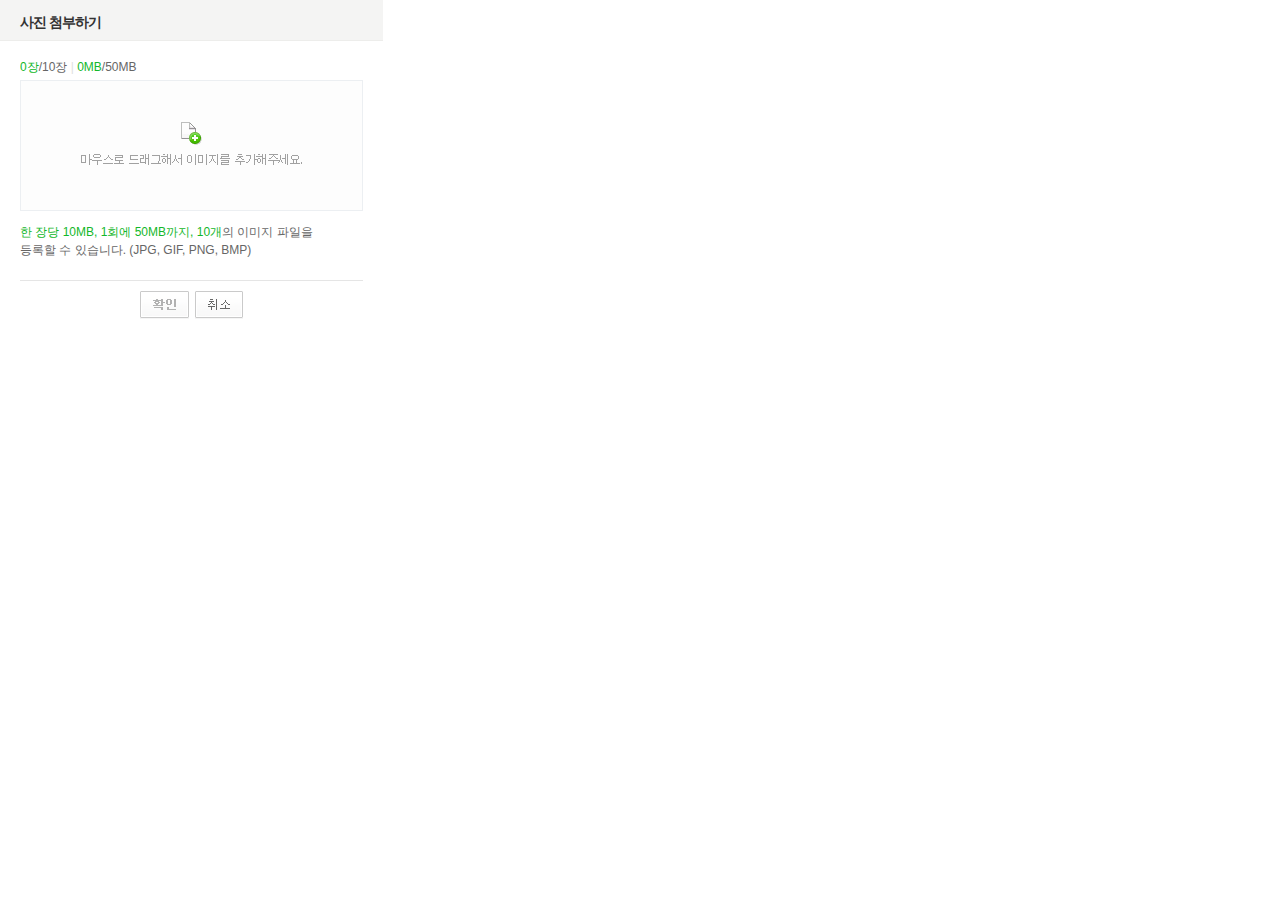
<file: linker/src/main/webapp/smarteditor/sample/photo_uploader/photo_uploader.html>
<!DOCTYPE HTML PUBLIC "-//W3C//DTD HTML 4.01 Transitional//EN" "http://www.w3.org/TR/html4/loose.dtd">
<html lang="ko">
<head>
<meta http-equiv="Content-Type" content="text/html; charset=utf-8">
<meta http-equiv="Content-Script-Type" content="text/javascript">
<meta http-equiv="Content-Style-Type" content="text/css">
<title>사진 첨부하기 :: SmartEditor2</title>
<style type="text/css">
/* NHN Web Standard 1Team JJS 120106 */ 
/* Common */
body,p,h1,h2,h3,h4,h5,h6,ul,ol,li,dl,dt,dd,table,th,td,form,fieldset,legend,input,textarea,button,select{margin:0;padding:0}
body,input,textarea,select,button,table{font-family:'돋움',Dotum,Helvetica,sans-serif;font-size:12px}
img,fieldset{border:0}
ul,ol{list-style:none}
em,address{font-style:normal}
a{text-decoration:none}
a:hover,a:active,a:focus{text-decoration:underline}

/* Contents */
.blind{visibility:hidden;position:absolute;line-height:0}
#pop_wrap{width:383px}
#pop_header{height:26px;padding:14px 0 0 20px;border-bottom:1px solid #ededeb;background:#f4f4f3}
.pop_container{padding:11px 20px 0}
#pop_footer{margin:21px 20px 0;padding:10px 0 16px;border-top:1px solid #e5e5e5;text-align:center}
h1{color:#333;font-size:14px;letter-spacing:-1px}
.btn_area{word-spacing:2px}
.pop_container .drag_area{overflow:hidden;overflow-y:auto;position:relative;width:341px;height:129px;margin-top:4px;border:1px solid #eceff2}
.pop_container .drag_area .bg{display:block;position:absolute;top:0;left:0;width:341px;height:129px;background:#fdfdfd url(./img/bg_drag_image.png) 0 0 no-repeat}
.pop_container .nobg{background:none}
.pop_container .bar{color:#e0e0e0}
.pop_container .lst_type li{overflow:hidden;position:relative;padding:7px 0 6px 8px;border-bottom:1px solid #f4f4f4;vertical-align:top}
.pop_container :root .lst_type li{padding:6px 0 5px 8px}
.pop_container .lst_type li span{float:left;color:#222}
.pop_container .lst_type li em{float:right;margin-top:1px;padding-right:22px;color:#a1a1a1;font-size:11px}
.pop_container .lst_type li a{position:absolute;top:6px;right:5px}
.pop_container .dsc{margin-top:6px;color:#666;line-height:18px}
.pop_container .dsc_v1{margin-top:12px}
.pop_container .dsc em{color:#13b72a}
.pop_container2{padding:46px 60px 20px}
.pop_container2 .dsc{margin-top:6px;color:#666;line-height:18px}
.pop_container2 .dsc strong{color:#13b72a}
.upload{margin:0 4px 0 0;_margin:0;padding:6px 0 4px 6px;border:solid 1px #d5d5d5;color:#a1a1a1;font-size:12px;border-right-color:#efefef;border-bottom-color:#efefef;length:300px;}
:root  .upload{padding:6px 0 2px 6px;}
</style>
</head>
<body>
<div id="pop_wrap">
	<!-- header -->
    <div id="pop_header">
        <h1>사진 첨부하기</h1>
    </div>
    <!-- //header -->
    <!-- container -->
	
    <!-- [D] HTML5인 경우 pop_container 클래스와 하위 HTML 적용
	    	 그밖의 경우 pop_container2 클래스와 하위 HTML 적용      -->
	<div id="pop_container2" class="pop_container2">
    	<!-- content -->
		<form id="editor_upimage" name="editor_upimage" action="/smarteditorMultiImageUpload" method="post" enctype="multipart/form-data" onSubmit="return false;">
        <div id="pop_content2">
			<input type="file" class="upload" id="uploadInputBox" name="Filedata">
            <p class="dsc" id="info"><strong>10MB</strong>이하의 이미지 파일만 등록할 수 있습니다.<br>(JPG, GIF, PNG, BMP)</p>
        </div>
		</form>
        <!-- //content -->
    </div>
    <div id="pop_container" class="pop_container" style="display:none;">
    	<!-- content -->
        <div id="pop_content">
	        <p class="dsc"><em id="imageCountTxt">0장</em>/10장 <span class="bar">|</span> <em id="totalSizeTxt">0MB</em>/50MB</p>
        	<!-- [D] 첨부 이미지 여부에 따른 Class 변화 
            	 첨부 이미지가 있는 경우 : em에 "bg" 클래스 적용 //첨부 이미지가 없는 경우 : em에 "nobg" 클래스 적용   -->
				 
            <div class="drag_area" id="drag_area">
				<ul class="lst_type" >
				</ul>
            	<em class="blind">마우스로 드래그해서 이미지를 추가해주세요.</em><span id="guide_text" class="bg"></span>
            </div>
			<div style="display:none;" id="divImageList"></div>
            <p class="dsc dsc_v1"><em>한 장당 10MB, 1회에 50MB까지, 10개</em>의 이미지 파일을<br>등록할 수 있습니다. (JPG, GIF, PNG, BMP)</p>
        </div>
        <!-- //content -->
    </div>

    <!-- //container -->
    <!-- footer -->
    <div id="pop_footer">
	    <div class="btn_area">
            <a href="#"><img src="./img/btn_confirm.png" width="49" height="28" alt="확인" id="btn_confirm"></a>
            <a href="#"><img src="./img/btn_cancel.png" width="48" height="28" alt="취소" id="btn_cancel"></a>
        </div>
    </div>
    <!-- //footer -->
</div>
<script type="text/javascript" src="jindo.min.js" charset="utf-8"></script>
<script type="text/javascript" src="jindo.fileuploader.js" charset="utf-8"></script>
<script type="text/javascript" src="attach_photo.js" charset="utf-8"></script>

</body>
</html>
</file>
<file: linker/src/main/webapp/smarteditor/css/smart_editor2.css>
@charset "UTF-8";
/* NHN Web Standardization Team (http://html.nhndesign.com/) HHJ 090226 */
/* COMMON */
body,#smart_editor2,#smart_editor2 p,#smart_editor2 h1,#smart_editor2 h2,#smart_editor2 h3,#smart_editor2 h4,#smart_editor2 h5,#smart_editor2 h6,#smart_editor2 ul,#smart_editor2 ol,#smart_editor2 li,#smart_editor2 dl,#smart_editor2 dt,#smart_editor2 dd,#smart_editor2 table,#smart_editor2 th,#smart_editor2 td,#smart_editor2 form,#smart_editor2 fieldset,#smart_editor2 legend,#smart_editor2 input,#smart_editor2 textarea,#smart_editor2 button,#smart_editor2 select{margin:0;padding:0}
#smart_editor2,#smart_editor2 h1,#smart_editor2 h2,#smart_editor2 h3,#smart_editor2 h4,#smart_editor2 h5,#smart_editor2 h6,#smart_editor2 input,#smart_editor2 textarea,#smart_editor2 select,#smart_editor2 table,#smart_editor2 button{font-family:'돋움',Dotum,Helvetica,sans-serif;font-size:12px;color:#666}
#smart_editor2 span,#smart_editor2 em{font-size:12px}
#smart_editor2 em,#smart_editor2 address{font-style:normal}
#smart_editor2 img,#smart_editor2 fieldset{border:0}
#smart_editor2 hr{display:none}
#smart_editor2 ol,#smart_editor2 ul{list-style:none}
#smart_editor2 button{border:0;background:none;font-size:11px;vertical-align:top;cursor:pointer}
#smart_editor2 button span,#smart_editor2 button em{visibility:hidden;overflow:hidden;position:absolute;top:0;font-size:0;line-height:0}
#smart_editor2 legend,#smart_editor2 .blind{visibility:hidden;overflow:hidden;position:absolute;width:0;height:0;font-size:0;line-height:0}
#smart_editor2 .input_ty1{height:14px;margin:0;padding:4px 2px 0 4px;border:1px solid #c7c7c7;font-size:11px;color:#666}
#smart_editor2 a:link,#smart_editor2 a:visited,#smart_editor2 a:active,#smart_editor2 a:focus{color:#666;text-decoration:none}
#smart_editor2 a:hover{color:#666;text-decoration:underline}
/* LAYOUT */
#smart_editor2 .se2_header{margin:10px 0 29px 0}
#smart_editor2 .se2_bi{float:left;width:93px;height:20px;margin:0;padding:0;background:url("../img/ko_KR/btn_set.png?130306") -343px -358px no-repeat;font-size:0;line-height:0;text-indent:-10000px;vertical-align:middle}
#smart_editor2 .se2_allhelp{display:inline-block;width:18px;height:18px;padding:0;background:url("../img/ko_KR/btn_set.png?130306") -437px -358px no-repeat;font-size:0;line-height:0;text-indent:-10000px;vertical-align:middle}
#smart_editor2 #smart_editor2_content{border:1px solid #b5b5b5}
#smart_editor2 .se2_tool{overflow:visible;position:relative;z-index:25}
/* EDITINGAREA */
#smart_editor2 .se2_input_area{position:relative;z-index:22;height:400px;margin:0;padding:0;*zoom:1}
#smart_editor2 .se2_input_wysiwyg,#smart_editor2 .se2_input_syntax{display:block;overflow:auto;width:100%;height:100%;margin:0;*margin:-1px 0 0 0;border:0}
/* EDITINGMODE */
#smart_editor2 .se2_conversion_mode{position:relative;height:15px;padding-top:1px;border-top:1px solid #b5b5b5;background:url("../img/icon_set.gif") 0 -896px repeat-x}
#smart_editor2 .se2_inputarea_controller{display:block;clear:both;position:relative;width:100%;height:15px;text-align:center;cursor:n-resize}
#smart_editor2 .se2_inputarea_controller span,#smart_editor2 .controller_on span{background:url("../img/ico_extend.png") no-repeat}
#smart_editor2 .se2_inputarea_controller span{position:static;display:inline-block;visibility:visible;overflow:hidden;height:15px;padding-left:11px;background-position:0 2px;color:#888;font-size:11px;letter-spacing:-1px;line-height:16px;white-space:nowrap}
* + html #smart_editor2 .se2_inputarea_controller span{line-height:14px}
#smart_editor2 .controller_on span{background-position:0 -21px;color:#249c04}
#smart_editor2 .ly_controller{display:block;position:absolute;bottom:2px;left:50%;width:287px;margin-left:-148px;padding:8px 0 7px 9px;border:1px solid #827f7c;background:#fffdef}
#smart_editor2 .ly_controller p{color:#666;font-size:11px;letter-spacing:-1px;line-height:11px}
#smart_editor2 .ly_controller .bt_clse,#smart_editor2 .ly_controller .ic_arr{position:absolute;background:url("../img/ico_extend.png") no-repeat}
#smart_editor2 .ly_controller .bt_clse{top:5px;right:4px;width:14px;height:15px;background-position:1px -43px}
#smart_editor2 .ly_controller .ic_arr{top:25px;left:50%;width:10px;height:6px;margin-left:-5px;background-position:0 -65px}
#smart_editor2 .se2_converter{float:left;position:absolute;top:-1px;right:3px;z-index:20}
#smart_editor2 .se2_converter li{float:left}
#smart_editor2 .se2_converter .se2_to_editor{width:59px;height:15px;background:url("../img/ko_KR/btn_set.png?130306") 0 -85px no-repeat;vertical-align:top}
#smart_editor2 .se2_converter .se2_to_html{width:59px;height:15px;background:url("../img/ko_KR/btn_set.png?130306") -59px -70px no-repeat;vertical-align:top}
#smart_editor2 .se2_converter .se2_to_text{width:60px;height:15px;background:url("../img/ko_KR/btn_set.png?130306") -417px -466px no-repeat;vertical-align:top}
#smart_editor2 .se2_converter .active .se2_to_editor{width:59px;height:15px;background:url("../img/ko_KR/btn_set.png?130306") 0 -70px no-repeat;vertical-align:top}
#smart_editor2 .se2_converter .active .se2_to_html{width:59px;height:15px;background:url("../img/ko_KR/btn_set.png?130306") -59px -85px no-repeat;vertical-align:top}
#smart_editor2 .se2_converter .active .se2_to_text{width:60px;height:15px;background:url("../img/ko_KR/btn_set.png?130306") -417px -481px no-repeat;vertical-align:top}
/* EDITINGAREA_HTMLSRC */
#smart_editor2 .off .ico_btn,#smart_editor2 .off .se2_more,#smart_editor2 .off .se2_more2,#smart_editor2 .off .se2_font_family,#smart_editor2 .off .se2_font_size,#smart_editor2 .off .se2_bold,#smart_editor2 .off .se2_underline,#smart_editor2 .off .se2_italic,#smart_editor2 .off .se2_tdel,#smart_editor2 .off .se2_fcolor,#smart_editor2 .off .se2_fcolor_more,#smart_editor2 .off .se2_bgcolor,#smart_editor2 .off .se2_bgcolor_more,#smart_editor2 .off .se2_left,#smart_editor2 .off .se2_center,#smart_editor2 .off .se2_right,#smart_editor2 .off .se2_justify,#smart_editor2 .off .se2_ol,#smart_editor2 .off .se2_ul,#smart_editor2 .off .se2_indent,#smart_editor2 .off .se2_outdent,#smart_editor2 .off .se2_lineheight,#smart_editor2 .off .se2_del_style,#smart_editor2 .off .se2_blockquote,#smart_editor2 .off .se2_summary,#smart_editor2 .off .se2_footnote,#smart_editor2 .off .se2_url,#smart_editor2 .off .se2_emoticon,#smart_editor2 .off .se2_character,#smart_editor2 .off .se2_table,#smart_editor2 .off .se2_find,#smart_editor2 .off .se2_spelling,#smart_editor2 .off .se2_sup,#smart_editor2 .off .se2_sub,#smart_editor2 .off .se2_text_tool_more,#smart_editor2 .off .se2_new,#smart_editor2 .off .selected_color,#smart_editor2 .off .se2_lineSticker{-ms-filter:alpha(opacity=50);opacity:.5;cursor:default;filter:alpha(opacity=50)}
/* LAYER */
#smart_editor2 .se2_text_tool .se2_layer{display:none;float:left;position:absolute;top:20px;left:0;z-index:50;margin:0;padding:0;border:1px solid #bcbbbb;background:#fafafa}
#smart_editor2 .se2_text_tool li.active{z-index:50}
#smart_editor2 .se2_text_tool .active .se2_layer{display:block}
#smart_editor2 .se2_text_tool .active li .se2_layer{display:none}
#smart_editor2 .se2_text_tool .active .active .se2_layer{display:block}
#smart_editor2 .se2_text_tool .se2_layer .se2_in_layer{float:left;margin:0;padding:0;border:1px solid #fff;background:#fafafa}
/* TEXT_TOOLBAR */
#smart_editor2 .se2_text_tool{position:relative;clear:both;z-index:30;padding:4px 0 4px 3px;background:#f4f4f4 url("../img/bg_text_tool.gif") 0 0 repeat-x;border-bottom:1px solid #b5b5b5;*zoom:1}
#smart_editor2 .se2_text_tool:after{content:"";display:block;clear:both}
#smart_editor2 .se2_text_tool ul{float:left;display:inline;margin-right:3px;padding-left:1px;white-space:nowrap}
#smart_editor2 .se2_text_tool li{_display:inline;float:left;position:relative;z-index:30}
#smart_editor2 .se2_text_tool button,#smart_editor2 .se2_multy .se2_icon{width:21px;height:21px;background:url("../img/ko_KR/text_tool_set.png?140317") no-repeat;vertical-align:top}
#smart_editor2 .se2_text_tool .se2_font_type{position:relative}
#smart_editor2 .se2_text_tool .se2_font_type li{margin-left:3px}
#smart_editor2 .se2_text_tool .se2_font_type button{text-align:left}
#smart_editor2 .se2_text_tool .se2_font_type button.se2_font_family span,#smart_editor2 .se2_text_tool .se2_font_type button.se2_font_size span{display:inline-block;visibility:visible;position:static;width:52px;height:20px;padding:0 0 0 6px;font-size:12px;line-height:20px;*line-height:22px;color:#333;*zoom:1}
#smart_editor2 .se2_text_tool .se2_multy{position:absolute;top:0;right:0;padding-left:0;margin-right:0;white-space:nowrap;border-left:1px solid #e0dedf}
#smart_editor2 .se2_text_tool .se2_multy .se2_mn{float:left;white-space:nowrap}
#smart_editor2 .se2_text_tool .se2_multy button{background-image:none;width:47px}
#smart_editor2 .se2_text_tool .se2_multy .se2_icon{display:inline-block;visibility:visible;overflow:visible;position:static;width:16px;height:29px;margin:-1px 2px 0 -1px;background-position:0 -132px;line-height:30px;vertical-align:top}
#smart_editor2 .se2_text_tool .se2_multy button,#smart_editor2 .se2_text_tool .se2_multy button span{height:29px;line-height:29px}
#smart_editor2 .se2_text_tool .se2_map .se2_icon{background-position:-29px -132px}
#smart_editor2 .se2_text_tool button span.se2_mntxt{display:inline-block;visibility:visible;overflow:visible;_overflow-y:hidden;position:relative;*margin-right:-1px;width:auto;height:29px;font-weight:normal;font-size:11px;line-height:30px;*line-height:29px;_line-height:30px;color:#444;letter-spacing:-1px;vertical-align:top}
#smart_editor2 .se2_text_tool .se2_multy .se2_photo{margin-right:1px}
#smart_editor2 .se2_text_tool .se2_multy .hover .ico_btn{background:#e8e8e8}
#smart_editor2 .se2_text_tool .se2_multy .se2_mn.hover{background:#e0dedf}
/* TEXT_TOOLBAR : ROUNDING */
#smart_editor2 ul li.first_child button span.tool_bg,#smart_editor2 ul li.last_child button span.tool_bg,#smart_editor2 ul li.single_child button span.tool_bg{visibility:visible;height:21px}
#smart_editor2 ul li.first_child button span.tool_bg{left:-1px;width:3px;background:url("../img/bg_button_left.gif?20121228") no-repeat}
#smart_editor2 ul li.last_child button span.tool_bg{right:0px;_right:-1px;width:2px;background:url("../img/bg_button_right.gif") no-repeat}
#smart_editor2 ul li.single_child{padding-right:1px}
#smart_editor2 ul li.single_child button span.tool_bg{left:0;background:url("../img/bg_button.gif?20121228") no-repeat;width:22px}
#smart_editor2 div.se2_text_tool ul li.hover button span.tool_bg{background-position:0 -21px}
#smart_editor2 div.se2_text_tool ul li.active button span.tool_bg,#smart_editor2 div.se2_text_tool ul li.active li.active button span.tool_bg{background-position:0 -42px}
#smart_editor2 div.se2_text_tool ul li.active li button span.tool_bg{background-position:0 0}
/* TEXT_TOOLBAR : SUB_MENU */
#smart_editor2 .se2_sub_text_tool{display:none;position:absolute;top:20px;left:0;z-index:40;width:auto;height:29px;padding:0 4px 0 0;border:1px solid #b5b5b5;border-top:1px solid #9a9a9a;background:#f4f4f4}
#smart_editor2 .active .se2_sub_text_tool{display:block}
#smart_editor2 .se2_sub_text_tool ul{float:left;height:25px;margin:0;padding:4px 0 0 4px}
/* TEXT_TOOLBAR : SUB_MENU_SIZE */
#smart_editor2 .se2_sub_step1{width:88px}
#smart_editor2 .se2_sub_step2{width:199px}
#smart_editor2 .se2_sub_step2_1{width:178px}
/* TEXT_TOOLBAR : BUTTON */
#smart_editor2 .se2_text_tool .se2_font_family{width:70px;height:21px;background-position:0 -10px}
#smart_editor2 .se2_text_tool .hover .se2_font_family{background-position:0 -72px}
#smart_editor2 .se2_text_tool .active .se2_font_family{background-position:0 -103px}
#smart_editor2 .se2_text_tool .se2_font_size{width:45px;height:21px;background-position:-70px -10px}
#smart_editor2 .se2_text_tool .hover .se2_font_size{background-position:-70px -72px}
#smart_editor2 .se2_text_tool .active .se2_font_size{background-position:-70px -103px}
#smart_editor2 .se2_text_tool .se2_bold{background-position:-115px -10px}
#smart_editor2 .se2_text_tool .hover .se2_bold{background-position:-115px -72px}
#smart_editor2 .se2_text_tool .active .se2_bold{background-position:-115px -103px}
#smart_editor2 .se2_text_tool .se2_underline{background-position:-136px -10px}
#smart_editor2 .se2_text_tool .hover .se2_underline{background-position:-136px -72px}
#smart_editor2 .se2_text_tool .active .se2_underline{background-position:-136px -103px}
#smart_editor2 .se2_text_tool .se2_italic{background-position:-157px -10px}
#smart_editor2 .se2_text_tool .hover .se2_italic{background-position:-157px -72px}
#smart_editor2 .se2_text_tool .active .se2_italic{background-position:-157px -103px}
#smart_editor2 .se2_text_tool .se2_tdel{background-position:-178px -10px}
#smart_editor2 .se2_text_tool .hover .se2_tdel{background-position:-178px -72px}
#smart_editor2 .se2_text_tool .active .se2_tdel{background-position:-178px -103px}
#smart_editor2 .se2_text_tool .se2_fcolor{position:relative;background-position:-199px -10px}
#smart_editor2 .se2_text_tool .hover .se2_fcolor{background-position:-199px -72px}
#smart_editor2 .se2_text_tool .active .se2_fcolor{background-position:-199px -103px}
#smart_editor2 .se2_text_tool .se2_fcolor_more{background-position:-220px -10px;width:10px}
#smart_editor2 .se2_text_tool .hover .se2_fcolor_more{background-position:-220px -72px}
#smart_editor2 .se2_text_tool .active .se2_fcolor_more{background-position:-220px -103px}
#smart_editor2 .se2_text_tool .selected_color{position:absolute;top:14px;left:5px;width:11px;height:3px;font-size:0}
#smart_editor2 .se2_text_tool .se2_ol,#smart_editor2 .se2_text_tool .active .se2_sub_text_tool .se2_ol{background-position:-345px -10px}
#smart_editor2 .se2_text_tool .se2_ul,#smart_editor2 .se2_text_tool .active .se2_sub_text_tool .se2_ul{background-position:-366px -10px}
#smart_editor2 .se2_text_tool .hover .se2_ol,#smart_editor2 .se2_text_tool .active .se2_sub_text_tool .hover .se2_ol{background-position:-345px -72px}
#smart_editor2 .se2_text_tool .hover .se2_ul,#smart_editor2 .se2_text_tool .active .se2_sub_text_tool .hover .se2_ul{background-position:-366px -72px}
#smart_editor2 .se2_text_tool .active .se2_ol,#smart_editor2 .se2_text_tool .active .active .se2_ol{background-position:-345px -103px}
#smart_editor2 .se2_text_tool .active .se2_ul,#smart_editor2 .se2_text_tool .active .active .se2_ul{background-position:-366px -103px}
#smart_editor2 .se2_text_tool .se2_indent,#smart_editor2 .se2_text_tool .active .se2_sub_text_tool .se2_indent{background-position:-408px -10px}
#smart_editor2 .se2_text_tool .se2_outdent,#smart_editor2 .se2_text_tool .active .se2_sub_text_tool .se2_outdent{background-position:-387px -10px}
#smart_editor2 .se2_text_tool .hover .se2_indent,#smart_editor2 .se2_text_tool .active .se2_sub_text_tool .hover .se2_indent{background-position:-408px -72px}
#smart_editor2 .se2_text_tool .hover .se2_outdent,#smart_editor2 .se2_text_tool .active .se2_sub_text_tool .hover .se2_outdent{background-position:-387px -72px}
#smart_editor2 .se2_text_tool .active .se2_indent,#smart_editor2 .se2_text_tool .active .active .se2_indent{background-position:-408px -103px}
#smart_editor2 .se2_text_tool .active .se2_outdent,#smart_editor2 .se2_text_tool .active .active .se2_outdent{background-position:-387px -103px}
#smart_editor2 .se2_text_tool .se2_lineheight{background-position:-429px -10px}
#smart_editor2 .se2_text_tool .hover .se2_lineheight{background-position:-429px -72px}
#smart_editor2 .se2_text_tool .active .se2_lineheight{background-position:-429px -103px}
#smart_editor2 .se2_text_tool .se2_url{background-position:-513px -10px}
#smart_editor2 .se2_text_tool .hover .se2_url{background-position:-513px -72px}
#smart_editor2 .se2_text_tool .active .se2_url{background-position:-513px -103px}
#smart_editor2 .se2_text_tool .se2_bgcolor{position:relative;background-position:-230px -10px}
#smart_editor2 .se2_text_tool .hover .se2_bgcolor{background-position:-230px -72px}
#smart_editor2 .se2_text_tool .active .se2_bgcolor{background-position:-230px -103px}
#smart_editor2 .se2_text_tool .se2_bgcolor_more{background-position:-251px -10px;width:10px}
#smart_editor2 .se2_text_tool .hover .se2_bgcolor_more{background-position:-251px -72px}
#smart_editor2 .se2_text_tool .active .se2_bgcolor_more{background-position:-251px -103px}
#smart_editor2 .se2_text_tool .se2_left{background-position:-261px -10px}
#smart_editor2 .se2_text_tool .hover .se2_left{background-position:-261px -72px}
#smart_editor2 .se2_text_tool .active .se2_left{background-position:-261px -103px}
#smart_editor2 .se2_text_tool .se2_center{background-position:-282px -10px}
#smart_editor2 .se2_text_tool .hover .se2_center{background-position:-282px -72px}
#smart_editor2 .se2_text_tool .active .se2_center{background-position:-282px -103px}
#smart_editor2 .se2_text_tool .se2_right{background-position:-303px -10px}
#smart_editor2 .se2_text_tool .hover .se2_right{background-position:-303px -72px}
#smart_editor2 .se2_text_tool .active .se2_right{background-position:-303px -103px}
#smart_editor2 .se2_text_tool .se2_justify{background-position:-324px -10px}
#smart_editor2 .se2_text_tool .hover .se2_justify{background-position:-324px -72px}
#smart_editor2 .se2_text_tool .active .se2_justify{background-position:-324px -103px}
#smart_editor2 .se2_text_tool .se2_blockquote{background-position:-471px -10px}
#smart_editor2 .se2_text_tool .hover .se2_blockquote{background-position:-471px -72px}
#smart_editor2 .se2_text_tool .active .se2_blockquote{background-position:-471px -103px}
#smart_editor2 .se2_text_tool .se2_character{background-position:-555px -10px}
#smart_editor2 .se2_text_tool .hover .se2_character{background-position:-555px -72px}
#smart_editor2 .se2_text_tool .active .se2_character{background-position:-555px -103px}
#smart_editor2 .se2_text_tool .se2_table{background-position:-576px -10px}
#smart_editor2 .se2_text_tool .hover .se2_table{background-position:-576px -72px}
#smart_editor2 .se2_text_tool .active .se2_table{background-position:-576px -103px}
#smart_editor2 .se2_text_tool .se2_find{background-position:-597px -10px}
#smart_editor2 .se2_text_tool .hover .se2_find{background-position:-597px -72px}
#smart_editor2 .se2_text_tool .active .se2_find{background-position:-597px -103px}
#smart_editor2 .se2_text_tool .se2_sup{background-position:-660px -10px}
#smart_editor2 .se2_text_tool .hover .se2_sup{background-position:-660px -72px}
#smart_editor2 .se2_text_tool .active .se2_sup{background-position:-660px -103px}
#smart_editor2 .se2_text_tool .se2_sub{background-position:-681px -10px}
#smart_editor2 .se2_text_tool .hover .se2_sub{background-position:-681px -72px}
#smart_editor2 .se2_text_tool .active .se2_sub{background-position:-681px -103px}
#smart_editor2 .se2_text_tool .se2_text_tool_more{background-position:0 -41px;width:13px}
#smart_editor2 .se2_text_tool .se2_text_tool_more span.tool_bg{background:none}
#smart_editor2 .se2_text_tool .hover .se2_text_tool_more{background-position:-13px -41px}
#smart_editor2 .se2_text_tool .active .se2_text_tool_more{background-position:-26px -41px}
</file>
